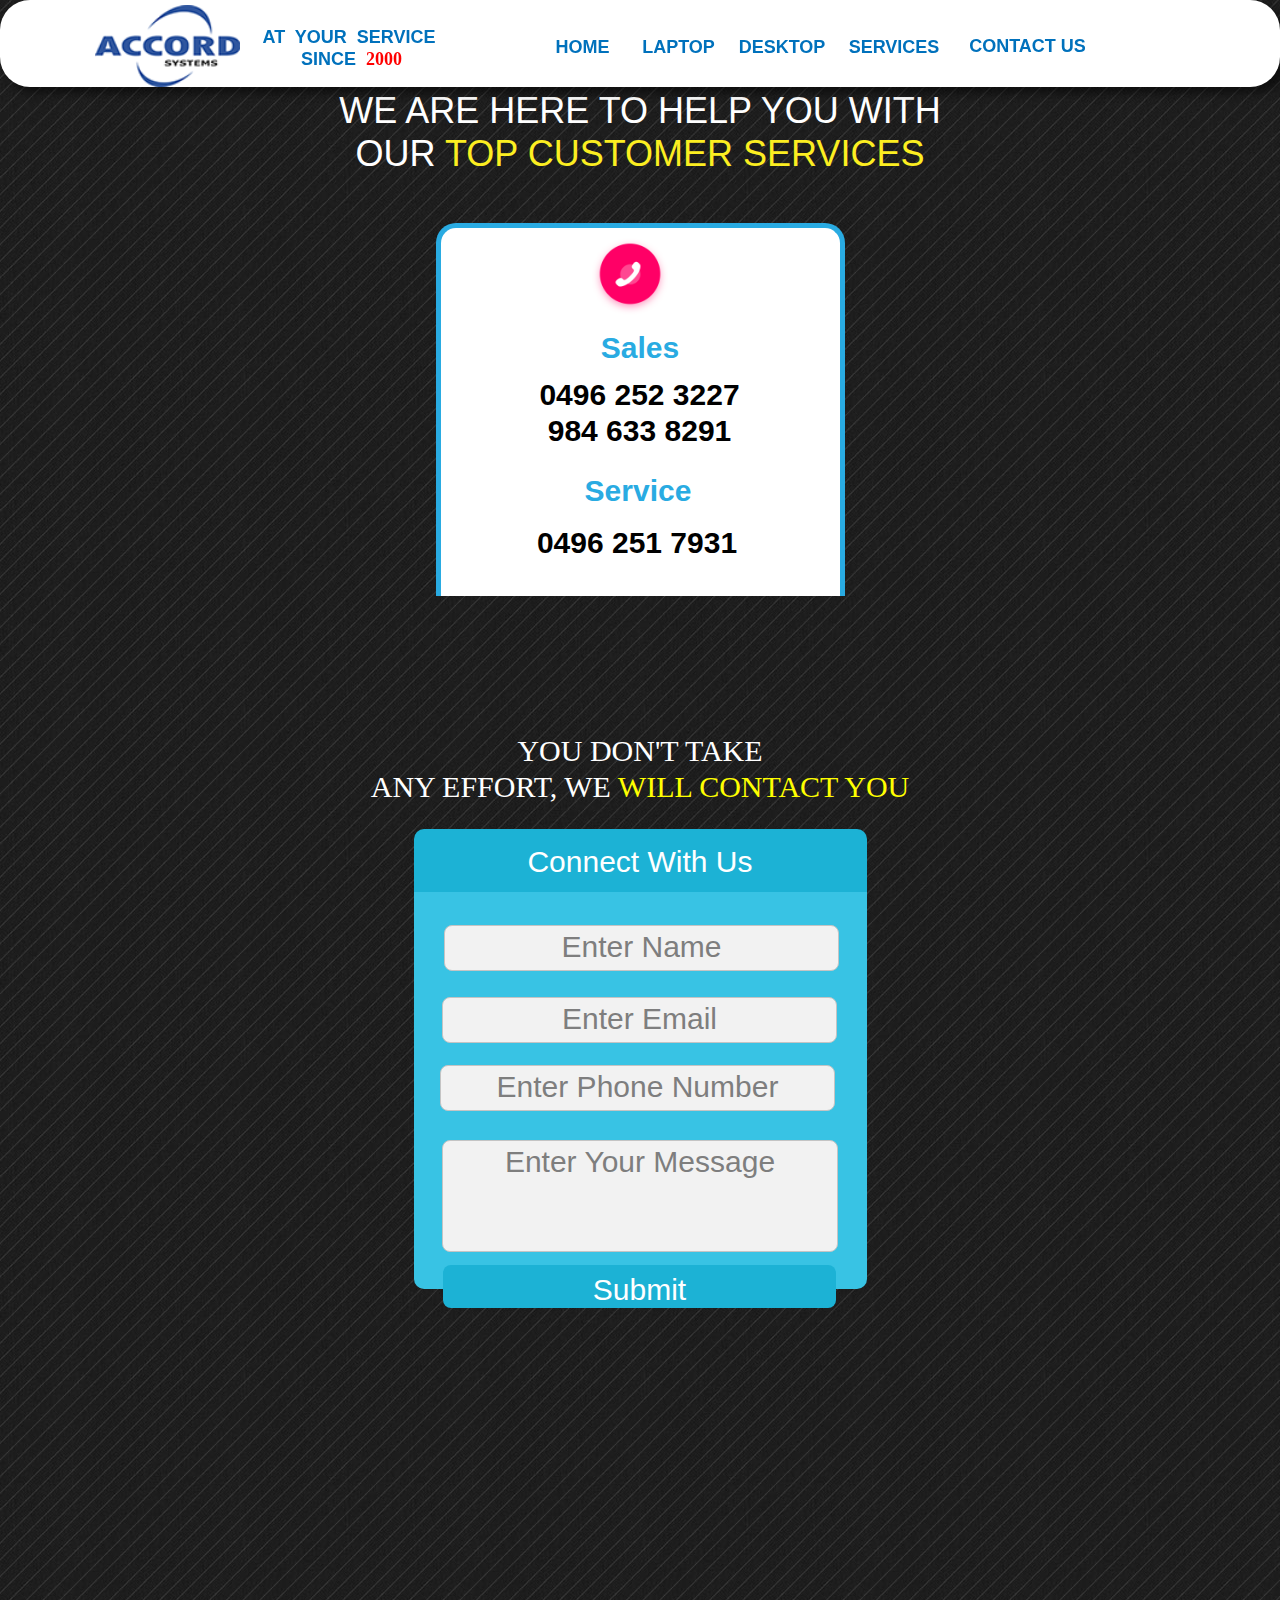
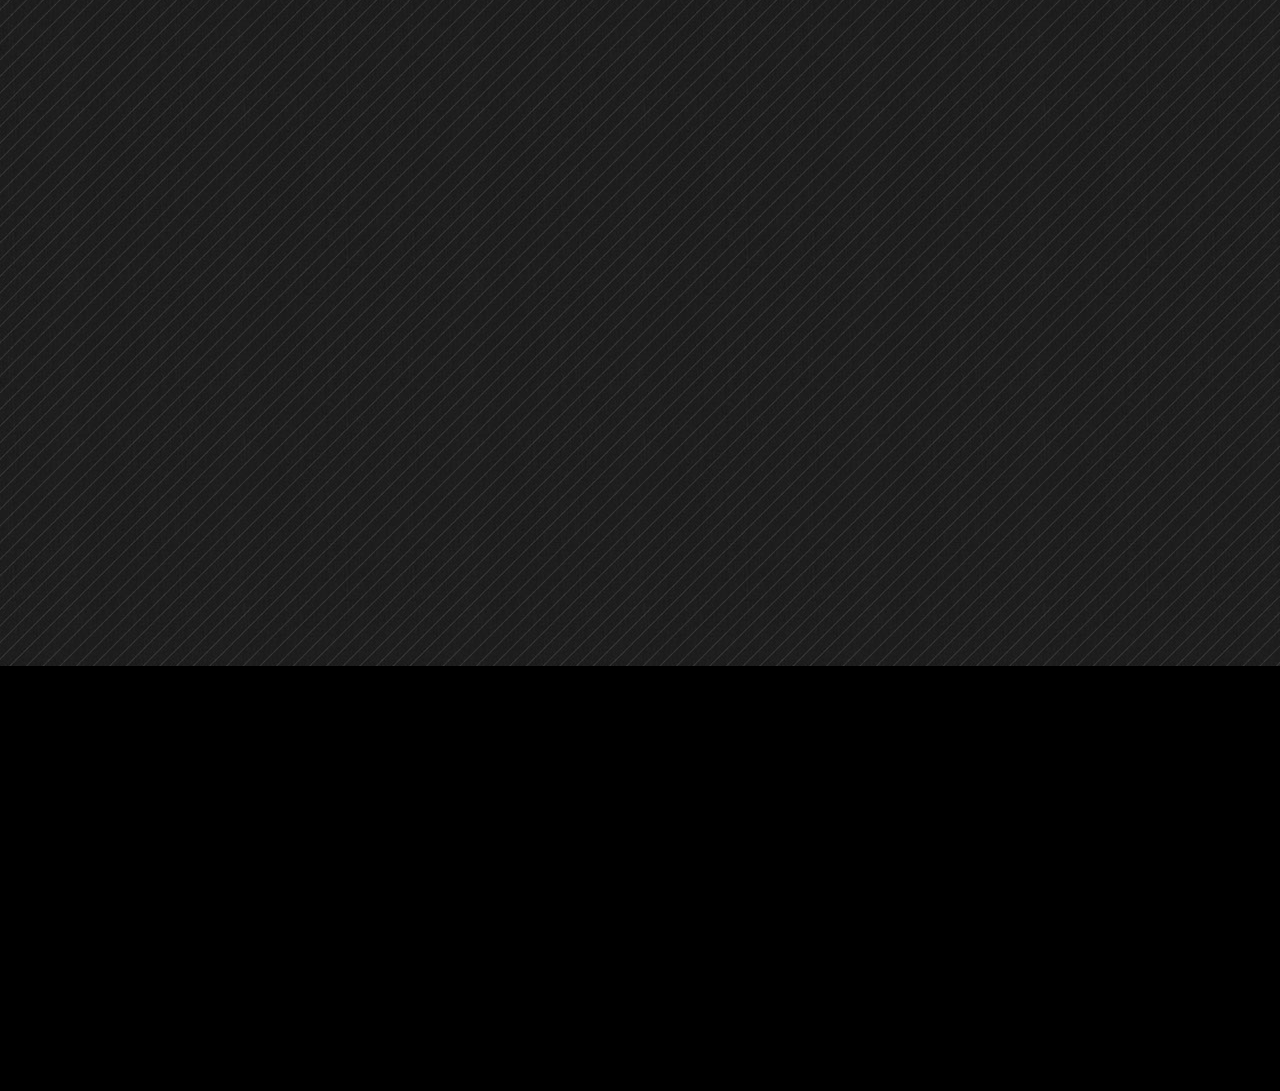
<file: contact-us.html>
<!DOCTYPE html>
<html class="nojs html css_verticalspacer" lang="en-GB">
 <head>

  <meta http-equiv="Content-type" content="text/html;charset=UTF-8"/>
  <meta name="generator" content="2018.1.0.386"/>
  
  <script type="text/javascript">
   // Update the 'nojs'/'js' class on the html node
document.documentElement.className = document.documentElement.className.replace(/\bnojs\b/g, 'js');

// Check that all required assets are uploaded and up-to-date
if(typeof Muse == "undefined") window.Muse = {}; window.Muse.assets = {"required":["museutils.js", "museconfig.js", "webpro.js", "musewpslideshow.js", "jquery.museoverlay.js", "touchswipe.js", "jquery.watch.js", "jquery.musepolyfill.bgsize.js", "jquery.scrolleffects.js", "require.js", "contact-us.css"], "outOfDate":[]};
</script>
  
  <link rel="shortcut icon" href="images/favicon.ico?crc=334736253"/>
  <title>Contact us</title>
  <!-- CSS -->
  <link rel="stylesheet" type="text/css" href="css/site_global.css?crc=31777617"/>
  <link rel="stylesheet" type="text/css" href="css/master_a-master.css?crc=536170189"/>
  <link rel="stylesheet" type="text/css" href="css/contact-us.css?crc=3761791102" id="pagesheet"/>
  <!-- Other scripts -->
  <script type="text/javascript">
   var __adobewebfontsappname__ = "muse";
</script>
  <!-- JS includes -->
  <script src="https://webfonts.creativecloud.com/open-sans:n3:default;paytone-one:n4:default;passion-one:n4:default;ultra:n4:default;droid-sans:n7:default;bebas-neue:n4:default;allura:n4:default;brush-script-std:n4:default;alfa-slab-one:n4:default.js" type="text/javascript"></script>
    <!--HTML Widget code-->
  
	<script>(function(w,d,s,l,i){w[l]=w[l]||[];w[l].push({'gtm.start':
	new Date().getTime(),event:'gtm.js'});var f=d.getElementsByTagName(s)[0],
	j=d.createElement(s),dl=l!='dataLayer'?'&l='+l:'';j.async=true;j.src=
	'https://www.googletagmanager.com/gtm.js?id='+i+dl;f.parentNode.insertBefore(j,f);
	})(window,document,'script','dataLayer','GTM-NQWFQPR');</script>
	

				<style>
				
				body,img{
				-webkit-animation-duration:4s;
				animation-duration:4s;
				-webkit-animation-name:load;
				animation-name:load;
				}
				@keyframes load{
				from {opacity:0;}
				to {opacity:1;}
				}
				@-webkit-keyframes load{
				from {opacity:0;}
				to { opacity:1;}
				}
				</style>
			
<style>

</style>


      <style>

        #page #u20989 {
          display: none;
        }

        body .u20989-mt_btn_top {
          opacity: 0;
          visibility: hidden;
          position: fixed;
          padding: 15px;
          z-index: 999;
          display: inline-block;
          background: rgba(56,56,56, 1);
          border: 0px solid rgba(56,56,56, 1);
          outline: none;
          font-size: 14px;
          text-decoration: none !important;
          color: rgb(255,255,255);
          border-radius: 5px;
          transition: visibility 1s, opacity 1s;
          font-family: Source Sans Pro, Arial, sans-serif;
          min-width: calc(50px - 30px);
          height: calc(50px - 30px);
          line-height: calc(50px - 30px);
          text-align: center;
          transition-delay: 0s;
        }

        body .u20989-mt_btn_top.show_scroll {
          opacity: 1;
          visibility: visible;
        }
       
        body .u20989-mt_btn_top .u20989-mt-scrolltop-arrow {
          display: inline-block;
          position: relative;
          text-align: center;
          color: rgb(255,255,255);
          margin-left: .75em;
          border-radius: 5px;
          vertical-align: middle;
        }

        body .u20989-mt_btn_top .u20989-mt-scrolltop-arrow:after {
          content: '';
          display: inline-block;
          width: 10px;
          height: 10px;
          border-top: 2px solid rgb(255,255,255);
          border-right: 2px solid rgb(255,255,255);
          -moz-transform: rotate(-45deg);
          -webkit-transform: rotate(-45deg);
          transform: rotate(-45deg);
          vertical-align: middle;
        }

        body .u20989-mt_btn_top.arrow-only .u20989-mt-scrolltop-arrow {
          margin-left: 0;
          margin-top: 1px;
        }

        body .u20989-mt_btn_top:hover {
          background: rgba(126,124,124, 1);
          border-color: rgba(126,124,124, 1);
          color: rgb(255,255,255);
        }

        body .u20989-mt_btn_top:hover .u20989-mt-scrolltop-arrow:after {
          border-top: 2px solid rgb(255,255,255);
          border-right: 2px solid rgb(255,255,255);
        }

        button::-moz-focus-inner {
          border: none;
        }

      </style>
    
<style>
/* Created by Joseph Angelo Todaro of MuseResources.com. Reuse of this code is traceable and strictly prohibited. */
.u18342{-webkit-animation-duration:1s;animation-duration:1s;-webkit-animation-fill-mode:both;animation-fill-mode:both;-ms-transform-origin:50% 50%;-webkit-transform-origin:50% 50%;transform-origin:50% 50%}@-webkit-keyframes movebounceIn{from,20%,40%,60%,80%,to{-webkit-animation-timing-function:cubic-bezier(0.215,0.610,0.355,1.000);animation-timing-function:cubic-bezier(0.215,0.610,0.355,1.000)}0%{opacity:0;-webkit-transform:scale3d(.3,.3,.3);transform:scale3d(.3,.3,.3)}20%{-webkit-transform:scale3d(1.1,1.1,1.1);transform:scale3d(1.1,1.1,1.1)}40%{-webkit-transform:scale3d(.9,.9,.9);transform:scale3d(.9,.9,.9)}60%{opacity:1;-webkit-transform:scale3d(1.03,1.03,1.03);transform:scale3d(1.03,1.03,1.03)}80%{-webkit-transform:scale3d(.97,.97,.97);transform:scale3d(.97,.97,.97)}to{opacity:1;-webkit-transform:scale3d(1,1,1);transform:scale3d(1,1,1)}}@keyframes movebounceIn{from,20%,40%,60%,80%,to{-webkit-animation-timing-function:cubic-bezier(0.215,0.610,0.355,1.000);animation-timing-function:cubic-bezier(0.215,0.610,0.355,1.000)}0%{opacity:0;-webkit-transform:scale3d(.3,.3,.3);transform:scale3d(.3,.3,.3)}20%{-webkit-transform:scale3d(1.1,1.1,1.1);transform:scale3d(1.1,1.1,1.1)}40%{-webkit-transform:scale3d(.9,.9,.9);transform:scale3d(.9,.9,.9)}60%{opacity:1;-webkit-transform:scale3d(1.03,1.03,1.03);transform:scale3d(1.03,1.03,1.03)}80%{-webkit-transform:scale3d(.97,.97,.97);transform:scale3d(.97,.97,.97)}to{opacity:1;-webkit-transform:scale3d(1,1,1);transform:scale3d(1,1,1)}}.u18342.movebounceIn{-webkit-animation-name:movebounceIn;animation-name:movebounceIn}@-webkit-keyframes movebounceInDown{from,60%,75%,90%,to{-webkit-animation-timing-function:cubic-bezier(0.215,0.610,0.355,1.000);animation-timing-function:cubic-bezier(0.215,0.610,0.355,1.000)}0%{opacity:0;-webkit-transform:translate3d(0,-3000px,0);transform:translate3d(0,-3000px,0)}60%{opacity:1;-webkit-transform:translate3d(0,25px,0);transform:translate3d(0,25px,0)}75%{-webkit-transform:translate3d(0,-10px,0);transform:translate3d(0,-10px,0)}90%{-webkit-transform:translate3d(0,5px,0);transform:translate3d(0,5px,0)}to{-webkit-transform:none;transform:none}}@keyframes movebounceInDown{from,60%,75%,90%,to{-webkit-animation-timing-function:cubic-bezier(0.215,0.610,0.355,1.000);animation-timing-function:cubic-bezier(0.215,0.610,0.355,1.000)}0%{opacity:0;-webkit-transform:translate3d(0,-3000px,0);transform:translate3d(0,-3000px,0)}60%{opacity:1;-webkit-transform:translate3d(0,25px,0);transform:translate3d(0,25px,0)}75%{-webkit-transform:translate3d(0,-10px,0);transform:translate3d(0,-10px,0)}90%{-webkit-transform:translate3d(0,5px,0);transform:translate3d(0,5px,0)}to{-webkit-transform:none;transform:none}}.u18342.movebounceInDown{-webkit-animation-name:movebounceInDown;animation-name:movebounceInDown}@-webkit-keyframes movebounceInLeft{from,60%,75%,90%,to{-webkit-animation-timing-function:cubic-bezier(0.215,0.610,0.355,1.000);animation-timing-function:cubic-bezier(0.215,0.610,0.355,1.000)}0%{opacity:0;-webkit-transform:translate3d(-3000px,0,0);transform:translate3d(-3000px,0,0)}60%{opacity:1;-webkit-transform:translate3d(25px,0,0);transform:translate3d(25px,0,0)}75%{-webkit-transform:translate3d(-10px,0,0);transform:translate3d(-10px,0,0)}90%{-webkit-transform:translate3d(5px,0,0);transform:translate3d(5px,0,0)}to{-webkit-transform:none;transform:none}}@keyframes movebounceInLeft{from,60%,75%,90%,to{-webkit-animation-timing-function:cubic-bezier(0.215,0.610,0.355,1.000);animation-timing-function:cubic-bezier(0.215,0.610,0.355,1.000)}0%{opacity:0;-webkit-transform:translate3d(-3000px,0,0);transform:translate3d(-3000px,0,0)}60%{opacity:1;-webkit-transform:translate3d(25px,0,0);transform:translate3d(25px,0,0)}75%{-webkit-transform:translate3d(-10px,0,0);transform:translate3d(-10px,0,0)}90%{-webkit-transform:translate3d(5px,0,0);transform:translate3d(5px,0,0)}to{-webkit-transform:none;transform:none}}.u18342.movebounceInLeft{-webkit-animation-name:movebounceInLeft;animation-name:movebounceInLeft}@-webkit-keyframes movebounceInRight{from,60%,75%,90%,to{-webkit-animation-timing-function:cubic-bezier(0.215,0.610,0.355,1.000);animation-timing-function:cubic-bezier(0.215,0.610,0.355,1.000)}from{opacity:0;-webkit-transform:translate3d(3000px,0,0);transform:translate3d(3000px,0,0)}60%{opacity:1;-webkit-transform:translate3d(-25px,0,0);transform:translate3d(-25px,0,0)}75%{-webkit-transform:translate3d(10px,0,0);transform:translate3d(10px,0,0)}90%{-webkit-transform:translate3d(-5px,0,0);transform:translate3d(-5px,0,0)}to{-webkit-transform:none;transform:none}}@keyframes movebounceInRight{from,60%,75%,90%,to{-webkit-animation-timing-function:cubic-bezier(0.215,0.610,0.355,1.000);animation-timing-function:cubic-bezier(0.215,0.610,0.355,1.000)}from{opacity:0;-webkit-transform:translate3d(3000px,0,0);transform:translate3d(3000px,0,0)}60%{opacity:1;-webkit-transform:translate3d(-25px,0,0);transform:translate3d(-25px,0,0)}75%{-webkit-transform:translate3d(10px,0,0);transform:translate3d(10px,0,0)}90%{-webkit-transform:translate3d(-5px,0,0);transform:translate3d(-5px,0,0)}to{-webkit-transform:none;transform:none}}.u18342.movebounceInRight{-webkit-animation-name:movebounceInRight;animation-name:movebounceInRight}@-webkit-keyframes movebounceInUp{from,60%,75%,90%,to{-webkit-animation-timing-function:cubic-bezier(0.215,0.610,0.355,1.000);animation-timing-function:cubic-bezier(0.215,0.610,0.355,1.000)}from{opacity:0;-webkit-transform:translate3d(0,3000px,0);transform:translate3d(0,3000px,0)}60%{opacity:1;-webkit-transform:translate3d(0,-20px,0);transform:translate3d(0,-20px,0)}75%{-webkit-transform:translate3d(0,10px,0);transform:translate3d(0,10px,0)}90%{-webkit-transform:translate3d(0,-5px,0);transform:translate3d(0,-5px,0)}to{-webkit-transform:translate3d(0,0,0);transform:translate3d(0,0,0)}}@keyframes movebounceInUp{from,60%,75%,90%,to{-webkit-animation-timing-function:cubic-bezier(0.215,0.610,0.355,1.000);animation-timing-function:cubic-bezier(0.215,0.610,0.355,1.000)}from{opacity:0;-webkit-transform:translate3d(0,3000px,0);transform:translate3d(0,3000px,0)}60%{opacity:1;-webkit-transform:translate3d(0,-20px,0);transform:translate3d(0,-20px,0)}75%{-webkit-transform:translate3d(0,10px,0);transform:translate3d(0,10px,0)}90%{-webkit-transform:translate3d(0,-5px,0);transform:translate3d(0,-5px,0)}to{-webkit-transform:translate3d(0,0,0);transform:translate3d(0,0,0)}}.u18342.movebounceInUp{-webkit-animation-name:movebounceInUp;animation-name:movebounceInUp}@-webkit-keyframes movefadeIn{from{opacity:0}to{opacity:1}}@keyframes movefadeIn{from{opacity:0}to{opacity:1}}.u18342.movefadeIn{-webkit-animation-name:movefadeIn;animation-name:movefadeIn}@-webkit-keyframes movefadeInDown{from{opacity:0;-webkit-transform:translate3d(0,-100%,0);transform:translate3d(0,-100%,0)}to{opacity:1;-webkit-transform:none;transform:none}}@keyframes movefadeInDown{from{opacity:0;-webkit-transform:translate3d(0,-100px,0);transform:translate3d(0,-100px,0)}to{opacity:1;-webkit-transform:none;transform:none}}.u18342.movefadeInDown{-webkit-animation-name:movefadeInDown;animation-name:movefadeInDown}@-webkit-keyframes movefadeInDownRelative{from{opacity:0;-webkit-transform:translate3d(0,-100%,0);transform:translate3d(0,-100%,0)}to{opacity:1;-webkit-transform:none;transform:none}}@keyframes movefadeInDownRelative{from{opacity:0;-webkit-transform:translate3d(0,-100%,0);transform:translate3d(0,-100%,0)}to{opacity:1;-webkit-transform:none;transform:none}}.u18342.movefadeInDownRelative{-webkit-animation-name:movefadeInDownRelative;animation-name:movefadeInDownRelative}@-webkit-keyframes movefadeInLeft{from{opacity:0;-webkit-transform:translate3d(-100px,0,0);transform:translate3d(-100px,0,0)}to{opacity:1;-webkit-transform:none;transform:none}}@keyframes movefadeInLeft{from{opacity:0;-webkit-transform:translate3d(-100px,0,0);transform:translate3d(-100px,0,0)}to{opacity:1;-webkit-transform:none;transform:none}}.u18342.movefadeInLeft{-webkit-animation-name:movefadeInLeft;animation-name:movefadeInLeft}@-webkit-keyframes movefadeInLeftRelative{from{opacity:0;-webkit-transform:translate3d(-100%,0,0);transform:translate3d(-100%,0,0)}to{opacity:1;-webkit-transform:none;transform:none}}@keyframes movefadeInLeftRelative{from{opacity:0;-webkit-transform:translate3d(-100%,0,0);transform:translate3d(-100%,0,0)}to{opacity:1;-webkit-transform:none;transform:none}}.u18342.movefadeInLeftRelative{-webkit-animation-name:movefadeInLeftRelative;animation-name:movefadeInLeftRelative}@-webkit-keyframes movefadeInRight{from{opacity:0;-webkit-transform:translate3d(100px,0,0);transform:translate3d(100px,0,0)}to{opacity:1;-webkit-transform:none;transform:none}}@keyframes movefadeInRight{from{opacity:0;-webkit-transform:translate3d(100px,0,0);transform:translate3d(100px,0,0)}to{opacity:1;-webkit-transform:none;transform:none}}.u18342.movefadeInRight{-webkit-animation-name:movefadeInRight;animation-name:movefadeInRight}@-webkit-keyframes movefadeInRightRelative{from{opacity:0;-webkit-transform:translate3d(100%,0,0);transform:translate3d(100%,0,0)}to{opacity:1;-webkit-transform:none;transform:none}}@keyframes movefadeInRightRelative{from{opacity:0;-webkit-transform:translate3d(100%,0,0);transform:translate3d(100%,0,0)}to{opacity:1;-webkit-transform:none;transform:none}}.u18342.movefadeInRightRelative{-webkit-animation-name:movefadeInRightRelative;animation-name:movefadeInRightRelative}@-webkit-keyframes movefadeInUp{from{opacity:0;-webkit-transform:translate3d(0,100px,0);transform:translate3d(0,100px,0)}to{opacity:1;-webkit-transform:none;transform:none}}@keyframes movefadeInUp{from{opacity:0;-webkit-transform:translate3d(0,100px,0);transform:translate3d(0,100px,0)}to{opacity:1;-webkit-transform:none;transform:none}}.u18342.movefadeInUp{-webkit-animation-name:movefadeInUp;animation-name:movefadeInUp}@-webkit-keyframes movefadeInUpRelative{from{opacity:0;-webkit-transform:translate3d(0,100%,0);transform:translate3d(0,100%,0)}to{opacity:1;-webkit-transform:none;transform:none}}@keyframes movefadeInUpRelative{from{opacity:0;-webkit-transform:translate3d(0,100%,0);transform:translate3d(0,100%,0)}to{opacity:1;-webkit-transform:none;transform:none}}.u18342.movefadeInUpRelative{-webkit-animation-name:movefadeInUpRelative;animation-name:movefadeInUpRelative}@-webkit-keyframes moveflipInX{from{-webkit-transform:perspective(400px) rotate3d(1,0,0,90deg);transform:perspective(400px) rotate3d(1,0,0,90deg);-webkit-animation-timing-function:ease-in;animation-timing-function:ease-in;opacity:0}40%{-webkit-transform:perspective(400px) rotate3d(1,0,0,-20deg);transform:perspective(400px) rotate3d(1,0,0,-20deg);-webkit-animation-timing-function:ease-in;animation-timing-function:ease-in}60%{-webkit-transform:perspective(400px) rotate3d(1,0,0,10deg);transform:perspective(400px) rotate3d(1,0,0,10deg);opacity:1}80%{-webkit-transform:perspective(400px) rotate3d(1,0,0,-5deg);transform:perspective(400px) rotate3d(1,0,0,-5deg)}to{-webkit-transform:perspective(400px);transform:perspective(400px)}}@keyframes moveflipInX{from{-webkit-transform:perspective(400px) rotate3d(1,0,0,90deg);transform:perspective(400px) rotate3d(1,0,0,90deg);-webkit-animation-timing-function:ease-in;animation-timing-function:ease-in;opacity:0}40%{-webkit-transform:perspective(400px) rotate3d(1,0,0,-20deg);transform:perspective(400px) rotate3d(1,0,0,-20deg);-webkit-animation-timing-function:ease-in;animation-timing-function:ease-in}60%{-webkit-transform:perspective(400px) rotate3d(1,0,0,10deg);transform:perspective(400px) rotate3d(1,0,0,10deg);opacity:1}80%{-webkit-transform:perspective(400px) rotate3d(1,0,0,-5deg);transform:perspective(400px) rotate3d(1,0,0,-5deg)}to{-webkit-transform:perspective(400px);transform:perspective(400px)}}.u18342.moveflipInX{-webkit-backface-visibility:visible!important;backface-visibility:visible!important;-webkit-animation-name:moveflipInX;animation-name:moveflipInX}@-webkit-keyframes moveflipInY{from{-webkit-transform:perspective(400px) rotate3d(0,1,0,90deg);transform:perspective(400px) rotate3d(0,1,0,90deg);-webkit-animation-timing-function:ease-in;animation-timing-function:ease-in;opacity:0}40%{-webkit-transform:perspective(400px) rotate3d(0,1,0,-20deg);transform:perspective(400px) rotate3d(0,1,0,-20deg);-webkit-animation-timing-function:ease-in;animation-timing-function:ease-in}60%{-webkit-transform:perspective(400px) rotate3d(0,1,0,10deg);transform:perspective(400px) rotate3d(0,1,0,10deg);opacity:1}80%{-webkit-transform:perspective(400px) rotate3d(0,1,0,-5deg);transform:perspective(400px) rotate3d(0,1,0,-5deg)}to{-webkit-transform:perspective(400px);transform:perspective(400px)}}@keyframes moveflipInY{from{-webkit-transform:perspective(400px) rotate3d(0,1,0,90deg);transform:perspective(400px) rotate3d(0,1,0,90deg);-webkit-animation-timing-function:ease-in;animation-timing-function:ease-in;opacity:0}40%{-webkit-transform:perspective(400px) rotate3d(0,1,0,-20deg);transform:perspective(400px) rotate3d(0,1,0,-20deg);-webkit-animation-timing-function:ease-in;animation-timing-function:ease-in}60%{-webkit-transform:perspective(400px) rotate3d(0,1,0,10deg);transform:perspective(400px) rotate3d(0,1,0,10deg);opacity:1}80%{-webkit-transform:perspective(400px) rotate3d(0,1,0,-5deg);transform:perspective(400px) rotate3d(0,1,0,-5deg)}to{-webkit-transform:perspective(400px);transform:perspective(400px)}}.u18342.moveflipInY{-webkit-backface-visibility:visible!important;backface-visibility:visible!important;-webkit-animation-name:moveflipInY;animation-name:moveflipInY}@-webkit-keyframes movelightSpeedIn{from{-webkit-transform:translate3d(100%,0,0) skewX(-30deg);transform:translate3d(100%,0,0) skewX(-30deg);opacity:0}60%{-webkit-transform:skewX(20deg);transform:skewX(20deg);opacity:1}80%{-webkit-transform:skewX(-5deg);transform:skewX(-5deg);opacity:1}to{-webkit-transform:none;transform:none;opacity:1}}@keyframes movelightSpeedIn{from{-webkit-transform:translate3d(100%,0,0) skewX(-30deg);transform:translate3d(100%,0,0) skewX(-30deg);opacity:0}60%{-webkit-transform:skewX(20deg);transform:skewX(20deg);opacity:1}80%{-webkit-transform:skewX(-5deg);transform:skewX(-5deg);opacity:1}to{-webkit-transform:none;transform:none;opacity:1}}.u18342.movelightSpeedIn{-webkit-animation-name:movelightSpeedIn;animation-name:movelightSpeedIn;-webkit-animation-timing-function:ease-out;animation-timing-function:ease-out}@-webkit-keyframes moverotateIn{from{-webkit-transform-origin:center;transform-origin:center;-webkit-transform:rotate3d(0,0,1,-200deg);transform:rotate3d(0,0,1,-200deg);opacity:0}to{-webkit-transform-origin:center;transform-origin:center;-webkit-transform:none;transform:none;opacity:1}}@keyframes moverotateIn{from{-webkit-transform-origin:center;transform-origin:center;-webkit-transform:rotate3d(0,0,1,-200deg);transform:rotate3d(0,0,1,-200deg);opacity:0}to{-webkit-transform-origin:center;transform-origin:center;-webkit-transform:none;transform:none;opacity:1}}.u18342.moverotateIn{-webkit-animation-name:moverotateIn;animation-name:moverotateIn}@-webkit-keyframes moverotateInDownLeft{from{-webkit-transform-origin:left bottom;transform-origin:left bottom;-webkit-transform:rotate3d(0,0,1,-45deg);transform:rotate3d(0,0,1,-45deg);opacity:0}to{-webkit-transform-origin:left bottom;transform-origin:left bottom;-webkit-transform:none;transform:none;opacity:1}}@keyframes moverotateInDownLeft{from{-webkit-transform-origin:left bottom;transform-origin:left bottom;-webkit-transform:rotate3d(0,0,1,-45deg);transform:rotate3d(0,0,1,-45deg);opacity:0}to{-webkit-transform-origin:left bottom;transform-origin:left bottom;-webkit-transform:none;transform:none;opacity:1}}.u18342.moverotateInDownLeft{-webkit-animation-name:moverotateInDownLeft;animation-name:moverotateInDownLeft}@-webkit-keyframes moverotateInDownRight{from{-webkit-transform-origin:right bottom;transform-origin:right bottom;-webkit-transform:rotate3d(0,0,1,45deg);transform:rotate3d(0,0,1,45deg);opacity:0}to{-webkit-transform-origin:right bottom;transform-origin:right bottom;-webkit-transform:none;transform:none;opacity:1}}@keyframes moverotateInDownRight{from{-webkit-transform-origin:right bottom;transform-origin:right bottom;-webkit-transform:rotate3d(0,0,1,45deg);transform:rotate3d(0,0,1,45deg);opacity:0}to{-webkit-transform-origin:right bottom;transform-origin:right bottom;-webkit-transform:none;transform:none;opacity:1}}.u18342.moverotateInDownRight{-webkit-animation-name:moverotateInDownRight;animation-name:moverotateInDownRight}@-webkit-keyframes moverotateInUpLeft{from{-webkit-transform-origin:left bottom;transform-origin:left bottom;-webkit-transform:rotate3d(0,0,1,45deg);transform:rotate3d(0,0,1,45deg);opacity:0}to{-webkit-transform-origin:left bottom;transform-origin:left bottom;-webkit-transform:none;transform:none;opacity:1}}@keyframes moverotateInUpLeft{from{-webkit-transform-origin:left bottom;transform-origin:left bottom;-webkit-transform:rotate3d(0,0,1,45deg);transform:rotate3d(0,0,1,45deg);opacity:0}to{-webkit-transform-origin:left bottom;transform-origin:left bottom;-webkit-transform:none;transform:none;opacity:1}}.u18342.moverotateInUpLeft{-webkit-animation-name:moverotateInUpLeft;animation-name:moverotateInUpLeft}@-webkit-keyframes moverotateInUpRight{from{-webkit-transform-origin:right bottom;transform-origin:right bottom;-webkit-transform:rotate3d(0,0,1,-90deg);transform:rotate3d(0,0,1,-90deg);opacity:0}to{-webkit-transform-origin:right bottom;transform-origin:right bottom;-webkit-transform:none;transform:none;opacity:1}}@keyframes moverotateInUpRight{from{-webkit-transform-origin:right bottom;transform-origin:right bottom;-webkit-transform:rotate3d(0,0,1,-90deg);transform:rotate3d(0,0,1,-90deg);opacity:0}to{-webkit-transform-origin:right bottom;transform-origin:right bottom;-webkit-transform:none;transform:none;opacity:1}}.u18342.moverotateInUpRight{-webkit-animation-name:moverotateInUpRight;animation-name:moverotateInUpRight}@-webkit-keyframes movezoomIn{from{opacity:0;-webkit-transform:scale3d(.3,.3,.3);transform:scale3d(.3,.3,.3)}50%{opacity:1}}@keyframes movezoomIn{from{opacity:0;-webkit-transform:scale3d(.3,.3,.3);transform:scale3d(.3,.3,.3)}50%{opacity:1}}.u18342.movezoomIn{-webkit-animation-name:movezoomIn;animation-name:movezoomIn}@-webkit-keyframes movezoomInDown{from{opacity:0;-webkit-transform:scale3d(.1,.1,.1) translate3d(0,-1000px,0);transform:scale3d(.1,.1,.1) translate3d(0,-1000px,0);-webkit-animation-timing-function:cubic-bezier(0.550,0.055,0.675,0.190);animation-timing-function:cubic-bezier(0.550,0.055,0.675,0.190)}60%{opacity:1;-webkit-transform:scale3d(.475,.475,.475) translate3d(0,60px,0);transform:scale3d(.475,.475,.475) translate3d(0,60px,0);-webkit-animation-timing-function:cubic-bezier(0.175,0.885,0.320,1);animation-timing-function:cubic-bezier(0.175,0.885,0.320,1)}}@keyframes movezoomInDown{from{opacity:0;-webkit-transform:scale3d(.1,.1,.1) translate3d(0,-1000px,0);transform:scale3d(.1,.1,.1) translate3d(0,-1000px,0);-webkit-animation-timing-function:cubic-bezier(0.550,0.055,0.675,0.190);animation-timing-function:cubic-bezier(0.550,0.055,0.675,0.190)}60%{opacity:1;-webkit-transform:scale3d(.475,.475,.475) translate3d(0,60px,0);transform:scale3d(.475,.475,.475) translate3d(0,60px,0);-webkit-animation-timing-function:cubic-bezier(0.175,0.885,0.320,1);animation-timing-function:cubic-bezier(0.175,0.885,0.320,1)}}.u18342.movezoomInDown{-webkit-animation-name:movezoomInDown;animation-name:movezoomInDown}@-webkit-keyframes movezoomInLeft{from{opacity:0;-webkit-transform:scale3d(.1,.1,.1) translate3d(-1000px,0,0);transform:scale3d(.1,.1,.1) translate3d(-1000px,0,0);-webkit-animation-timing-function:cubic-bezier(0.550,0.055,0.675,0.190);animation-timing-function:cubic-bezier(0.550,0.055,0.675,0.190)}60%{opacity:1;-webkit-transform:scale3d(.475,.475,.475) translate3d(10px,0,0);transform:scale3d(.475,.475,.475) translate3d(10px,0,0);-webkit-animation-timing-function:cubic-bezier(0.175,0.885,0.320,1);animation-timing-function:cubic-bezier(0.175,0.885,0.320,1)}}@keyframes movezoomInLeft{from{opacity:0;-webkit-transform:scale3d(.1,.1,.1) translate3d(-1000px,0,0);transform:scale3d(.1,.1,.1) translate3d(-1000px,0,0);-webkit-animation-timing-function:cubic-bezier(0.550,0.055,0.675,0.190);animation-timing-function:cubic-bezier(0.550,0.055,0.675,0.190)}60%{opacity:1;-webkit-transform:scale3d(.475,.475,.475) translate3d(10px,0,0);transform:scale3d(.475,.475,.475) translate3d(10px,0,0);-webkit-animation-timing-function:cubic-bezier(0.175,0.885,0.320,1);animation-timing-function:cubic-bezier(0.175,0.885,0.320,1)}}.u18342.movezoomInLeft{-webkit-animation-name:movezoomInLeft;animation-name:movezoomInLeft}@-webkit-keyframes movezoomInRight{from{opacity:0;-webkit-transform:scale3d(.1,.1,.1) translate3d(1000px,0,0);transform:scale3d(.1,.1,.1) translate3d(1000px,0,0);-webkit-animation-timing-function:cubic-bezier(0.550,0.055,0.675,0.190);animation-timing-function:cubic-bezier(0.550,0.055,0.675,0.190)}60%{opacity:1;-webkit-transform:scale3d(.475,.475,.475) translate3d(-10px,0,0);transform:scale3d(.475,.475,.475) translate3d(-10px,0,0);-webkit-animation-timing-function:cubic-bezier(0.175,0.885,0.320,1);animation-timing-function:cubic-bezier(0.175,0.885,0.320,1)}}@keyframes movezoomInRight{from{opacity:0;-webkit-transform:scale3d(.1,.1,.1) translate3d(1000px,0,0);transform:scale3d(.1,.1,.1) translate3d(1000px,0,0);-webkit-animation-timing-function:cubic-bezier(0.550,0.055,0.675,0.190);animation-timing-function:cubic-bezier(0.550,0.055,0.675,0.190)}60%{opacity:1;-webkit-transform:scale3d(.475,.475,.475) translate3d(-10px,0,0);transform:scale3d(.475,.475,.475) translate3d(-10px,0,0);-webkit-animation-timing-function:cubic-bezier(0.175,0.885,0.320,1);animation-timing-function:cubic-bezier(0.175,0.885,0.320,1)}}.u18342.movezoomInRight{-webkit-animation-name:movezoomInRight;animation-name:movezoomInRight}@-webkit-keyframes movezoomInUp{from{opacity:0;-webkit-transform:scale3d(.1,.1,.1) translate3d(0,1000px,0);transform:scale3d(.1,.1,.1) translate3d(0,1000px,0);-webkit-animation-timing-function:cubic-bezier(0.550,0.055,0.675,0.190);animation-timing-function:cubic-bezier(0.550,0.055,0.675,0.190)}60%{opacity:1;-webkit-transform:scale3d(.475,.475,.475) translate3d(0,-60px,0);transform:scale3d(.475,.475,.475) translate3d(0,-60px,0);-webkit-animation-timing-function:cubic-bezier(0.175,0.885,0.320,1);animation-timing-function:cubic-bezier(0.175,0.885,0.320,1)}}@keyframes movezoomInUp{from{opacity:0;-webkit-transform:scale3d(.1,.1,.1) translate3d(0,1000px,0);transform:scale3d(.1,.1,.1) translate3d(0,1000px,0);-webkit-animation-timing-function:cubic-bezier(0.550,0.055,0.675,0.190);animation-timing-function:cubic-bezier(0.550,0.055,0.675,0.190)}60%{opacity:1;-webkit-transform:scale3d(.475,.475,.475) translate3d(0,-60px,0);transform:scale3d(.475,.475,.475) translate3d(0,-60px,0);-webkit-animation-timing-function:cubic-bezier(0.175,0.885,0.320,1);animation-timing-function:cubic-bezier(0.175,0.885,0.320,1)}}.u18342.movezoomInUp{-webkit-animation-name:movezoomInUp;animation-name:movezoomInUp}@-webkit-keyframes movezoomOut{from{opacity:1}50%{opacity:0;-webkit-transform:scale3d(.3,.3,.3);transform:scale3d(.3,.3,.3)}to{opacity:0}}@-webkit-keyframes moveslideInDown{from{opacity:0;-webkit-transform:translate3d(0,-2000px,0);transform:translate3d(0,-2000px,0);visibility:visible}to{opacity:1;-webkit-transform:translate3d(0,0,0);transform:translate3d(0,0,0)}}@keyframes moveslideInDown{from{opacity:0;-webkit-transform:translate3d(0,-2000px,0);transform:translate3d(0,-2000px,0);visibility:visible}to{opacity:1;-webkit-transform:translate3d(0,0,0);transform:translate3d(0,0,0)}}.u18342.moveslideInDown{-webkit-animation-name:moveslideInDown;animation-name:moveslideInDown}@-webkit-keyframes moveslideInLeft{from{opacity:0;-webkit-transform:translate3d(-2000px,0,0);transform:translate3d(-2000px,0,0);visibility:visible}to{opacity:1;-webkit-transform:translate3d(0,0,0);transform:translate3d(0,0,0)}}@keyframes moveslideInLeft{from{opacity:0;-webkit-transform:translate3d(-2000px,0,0);transform:translate3d(-2000px,0,0);visibility:visible}to{opacity:1;-webkit-transform:translate3d(0,0,0);transform:translate3d(0,0,0)}}.u18342.moveslideInLeft{-webkit-animation-name:moveslideInLeft;animation-name:moveslideInLeft}@-webkit-keyframes moveslideInRight{from{opacity:0;-webkit-transform:translate3d(2000px,0,0);transform:translate3d(2000px,0,0);visibility:visible}to{opacity:1;-webkit-transform:translate3d(0,0,0);transform:translate3d(0,0,0)}}@keyframes moveslideInRight{from{opacity:0;-webkit-transform:translate3d(2000px,0,0);transform:translate3d(2000px,0,0);visibility:visible}to{opacity:1;-webkit-transform:translate3d(0,0,0);transform:translate3d(0,0,0)}}.u18342.moveslideInRight{-webkit-animation-name:moveslideInRight;animation-name:moveslideInRight}@-webkit-keyframes moveslideInUp{from{opacity:0;-webkit-transform:translate3d(0,2000px,0);transform:translate3d(0,2000px,0);visibility:visible}to{opacity:1;-webkit-transform:translate3d(0,0,0);transform:translate3d(0,0,0)}}@keyframes moveslideInUp{from{opacity:0;-webkit-transform:translate3d(0,2000px,0);transform:translate3d(0,2000px,0);visibility:visible}to{opacity:1;-webkit-transform:translate3d(0,0,0);transform:translate3d(0,0,0)}}.u18342.moveslideInUp{-webkit-animation-name:moveslideInUp;animation-name:moveslideInUp}@-webkit-keyframes moverollIn{from{opacity:0;-webkit-transform:translate3d(-100%,0,0) rotate3d(0,0,1,-120deg);transform:translate3d(-100%,0,0) rotate3d(0,0,1,-120deg)}to{opacity:1;-webkit-transform:none;transform:none}}@keyframes moverollIn{from{opacity:0;-webkit-transform:translate3d(-100%,0,0) rotate3d(0,0,1,-120deg);transform:translate3d(-100%,0,0) rotate3d(0,0,1,-120deg)}to{opacity:1;-webkit-transform:none;transform:none}}.u18342.moverollIn{-webkit-animation-name:moverollIn;animation-name:moverollIn}@keyframes move360zoom{0%{opacity:0;transform:rotate(0deg) scaleX(0.50) scaleY(0.50)}100%{opacity:1.00;transform:rotate(360deg) scaleX(1.00) scaleY(1.00)}}@-webkit-keyframes move360zoom{0%{opacity:0;-webkit-transform:rotate(0deg) scaleX(0.50) scaleY(0.50)}100%{opacity:1.00;-webkit-transform:rotate(360deg) scaleX(1.00) scaleY(1.00)}}.u18342.move360zoom{-webkit-animation-name:move360zoom;animation-name:move360zoom}
/* Created by Joseph Angelo Todaro of MuseResources.com. Reuse of this code is traceable and strictly prohibited. */
</style>

 </head>
 <body>

  <div class="clearfix" id="page"><!-- group -->
   <div class="clearfix grpelem" id="ppu20622"><!-- column -->
    <div class="clearfix colelem" id="pu20622"><!-- group -->
     <div class="size_fixed grpelem" id="u20622"><!-- custom html -->
      

     </div>
     <div class="size_fixed grpelem" id="u20627"><!-- custom html -->
      
			
<script src="https://maxcdn.bootstrapcdn.com/bootstrap/3.3.5/js/bootstrap.min.js"></script>
<script src="https://cdnjs.cloudflare.com/ajax/libs/jquery/2.1.3/jquery.min.js"></script>
<script>
var showAlert = true;
$(document).ready(function(){
// this part disables the right click
$('html').on('contextmenu', function(e) {
    
	if (showAlert) {
        alert("Designed by Appries For Accord Systems");
    }
    showAlert = true;
	
return false;
});

//this part disables dragging of image
$('img').on('dragstart', function(e) {
return false;
});

});
</script>


     </div>
     <div class="size_fixed grpelem" id="u20989"><!-- custom html -->
      
       
    
     </div>
     <div class="browser_width grpelem" id="u17002-7-bw">
      <div class="clearfix" id="u17002-7"><!-- content -->
       <p>WE ARE HERE TO HELP YOU WITH</p>
       <p>OUR <span id="u17002-4">TOP CUSTOMER SERVICES</span></p>
      </div>
     </div>
     <div class="rounded-corners clearfix grpelem" id="u20367"><!-- column -->
      <div class="clip_frame colelem" id="u20372"><!-- image -->
       <img class="block" id="u20372_img" src="images/call-now.gif?crc=4261625131" alt="" width="86" height="86"/>
      </div>
      <div class="rounded-corners clearfix colelem" id="u20369-4"><!-- content -->
       <p>Sales</p>
      </div>
      <div class="rounded-corners clearfix colelem" id="u20371-6"><!-- content -->
       <p>0496 252 3227</p>
       <p>984 633 8291</p>
      </div>
      <div class="rounded-corners clearfix colelem" id="u20370-4"><!-- content -->
       <p>Service</p>
      </div>
      <div class="rounded-corners clearfix colelem" id="u20368-4"><!-- content -->
       <p>0496 251 7931</p>
      </div>
     </div>
    </div>
    <div class="center rounded-corners clearfix colelem" id="u17057-8"><!-- content -->
     <p id="u17057-2">E-mail</p>
     <p id="u17057-4">accordsys@gmail.com</p>
     <p id="u17057-6">accordservice@gmail.com</p>
    </div>
    <div class="browser_width colelem" id="u19970-8-bw">
     <div class="clearfix" id="u19970-8"><!-- content -->
      <p>YOU DON'T TAKE</p>
      <p>ANY EFFORT, WE <span id="u19970-4">WILL CONTACT YOU</span></p>
     </div>
    </div>
    <div class="clearfix colelem" id="u20285"><!-- column -->
     <div class="rounded-corners clearfix colelem" id="u20305"><!-- group -->
      <div class="Headline clearfix grpelem" id="u20303-4"><!-- content -->
       <h1>Connect With Us</h1>
      </div>
     </div>
     <div class="rounded-corners clearfix colelem" id="u20304"><!-- group -->
      <form class="form-grp clearfix grpelem" id="widgetu20286" method="post" enctype="multipart/form-data" action="scripts/form-u20286.php"><!-- none box -->
       <div class="fld-grp rounded-corners clearfix grpelem" id="widgetu20288" data-required="true"><!-- none box -->
        <label class="fld-label actAsDiv Contact-Form---Field-Title clearfix grpelem" id="u20291-4" for="widgetu20288_input"><!-- content --><span class="actAsPara" id="u20291-2">Name:</span></label>
        <span class="fld-input NoWrap actAsDiv rounded-corners Contact-Form---Entry-Field clearfix grpelem" id="u20290-4"><!-- content --><input class="wrapped-input" type="text" spellcheck="false" id="widgetu20288_input" name="custom_U20288" tabindex="1"/><label class="wrapped-input fld-prompt" id="widgetu20288_prompt" for="widgetu20288_input"><span class="actAsPara">Enter Name</span></label></span>
       </div>
       <div class="fld-grp rounded-corners clearfix grpelem" id="widgetu20299" data-required="true" data-type="email"><!-- none box -->
        <label class="fld-label actAsDiv Contact-Form---Field-Title clearfix grpelem" id="u20302-4" for="widgetu20299_input"><!-- content --><span class="actAsPara" id="u20302-2">Email:</span></label>
        <span class="fld-input NoWrap actAsDiv rounded-corners Contact-Form---Entry-Field clearfix grpelem" id="u20300-4"><!-- content --><input class="wrapped-input" type="email" spellcheck="false" id="widgetu20299_input" name="Email" tabindex="2"/><label class="wrapped-input fld-prompt" id="widgetu20299_prompt" for="widgetu20299_input"><span class="actAsPara">Enter Email</span></label></span>
       </div>
       <div class="Contact-Form---Field-Title clearfix grpelem" id="u20297-4"><!-- content -->
        <p>Submitting Form...</p>
       </div>
       <div class="clearfix grpelem" id="u20296-4"><!-- content -->
        <p>The server encountered an error.</p>
       </div>
       <div class="clearfix grpelem" id="u20287-4"><!-- content -->
        <p>Thank you for connecting with us</p>
       </div>
       <button class="submit-btn NoWrap rounded-corners clearfix grpelem" id="u20298-4" type="submit" value="Submit" tabindex="5"><!-- content -->
        <div style="margin-top:-18px;height:18px;">
         <p>Submit</p>
        </div>
       </button>
       <div class="fld-grp rounded-corners clearfix grpelem" id="widgetu20292" data-required="true"><!-- none box -->
        <label class="fld-label actAsDiv Contact-Form---Field-Title clearfix grpelem" id="u20293-4" for="widgetu20292_input"><!-- content --><span class="actAsPara" id="u20293-2">Message:</span></label>
        <span class="fld-textarea actAsDiv rounded-corners Contact-Form---Entry-Field clearfix grpelem" id="u20294-4"><!-- content --><textarea class="wrapped-input" id="widgetu20292_input" name="custom_U20292" tabindex="4"></textarea><label class="wrapped-input fld-prompt" id="widgetu20292_prompt" for="widgetu20292_input"><span class="actAsPara">Enter Your Message</span></label></span>
       </div>
       <div class="fld-grp rounded-corners clearfix grpelem" id="widgetu20355" data-required="true"><!-- none box -->
        <label class="fld-label actAsDiv Contact-Form---Field-Title clearfix grpelem" id="u20358-4" for="widgetu20355_input"><!-- content --><span class="actAsPara" id="u20358-2">Mobile Phone:</span></label>
        <span class="fld-input NoWrap actAsDiv rounded-corners Contact-Form---Entry-Field clearfix grpelem" id="u20357-4"><!-- content --><input class="wrapped-input" type="tel" spellcheck="false" id="widgetu20355_input" name="custom_U20355" tabindex="3"/><label class="wrapped-input fld-prompt" id="widgetu20355_prompt" for="widgetu20355_input"><span class="actAsPara">Enter Phone Number</span></label></span>
       </div>
      </form>
     </div>
    </div>
    <div class="clearfix colelem" id="pu17060"><!-- group -->
     <div class="browser_width grpelem" id="u17060-bw">
      <div class="museBGSize" id="u17060"><!-- simple frame --></div>
     </div>
     <div class="browser_width grpelem" id="u17186-7-bw">
      <div class="center clearfix" id="u17186-7"><!-- content -->
       <p>YOU ARE ALWAYS WELCOME</p>
       <p>TO <span id="u17186-4">VISIT US</span></p>
      </div>
     </div>
     <div class="size_fixed grpelem" id="u18342"><!-- custom html -->
      
            
     </div>
    </div>
    <div class="browser_width colelem" id="u17015-4-bw">
     <div class="center clearfix" id="u17015-4"><!-- content -->
      <p>1st floor, Opp Grifi, Edodi, Vatakara 673 101</p>
     </div>
    </div>
    <div class="browser_width colelem" id="u17010-bw">
     <div class="rounded-corners size_browser_width" id="u17010"><!-- custom html -->
      
<iframe class="actAsDiv" style="width:100%;height:100%;" frameborder="0" scrolling="no" marginheight="0" marginwidth="0" src="https://maps.google.com/maps?f=q&amp;source=s_q&amp;q=Accord%20Systems%2C%20Edodi%20Rd%2C%20Edodi%2C%20Vadakara%2C%20Kerala%20673104&amp;aq=0&amp;ie=UTF8&amp;t=m&amp;z=16&amp;iwloc=A&amp;output=embed"></iframe>

     </div>
    </div>
    <div class="browser_width colelem" id="u17189-bw">
     <div id="u17189"><!-- simple frame --></div>
    </div>
   </div>
   <div class="clearfix grpelem" id="pbuttonu3481"><!-- group -->
    <div class="browser_width" id="buttonu3481-bw">
     <div class="Button" id="buttonu3481"><!-- container box -->
      <div class="clearfix" id="buttonu3481_align_to_page">
       <div class="clearfix grpelem" id="u3508-8"><!-- content -->
        <p><span id="u3508">AT&nbsp; YOUR&nbsp; Service</span></p>
        <p><span id="u3508-3">&nbsp;Since</span><span id="u3508-4">&nbsp; </span><span id="u3508-5">2000</span></p>
       </div>
       <div class="clip_frame grpelem" id="u3506"><!-- image -->
        <img class="block" id="u3506_img" src="images/accordsystem.png?crc=3827135071" alt="" width="145" height="82"/>
       </div>
      </div>
     </div>
    </div>
    <div class="PamphletWidget clearfix" id="pamphletu3482"><!-- none box -->
     <div class="ThumbGroup clearfix grpelem" id="u3493"><!-- none box -->
      <div class="popup_anchor" id="u3498popup">
       <div class="pointer_cursor Thumb popup_element clearfix" id="u3498"><!-- group -->
        <a class="block" href="index.html"><!-- Block link tag --></a>
        <a class="nonblock nontext clearfix grpelem" id="u3499-4" href="index.html"><!-- content --><p>HOME</p></a>
       </div>
      </div>
      <div class="popup_anchor" id="u3502popup">
       <a class="nonblock nontext Thumb popup_element clearfix" id="u3502" href="laptops.html"><!-- group --><div class="clearfix grpelem" id="u3503-4"><!-- content --><p>DESKTOP</p></div></a>
      </div>
      <div class="popup_anchor" id="u3494popup">
       <div class="pointer_cursor Thumb popup_element clearfix" id="u3494"><!-- group -->
        <a class="block" href="laptops.html"><!-- Block link tag --></a>
        <a class="nonblock nontext clearfix grpelem" id="u3495-4" href="laptops.html"><!-- content --><p>LAPTOP</p></a>
       </div>
      </div>
      <div class="popup_anchor" id="u3496popup">
       <div class="Thumb popup_element clearfix" id="u3496"><!-- group -->
        <a class="nonblock nontext clearfix grpelem" id="u3497-4" href="other-services.html"><!-- content --><p>SERVICES</p></a>
       </div>
      </div>
      <div class="popup_anchor" id="u3500popup">
       <div class="Thumb popup_element clearfix" id="u3500"><!-- group -->
        <a class="nonblock nontext PamphletThumbSelected clearfix grpelem" id="u3501-4" href="contact-us.html"><!-- content --><p>contact us</p></a>
       </div>
      </div>
     </div>
     <div class="popup_anchor" id="u3483popup">
      <div class="ContainerGroup clearfix" id="u3483"><!-- none box -->
       <div class="Container invi clearfix grpelem" id="u3484"><!-- group -->
        <div class="clearfix grpelem" id="u4142-4"><!-- content -->
         <p>HOME</p>
        </div>
        <div class="grpelem" id="u4145"><!-- simple frame --></div>
        <div class="grpelem" id="u4431"><!-- simple frame --></div>
        <div class="PamphletWidget clearfix grpelem" id="pamphletu4579"><!-- none box -->
         <div class="popup_anchor" id="u4591popup">
          <div class="ContainerGroup clearfix" id="u4591"><!-- stack box -->
           <div class="Container invi clearfix grpelem" id="u4592"><!-- group -->
            <div class="clearfix grpelem" id="u4593-5"><!-- content -->
             <p id="u4593">&nbsp;</p>
             <p id="u4593-3">Sit amet, consectetur adipiscing elit. Aenean consectetur suscipit viverra. Morbi non arcu blandit justo pellentesque condimentum. Integer dignissim risus quis felis accumsan quis pulvinar tellus fermentum.</p>
            </div>
            <div class="clip_frame grpelem" id="u15538"><!-- image -->
             <img class="block" id="u15538_img" src="images/img_computersandit1-min.jpg?crc=4157921992" alt="" width="171" height="69"/>
            </div>
           </div>
           <div class="Container invi clearfix grpelem" id="u4602"><!-- group -->
            <div class="clearfix grpelem" id="u4603-6"><!-- content -->
             <p id="u4603-2"><span class="actAsDiv normal_text" id="u4604"><!-- content --><span class="actAsDiv clip_frame" id="u4605"><!-- image --><img class="block" id="u4605_img" src="images/services-systems-min.jpg?crc=95247115" alt="" width="133" height="75"/></span></span><span id="u4603">Mauris sit amet</span></p>
             <p id="u4603-4">Tortor, eget ornare urna. Duis varius tellus eros. Donec odio arcu, rutrum ac rutrum eget, bibendum ac enim. Phasellus hendrerit iacu purus. Aliquam sit amet</p>
            </div>
           </div>
           <div class="Container invi clearfix grpelem" id="u4597"><!-- group -->
            <div class="clearfix grpelem" id="u4598-6"><!-- content -->
             <p id="u4598-2"><span class="actAsDiv normal_text" id="u4599"><!-- content --><span class="actAsDiv clip_frame" id="u4600"><!-- image --><img class="block" id="u4600_img" src="images/183b149830549b19fa104048d07c72d7-crop-u4600.jpg?crc=3903669114" alt="" width="106" height="70"/></span></span><span id="u4598">Ut eget felis</span></p>
             <p id="u4598-4">Sed velit congue viverra. Sed porta mattis luctus. Curabitur feugiat pharetra sem eu iaculis. Phasellus venenatis volutpat arcu id placerat. Aliquam fringilla ligula eu purus lacinia at volutpat nunc malesuada.</p>
            </div>
           </div>
           <div class="Container invi clearfix grpelem" id="u4681"><!-- group -->
            <div class="clearfix grpelem" id="u4701-6"><!-- content -->
             <p id="u4701-2"><span class="actAsDiv normal_text" id="u4714"><!-- content --><span class="actAsDiv clip_frame" id="u4715"><!-- image --><img class="block" id="u4715_img" src="images/pred1-min117x74.png?crc=4283489051" alt="" width="116" height="73"/></span></span><span id="u4701">Lorem ipsum</span></p>
             <p id="u4701-4">Sit amet, consectetur adipiscing elit. Aenean consectetur suscipit viverra. Morbi non arcu blandit justo pellentesque condimentum. Integer dignissim risus quis felis accumsan quis pulvinar tellus fermentum.</p>
            </div>
           </div>
          </div>
         </div>
         <div class="ThumbGroup clearfix grpelem" id="u4584"><!-- none box -->
          <div class="popup_anchor grpelem" id="pu4585popup">
           <div class="popup_element Thumb clearfix" id="pu4585"><!-- group -->
            <div class="popup_anchor" id="u4585popup">
             <div class="popup_element clearfix transition" id="u4585"><!-- group -->
              <div class="transition clearfix grpelem" id="u4586-4"><!-- content -->
               <p>PRODUCTS</p>
              </div>
             </div>
            </div>
           </div>
          </div>
          <div class="popup_anchor grpelem" id="pu4587popup">
           <div class="popup_element Thumb clearfix" id="pu4587"><!-- group -->
            <div class="popup_anchor" id="u4587popup">
             <div class="popup_element clearfix" id="u4587"><!-- group -->
              <div class="transition clearfix grpelem" id="u4588-4"><!-- content -->
               <p>SERVICES</p>
              </div>
             </div>
            </div>
           </div>
          </div>
          <div class="popup_anchor grpelem" id="pu4589popup">
           <div class="popup_element Thumb clearfix" id="pu4589"><!-- group -->
            <div class="popup_anchor" id="u4589popup">
             <div class="popup_element clearfix" id="u4589"><!-- group -->
              <div class="transition clearfix grpelem" id="u4590-4"><!-- content -->
               <p>BRANDS</p>
              </div>
             </div>
            </div>
           </div>
          </div>
          <div class="popup_anchor grpelem" id="pu4693popup">
           <div class="popup_element Thumb clearfix" id="pu4693"><!-- group -->
            <div class="popup_anchor" id="u4693popup">
             <div class="popup_element clearfix" id="u4693"><!-- group -->
              <div class="clearfix grpelem" id="u4698-4"><!-- content -->
               <p>WHY US !!!</p>
              </div>
             </div>
            </div>
           </div>
          </div>
         </div>
        </div>
       </div>
       <div class="Container invi grpelem" id="u3485"><!-- simple frame --></div>
       <div class="Container invi clearfix grpelem" id="u3486"><!-- group -->
        <div class="clearfix grpelem" id="pu15591-4"><!-- column -->
         <div class="clearfix colelem" id="u15591-4"><!-- content -->
          <p>LAPTOP</p>
         </div>
         <div class="clip_frame colelem" id="u15594"><!-- image -->
          <img class="block" id="u15594_img" src="images/hp-spectre-x360-156-133-4k-oled-e1451999689165-min.jpg?crc=4250467230" alt="" width="181" height="78"/>
         </div>
        </div>
        <div class="grpelem" id="u15588"><!-- simple frame --></div>
        <div class="PamphletWidget clearfix grpelem" id="pamphletu15604"><!-- none box -->
         <div class="popup_anchor" id="u15618popup">
          <div class="ContainerGroup clearfix" id="u15618"><!-- stack box -->
           <div class="Container invi clearfix grpelem" id="u15624"><!-- group -->
            <div class="clearfix grpelem" id="u15625-5"><!-- content -->
             <p id="u15625">&nbsp;</p>
             <p id="u15625-3">Sit amet, consectetur adipiscing elit. Aenean consectetur suscipit viverra. Morbi non arcu blandit justo pellentesque condimentum. Integer dignissim risus quis felis accumsan quis pulvinar tellus fermentum.</p>
            </div>
            <div class="clip_frame grpelem" id="u15626"><!-- image -->
             <img class="block" id="u15626_img" src="images/img_computersandit1-min.jpg?crc=4157921992" alt="" width="171" height="69"/>
            </div>
           </div>
           <div class="Container invi clearfix grpelem" id="u15633"><!-- group -->
            <div class="clearfix grpelem" id="u15634-6"><!-- content -->
             <p id="u15634-2"><span class="actAsDiv normal_text" id="u15635"><!-- content --><span class="actAsDiv clip_frame" id="u15636"><!-- image --><img class="block" id="u15636_img" src="images/services-systems-min.jpg?crc=95247115" alt="" width="133" height="75"/></span></span><span id="u15634">Mauris sit amet</span></p>
             <p id="u15634-4">Tortor, eget ornare urna. Duis varius tellus eros. Donec odio arcu, rutrum ac rutrum eget, bibendum ac enim. Phasellus hendrerit iacu purus. Aliquam sit amet</p>
            </div>
           </div>
           <div class="Container invi clearfix grpelem" id="u15628"><!-- group -->
            <div class="clearfix grpelem" id="u15629-6"><!-- content -->
             <p id="u15629-2"><span class="actAsDiv normal_text" id="u15630"><!-- content --><span class="actAsDiv clip_frame" id="u15631"><!-- image --><img class="block" id="u15631_img" src="images/183b149830549b19fa104048d07c72d7-crop-u15631.jpg?crc=3903669114" alt="" width="106" height="70"/></span></span><span id="u15629">Ut eget felis</span></p>
             <p id="u15629-4">Sed velit congue viverra. Sed porta mattis luctus. Curabitur feugiat pharetra sem eu iaculis. Phasellus venenatis volutpat arcu id placerat. Aliquam fringilla ligula eu purus lacinia at volutpat nunc malesuada.</p>
            </div>
           </div>
           <div class="Container invi clearfix grpelem" id="u15619"><!-- group -->
            <div class="clearfix grpelem" id="u15620-6"><!-- content -->
             <p id="u15620-2"><span class="actAsDiv normal_text" id="u15621"><!-- content --><span class="actAsDiv clip_frame" id="u15622"><!-- image --><img class="block" id="u15622_img" src="images/pred1-min117x74.png?crc=4283489051" alt="" width="116" height="73"/></span></span><span id="u15620">Lorem ipsum</span></p>
             <p id="u15620-4">Sit amet, consectetur adipiscing elit. Aenean consectetur suscipit viverra. Morbi non arcu blandit justo pellentesque condimentum. Integer dignissim risus quis felis accumsan quis pulvinar tellus fermentum.</p>
            </div>
           </div>
          </div>
         </div>
         <div class="ThumbGroup clearfix grpelem" id="u15609"><!-- none box -->
          <div class="popup_anchor grpelem" id="pu15614popup">
           <div class="popup_element Thumb clearfix" id="pu15614"><!-- group -->
            <div class="popup_anchor" id="u15614popup">
             <div class="popup_element clearfix transition" id="u15614"><!-- group -->
              <div class="transition clearfix grpelem" id="u15615-4"><!-- content -->
               <p>Featured</p>
              </div>
             </div>
            </div>
           </div>
          </div>
          <div class="popup_anchor grpelem" id="pu15612popup">
           <div class="popup_element Thumb clearfix" id="pu15612"><!-- group -->
            <div class="popup_anchor" id="u15612popup">
             <div class="popup_element clearfix" id="u15612"><!-- group -->
              <div class="transition clearfix grpelem" id="u15613-4"><!-- content -->
               <p>Gaming</p>
              </div>
             </div>
            </div>
           </div>
          </div>
          <div class="popup_anchor grpelem" id="pu15610popup">
           <div class="popup_element Thumb clearfix" id="pu15610"><!-- group -->
            <div class="popup_anchor" id="u15610popup">
             <div class="popup_element clearfix" id="u15610"><!-- group -->
              <div class="transition clearfix grpelem" id="u15611-4"><!-- content -->
               <p>Best Offers</p>
              </div>
             </div>
            </div>
           </div>
          </div>
          <div class="popup_anchor grpelem" id="pu15616popup">
           <div class="popup_element Thumb clearfix" id="pu15616"><!-- group -->
            <div class="popup_anchor" id="u15616popup">
             <div class="popup_element clearfix" id="u15616"><!-- group -->
              <div class="clearfix grpelem" id="u15617-4"><!-- content -->
               <p>Touch Laptop</p>
              </div>
             </div>
            </div>
           </div>
          </div>
         </div>
        </div>
       </div>
       <div class="Container invi grpelem" id="u3487"><!-- simple frame --></div>
       <div class="Container invi grpelem" id="u3488"><!-- simple frame --></div>
      </div>
     </div>
    </div>
   </div>
   <div class="verticalspacer" data-offset-top="2690" data-content-above-spacer="2690" data-content-below-spacer="0"></div>
  </div>
  <!-- JS includes -->
  <script type="text/javascript">
   if (document.location.protocol != 'https:') document.write('\x3Cscript src="http://musecdn.businesscatalyst.com/scripts/4.0/jquery-1.8.3.min.js" type="text/javascript">\x3C/script>');
</script>
  <script type="text/javascript">
   window.jQuery || document.write('\x3Cscript src="scripts/jquery-1.8.3.min.js?crc=209076791" type="text/javascript">\x3C/script>');
</script>
  <!-- Other scripts -->
  <script type="text/javascript">
   // Decide whether to suppress missing file error or not based on preference setting
var suppressMissingFileError = false
</script>
  <script type="text/javascript">
   window.Muse.assets.check=function(c){if(!window.Muse.assets.checked){window.Muse.assets.checked=!0;var b={},d=function(a,b){if(window.getComputedStyle){var c=window.getComputedStyle(a,null);return c&&c.getPropertyValue(b)||c&&c[b]||""}if(document.documentElement.currentStyle)return(c=a.currentStyle)&&c[b]||a.style&&a.style[b]||"";return""},a=function(a){if(a.match(/^rgb/))return a=a.replace(/\s+/g,"").match(/([\d\,]+)/gi)[0].split(","),(parseInt(a[0])<<16)+(parseInt(a[1])<<8)+parseInt(a[2]);if(a.match(/^\#/))return parseInt(a.substr(1),
16);return 0},f=function(f){for(var g=document.getElementsByTagName("link"),j=0;j<g.length;j++)if("text/css"==g[j].type){var l=(g[j].href||"").match(/\/?css\/([\w\-]+\.css)\?crc=(\d+)/);if(!l||!l[1]||!l[2])break;b[l[1]]=l[2]}g=document.createElement("div");g.className="version";g.style.cssText="display:none; width:1px; height:1px;";document.getElementsByTagName("body")[0].appendChild(g);for(j=0;j<Muse.assets.required.length;){var l=Muse.assets.required[j],k=l.match(/([\w\-\.]+)\.(\w+)$/),i=k&&k[1]?
k[1]:null,k=k&&k[2]?k[2]:null;switch(k.toLowerCase()){case "css":i=i.replace(/\W/gi,"_").replace(/^([^a-z])/gi,"_$1");g.className+=" "+i;i=a(d(g,"color"));k=a(d(g,"backgroundColor"));i!=0||k!=0?(Muse.assets.required.splice(j,1),"undefined"!=typeof b[l]&&(i!=b[l]>>>24||k!=(b[l]&16777215))&&Muse.assets.outOfDate.push(l)):j++;g.className="version";break;case "js":j++;break;default:throw Error("Unsupported file type: "+k);}}c?c().jquery!="1.8.3"&&Muse.assets.outOfDate.push("jquery-1.8.3.min.js"):Muse.assets.required.push("jquery-1.8.3.min.js");
g.parentNode.removeChild(g);if(Muse.assets.outOfDate.length||Muse.assets.required.length)g="Some files on the server may be missing or incorrect. Clear browser cache and try again. If the problem persists please contact website author.",f&&Muse.assets.outOfDate.length&&(g+="\nOut of date: "+Muse.assets.outOfDate.join(",")),f&&Muse.assets.required.length&&(g+="\nMissing: "+Muse.assets.required.join(",")),suppressMissingFileError?(g+="\nUse SuppressMissingFileError key in AppPrefs.xml to show missing file error pop up.",console.log(g)):alert(g)};location&&location.search&&location.search.match&&location.search.match(/muse_debug/gi)?
setTimeout(function(){f(!0)},5E3):f()}};
var muse_init=function(){require.config({baseUrl:""});require(["jquery","museutils","whatinput","jquery.watch","webpro","jquery.musepolyfill.bgsize","musewpslideshow","jquery.museoverlay","touchswipe","jquery.scrolleffects"],function(c){var $ = c;$(document).ready(function(){try{
window.Muse.assets.check($);/* body */
Muse.Utils.transformMarkupToFixBrowserProblemsPreInit();/* body */
Muse.Utils.prepHyperlinks(true);/* body */
Muse.Utils.resizeHeight('.browser_width');/* resize height */
Muse.Utils.requestAnimationFrame(function() { $('body').addClass('initialized'); });/* mark body as initialized */
Muse.Utils.makeButtonsVisibleAfterSettingMinWidth();/* body */
Muse.Utils.initWidget('#widgetu20286', ['#bp_infinity'], function(elem) { return new WebPro.Widget.Form(elem, {validationEvent:'submit',errorStateSensitivity:'high',fieldWrapperClass:'fld-grp',formSubmittedClass:'frm-sub-st',formErrorClass:'frm-subm-err-st',formDeliveredClass:'frm-subm-ok-st',notEmptyClass:'non-empty-st',focusClass:'focus-st',invalidClass:'fld-err-st',requiredClass:'fld-err-st',ajaxSubmit:true}); });/* #widgetu20286 */
Muse.Utils.initWidget('#pamphletu4579', ['#bp_infinity'], function(elem) { return new WebPro.Widget.ContentSlideShow(elem, {contentLayout_runtime:'stack',event:'mouseover',deactivationEvent:'mouseout_both',autoPlay:false,displayInterval:3000,transitionStyle:'fading',transitionDuration:500,hideAllContentsFirst:true,triggersOnTop:true,shuffle:false,enableSwipe:true,resumeAutoplay:true,resumeAutoplayInterval:3000,playOnce:false,autoActivate_runtime:false,isResponsive:false}); });/* #pamphletu4579 */
Muse.Utils.initWidget('#pamphletu15604', ['#bp_infinity'], function(elem) { return new WebPro.Widget.ContentSlideShow(elem, {contentLayout_runtime:'stack',event:'mouseover',deactivationEvent:'mouseout_both',autoPlay:false,displayInterval:3000,transitionStyle:'fading',transitionDuration:500,hideAllContentsFirst:true,triggersOnTop:true,shuffle:false,enableSwipe:true,resumeAutoplay:true,resumeAutoplayInterval:3000,playOnce:false,autoActivate_runtime:false,isResponsive:false}); });/* #pamphletu15604 */
Muse.Utils.initWidget('#pamphletu3482', ['#bp_infinity'], function(elem) { return new WebPro.Widget.ContentSlideShow(elem, {contentLayout_runtime:'loose',event:'mouseover',deactivationEvent:'mouseout_both',autoPlay:false,displayInterval:3000,transitionStyle:'fading',transitionDuration:200,hideAllContentsFirst:true,triggersOnTop:false,shuffle:false,enableSwipe:false,resumeAutoplay:true,resumeAutoplayInterval:3000,playOnce:false,autoActivate_runtime:false,isResponsive:false}); });/* #pamphletu3482 */
Muse.Utils.fullPage('#page');/* 100% height page */
$('#u17060').registerBackgroundPositionScrollEffect([{"speed":[0,0],"in":[-Infinity,1279.3]},{"speed":[0,0],"in":[1279.3,Infinity]}]);/* scroll effect */
Muse.Utils.showWidgetsWhenReady();/* body */
Muse.Utils.transformMarkupToFixBrowserProblems();/* body */
}catch(b){if(b&&"function"==typeof b.notify?b.notify():Muse.Assert.fail("Error calling selector function: "+b),false)throw b;}})})};

</script>
  <!-- RequireJS script -->
  <script src="scripts/require.js?crc=7928878" type="text/javascript" async data-main="scripts/museconfig.js?crc=4286661555" onload="if (requirejs) requirejs.onError = function(requireType, requireModule) { if (requireType && requireType.toString && requireType.toString().indexOf && 0 <= requireType.toString().indexOf('#scripterror')) window.Muse.assets.check(); }" onerror="window.Muse.assets.check();"></script>
  
  <!--HTML Widget code-->
  
	<noscript><iframe src="https://www.googletagmanager.com/ns.html?id=GTM-NQWFQPR"
height="0" width="0" style="display:none;visibility:hidden"></iframe></noscript>
	
      <script>
        console.log("Back To Top Button (1.1) - MuseThemes");
      </script>

      <script>
      var checkIfNoteMuse = $('#page').length;

      if (checkIfNoteMuse !== 0) {

        function debounce(func, wait, immediate) {
          var timeout;
          return function () {
            var context = this, args = arguments;
            var later = function () {
              timeout = null;
              if (!immediate) func.apply(context, args);
            };
        
            var callNow = immediate && !timeout;
            clearTimeout(timeout);
            timeout = setTimeout(later, wait);
            if (callNow) func.apply(context, args);
          };
        }

        $(document).ready(function(){

          var buttonText = 'To Top';

          if (buttonText.length > 0) {
            $('body').append('<a href="#" class="u20989-mt_btn_top">To Top <span class="u20989-mt-scrolltop-arrow"></span></a>');
          } else {
            $('body').append('<a href="#" class="u20989-mt_btn_top arrow-only"><span class="u20989-mt-scrolltop-arrow"></span></a>');
          }

          if ("disable" == "enable") {
            $( "<style>@media (min-width: 720px) and (max-width: 1280px) {body .u20989-mt_btn_top {display: none !important;}}</style>" ).appendTo( "head" );
          }

          var scrollSpeed = 400;
          var $base = $('html, body');
          var alignment = 'right';

          switch(alignment) {
            case 'center':
              var paddingBottom = '20';
              var widthOfElement = $('.u20989-mt_btn_top').outerWidth();
              widthOfElement = widthOfElement / 2;
              $('.u20989-mt_btn_top').css('left', '50%');
              $('.u20989-mt_btn_top').css('margin-left', '-' + widthOfElement + 'px');
              $('.u20989-mt_btn_top').css('bottom', paddingBottom + 'px');
            break;

            case 'left':
              var paddingLeft = '30';
              var paddingBottom = '20';
              $('.u20989-mt_btn_top').css('left', paddingLeft + 'px');
              $('.u20989-mt_btn_top').css('bottom', paddingBottom + 'px');
            break;

            case 'right':
              var paddingRight = '30';
              var paddingBottom = '20';
              $('.u20989-mt_btn_top').css('right', paddingRight + 'px');
              $('.u20989-mt_btn_top').css('bottom', paddingBottom + 'px');
            break;

            default: 
              var paddingBottom = '20';
              $('.u20989-mt_btn_top').css('left', '50%');
              $('.u20989-mt_btn_top').css('bottom', paddingBottom + 'px');
            break;
          }

          $('.u20989-mt_btn_top').on('click', function(e){
            
            e.preventDefault();
            
            $base.animate({
              scrollTop: 0
            }, scrollSpeed);

          });

          var showButtonValue = parseInt('100');

          var showOrHideButton = debounce(function(){

            if ($(window).scrollTop() > showButtonValue) {
              $('.u20989-mt_btn_top').addClass('show_scroll');
            } else {
              $('.u20989-mt_btn_top').removeClass('show_scroll');
            }

          }, 200);

          $(window).scroll(function(){
            showOrHideButton();
          });


        });
      }  
      </script>

    
<script type="text/javascript">
$(document).ready(function(){$(".center").css("opacity","0");$(window).scroll(function(){$('.center').each(function(i){var a=$(this).offset().top+$(this).outerHeight();var b=$(window).scrollTop()+$(window).height();if(b>a+10){$(this).css("opacity","").addClass('u18342 movefadeInUp')}})})});
	   
</script>

   </body>
</html>
</file>
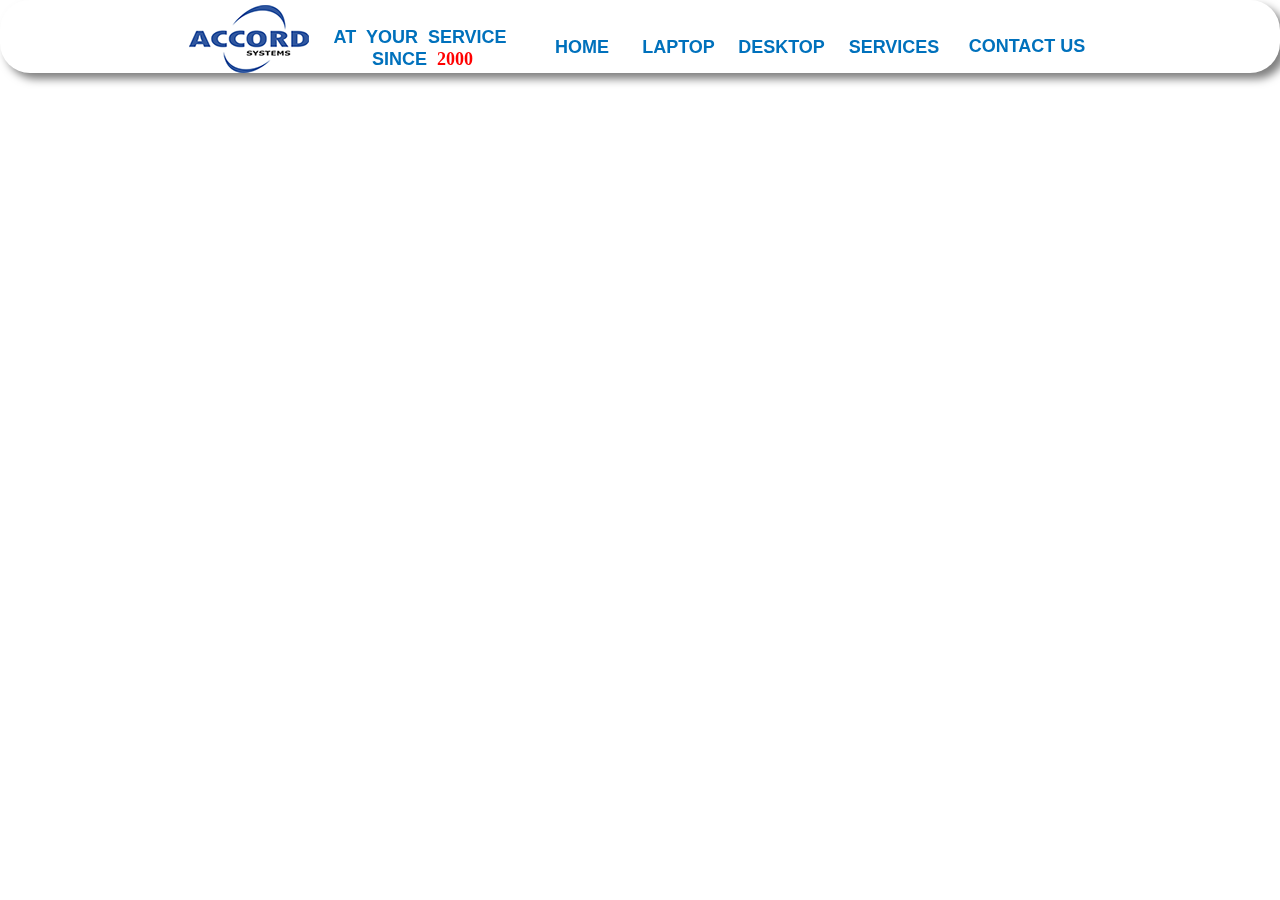
<file: desktop.html>
<!DOCTYPE html>
<html class="nojs html css_verticalspacer" lang="en-GB">
 <head>

  <meta http-equiv="Content-type" content="text/html;charset=UTF-8"/>
  <meta name="generator" content="2018.1.0.386"/>
  <meta name="viewport" content="width=device-width, initial-scale=1.0"/>
  
  <script type="text/javascript">
   // Update the 'nojs'/'js' class on the html node
document.documentElement.className = document.documentElement.className.replace(/\bnojs\b/g, 'js');

// Check that all required assets are uploaded and up-to-date
if(typeof Muse == "undefined") window.Muse = {}; window.Muse.assets = {"required":["museutils.js", "museconfig.js", "webpro.js", "musewpslideshow.js", "jquery.museoverlay.js", "touchswipe.js", "jquery.watch.js", "require.js", "desktop.css"], "outOfDate":[]};
</script>
  
  <link rel="shortcut icon" href="images/favicon.ico?crc=334736253"/>
  <title>dESKTOP</title>
  <!-- CSS -->
  <link rel="stylesheet" type="text/css" href="css/site_global.css?crc=31777617"/>
  <link rel="stylesheet" type="text/css" href="css/master_a-master.css?crc=536170189"/>
  <link rel="stylesheet" type="text/css" href="css/desktop.css?crc=358358279" id="pagesheet"/>
  <!-- Other scripts -->
  <script type="text/javascript">
   var __adobewebfontsappname__ = "muse";
</script>
  <!-- JS includes -->
  <script src="https://webfonts.creativecloud.com/allura:n4:default;brush-script-std:n4:default;droid-sans:n7:default;alfa-slab-one:n4:default.js" type="text/javascript"></script>
    <!--HTML Widget code-->
  
	<script>(function(w,d,s,l,i){w[l]=w[l]||[];w[l].push({'gtm.start':
	new Date().getTime(),event:'gtm.js'});var f=d.getElementsByTagName(s)[0],
	j=d.createElement(s),dl=l!='dataLayer'?'&l='+l:'';j.async=true;j.src=
	'https://www.googletagmanager.com/gtm.js?id='+i+dl;f.parentNode.insertBefore(j,f);
	})(window,document,'script','dataLayer','GTM-NQWFQPR');</script>
	

				<style>
				
				body,img{
				-webkit-animation-duration:4s;
				animation-duration:4s;
				-webkit-animation-name:load;
				animation-name:load;
				}
				@keyframes load{
				from {opacity:0;}
				to {opacity:1;}
				}
				@-webkit-keyframes load{
				from {opacity:0;}
				to { opacity:1;}
				}
				</style>
			
      <style>

        #page #u20989 {
          display: none;
        }

        body .u20989-mt_btn_top {
          opacity: 0;
          visibility: hidden;
          position: fixed;
          padding: 15px;
          z-index: 999;
          display: inline-block;
          background: rgba(56,56,56, 1);
          border: 0px solid rgba(56,56,56, 1);
          outline: none;
          font-size: 14px;
          text-decoration: none !important;
          color: rgb(255,255,255);
          border-radius: 5px;
          transition: visibility 1s, opacity 1s;
          font-family: Source Sans Pro, Arial, sans-serif;
          min-width: calc(50px - 30px);
          height: calc(50px - 30px);
          line-height: calc(50px - 30px);
          text-align: center;
          transition-delay: 0s;
        }

        body .u20989-mt_btn_top.show_scroll {
          opacity: 1;
          visibility: visible;
        }
       
        body .u20989-mt_btn_top .u20989-mt-scrolltop-arrow {
          display: inline-block;
          position: relative;
          text-align: center;
          color: rgb(255,255,255);
          margin-left: .75em;
          border-radius: 5px;
          vertical-align: middle;
        }

        body .u20989-mt_btn_top .u20989-mt-scrolltop-arrow:after {
          content: '';
          display: inline-block;
          width: 10px;
          height: 10px;
          border-top: 2px solid rgb(255,255,255);
          border-right: 2px solid rgb(255,255,255);
          -moz-transform: rotate(-45deg);
          -webkit-transform: rotate(-45deg);
          transform: rotate(-45deg);
          vertical-align: middle;
        }

        body .u20989-mt_btn_top.arrow-only .u20989-mt-scrolltop-arrow {
          margin-left: 0;
          margin-top: 1px;
        }

        body .u20989-mt_btn_top:hover {
          background: rgba(126,124,124, 1);
          border-color: rgba(126,124,124, 1);
          color: rgb(255,255,255);
        }

        body .u20989-mt_btn_top:hover .u20989-mt-scrolltop-arrow:after {
          border-top: 2px solid rgb(255,255,255);
          border-right: 2px solid rgb(255,255,255);
        }

        button::-moz-focus-inner {
          border: none;
        }

      </style>
    
<style>

</style>


 </head>
 <body>

  <div class="clearfix borderbox" id="page"><!-- group -->
   <div class="size_fixed grpelem" id="u20622" data-sizePolicy="fixed" data-pintopage="page_fixedLeft"><!-- custom html -->
    

   </div>
   <div class="clearfix grpelem" id="pbuttonu3481"><!-- group -->
    <div class="browser_width" id="buttonu3481-bw">
     <div class="Button" id="buttonu3481"><!-- container box -->
      <div class="clearfix" id="buttonu3481_align_to_page">
       <div class="clearfix grpelem" id="u3508-8" data-sizePolicy="fixed" data-pintopage="page_fluidx"><!-- content -->
        <p><span id="u3508">AT&nbsp; YOUR&nbsp; Service</span></p>
        <p><span id="u3508-3">&nbsp;Since</span><span id="u3508-4">&nbsp; </span><span id="u3508-5">2000</span></p>
       </div>
       <div class="clip_frame grpelem" id="u3506"><!-- image -->
        <img class="block" id="u3506_img" src="images/accordsystem.png?crc=3827135071" alt="" data-heightwidthratio="0.5666666666666667" data-image-width="120" data-image-height="68"/>
       </div>
      </div>
     </div>
    </div>
    <div id="pamphletu3482-wrapper">
     <div class="PamphletWidget clearfix allow_click_through" id="pamphletu3482" data-visibility="changed" style="visibility:hidden"><!-- none box -->
      <div class="ThumbGroup clearfix grpelem" data-col-pos="0" id="u3493"><!-- none box -->
       <div class="popup_anchor allow_click_through grpelem" data-col-pos="0" id="u3498popup">
        <div class="pointer_cursor Thumb popup_element clearfix" data-col-pos="0" id="u3498" data-sizePolicy="fixed" data-pintopage="page_fixedLeft"><!-- group -->
         <a class="block" data-col-pos="0" href="index.html"><!-- Block link tag --></a>
         <a class="nonblock nontext clearfix grpelem" id="u3499-4" href="index.html" data-sizePolicy="fixed" data-pintopage="page_fixedCenter"><!-- content --><p>HOME</p></a>
        </div>
       </div>
       <div class="popup_anchor allow_click_through grpelem" data-col-pos="2" id="u3494popup">
        <div class="pointer_cursor Thumb popup_element clearfix" data-col-pos="2" id="u3494" data-sizePolicy="fixed" data-pintopage="page_fluidx"><!-- group -->
         <a class="block" data-col-pos="2" href="laptops.html"><!-- Block link tag --></a>
         <a class="nonblock nontext clearfix grpelem" id="u3495-4" href="laptops.html" data-sizePolicy="fixed" data-pintopage="page_fixedCenter"><!-- content --><p>LAPTOP</p></a>
        </div>
       </div>
       <div class="popup_anchor allow_click_through grpelem" data-col-pos="1" id="u3502popup">
        <a class="nonblock nontext Thumb popup_element clearfix" data-col-pos="1" id="u3502" href="laptops.html" data-sizePolicy="fixed" data-pintopage="page_fluidx"><!-- group --><div class="clearfix grpelem" id="u3503-4" data-sizePolicy="fixed" data-pintopage="page_fixedCenter"><!-- content --><p>DESKTOP</p></div></a>
       </div>
       <div class="popup_anchor allow_click_through grpelem" data-col-pos="3" id="u3496popup">
        <div class="Thumb popup_element clearfix" data-col-pos="3" id="u3496" data-sizePolicy="fixed" data-pintopage="page_fluidx"><!-- group -->
         <a class="nonblock nontext clearfix grpelem" id="u3497-4" href="other-services.html" data-sizePolicy="fixed" data-pintopage="page_fixedCenter"><!-- content --><p>SERVICES</p></a>
        </div>
       </div>
       <div class="popup_anchor allow_click_through grpelem" data-col-pos="4" id="u3500popup">
        <div class="Thumb popup_element clearfix" data-col-pos="4" id="u3500" data-sizePolicy="fixed" data-pintopage="page_fixedRight" data-leftAdjustmentDoneBy="u3500popup"><!-- group -->
         <a class="nonblock nontext clearfix grpelem" id="u3501-4" href="contact-us.html" data-sizePolicy="fixed" data-pintopage="page_fixedCenter"><!-- content --><p>contact us</p></a>
        </div>
       </div>
      </div>
      <div class="clearfix" id="pu3483"><!-- group -->
       <div class="popup_anchor allow_click_through grpelem" data-col-pos="1" id="u3483popup">
        <div class="ContainerGroup clearfix" data-col-pos="1" id="u3483"><!-- none box -->
         <div class="Container invi clearfix grpelem" data-col-pos="0" id="u3484"><!-- group -->
          <div class="clearfix grpelem" id="u4142-4"><!-- content -->
           <p>HOME</p>
          </div>
          <div class="grpelem" id="u4145"><!-- simple frame --></div>
          <div class="grpelem" id="u4431"><!-- simple frame --></div>
          <div class="PamphletWidget clearfix allow_click_through grpelem" id="pamphletu4579" data-visibility="changed" style="visibility:hidden"><!-- none box -->
           <div class="ThumbGroup clearfix grpelem" data-col-pos="1" id="u4584"><!-- none box -->
            <div class="popup_anchor colelem" id="pu4585popup">
             <div class="popup_element Thumb clearfix" id="pu4585" data-iscompressed="true"><!-- group -->
              <div class="popup_anchor allow_click_through grpelem" data-col-pos="0" id="u4585popup">
               <div class="popup_element clearfix transition" data-col-pos="0" id="u4585"><!-- group -->
                <div class="transition clearfix grpelem" id="u4586-4"><!-- content -->
                 <p>PRODUCTS</p>
                </div>
               </div>
              </div>
             </div>
            </div>
            <div class="popup_anchor colelem" id="pu4587popup">
             <div class="popup_element Thumb clearfix" id="pu4587" data-iscompressed="true"><!-- group -->
              <div class="popup_anchor allow_click_through grpelem" data-col-pos="1" id="u4587popup">
               <div class="popup_element clearfix" data-col-pos="1" id="u4587"><!-- group -->
                <div class="transition clearfix grpelem" id="u4588-4"><!-- content -->
                 <p>SERVICES</p>
                </div>
               </div>
              </div>
             </div>
            </div>
            <div class="popup_anchor colelem" id="pu4589popup">
             <div class="popup_element Thumb clearfix" id="pu4589" data-iscompressed="true"><!-- group -->
              <div class="popup_anchor allow_click_through grpelem" data-col-pos="2" id="u4589popup">
               <div class="popup_element clearfix" data-col-pos="2" id="u4589"><!-- group -->
                <div class="transition clearfix grpelem" id="u4590-4"><!-- content -->
                 <p>BRANDS</p>
                </div>
               </div>
              </div>
             </div>
            </div>
            <div class="popup_anchor colelem" id="pu4693popup">
             <div class="popup_element Thumb clearfix" id="pu4693" data-iscompressed="true"><!-- group -->
              <div class="popup_anchor allow_click_through grpelem" data-col-pos="3" id="u4693popup">
               <div class="popup_element clearfix" data-col-pos="3" id="u4693"><!-- group -->
                <div class="clearfix grpelem" id="u4698-4"><!-- content -->
                 <p>WHY US !!!</p>
                </div>
               </div>
              </div>
             </div>
            </div>
           </div>
           <div class="popup_anchor allow_click_through grpelem" data-col-pos="0" id="u4591popup">
            <div class="ContainerGroup clearfix" data-col-pos="0" id="u4591"><!-- stack box -->
             <div class="Container invi clearfix grpelem" data-col-pos="0" id="u4592"><!-- group -->
              <div class="clearfix grpelem" id="u4593-5"><!-- content -->
               <p id="u4593">&nbsp;</p>
               <p id="u4593-3">Sit amet, consectetur adipiscing elit. Aenean consectetur suscipit viverra. Morbi non arcu blandit justo pellentesque condimentum. Integer dignissim risus quis felis accumsan quis pulvinar tellus fermentum.</p>
              </div>
              <div class="clip_frame grpelem" id="u15538"><!-- image -->
               <img class="block" id="u15538_img" src="images/img_computersandit1-min.jpg?crc=4157921992" alt="" data-heightwidthratio="0.40350877192982454" data-image-width="171" data-image-height="69"/>
              </div>
             </div>
             <div class="Container invi clearfix grpelem" data-col-pos="1" id="u4602"><!-- group -->
              <div class="clearfix grpelem" id="u4603-6"><!-- content -->
               <p id="u4603-2"><span class="actAsDiv normal_text" id="u4604"><!-- content --><span class="actAsDiv clip_frame" id="u4605" data-sizePolicy="fixed" data-pintopage="page_fixedLeft"><!-- image --><img class="block" id="u4605_img" src="images/services-systems-min.jpg?crc=95247115" alt="" width="133" height="75"/></span></span><span id="u4603">Mauris sit amet</span></p>
               <p id="u4603-4">Tortor, eget ornare urna. Duis varius tellus eros. Donec odio arcu, rutrum ac rutrum eget, bibendum ac enim. Phasellus hendrerit iacu purus. Aliquam sit amet</p>
              </div>
             </div>
             <div class="Container invi clearfix grpelem" data-col-pos="2" id="u4597"><!-- group -->
              <div class="clearfix grpelem" id="u4598-6"><!-- content -->
               <p id="u4598-2"><span class="actAsDiv normal_text" id="u4599"><!-- content --><span class="actAsDiv clip_frame" id="u4600" data-sizePolicy="fixed" data-pintopage="page_fixedLeft"><!-- image --><img class="block" id="u4600_img" src="images/183b149830549b19fa104048d07c72d7-crop-u4600.jpg?crc=3903669114" alt="" width="106" height="70"/></span></span><span id="u4598">Ut eget felis</span></p>
               <p id="u4598-4">Sed velit congue viverra. Sed porta mattis luctus. Curabitur feugiat pharetra sem eu iaculis. Phasellus venenatis volutpat arcu id placerat. Aliquam fringilla ligula eu purus lacinia at volutpat nunc malesuada.</p>
              </div>
             </div>
             <div class="Container invi clearfix grpelem" data-col-pos="3" id="u4681"><!-- group -->
              <div class="clearfix grpelem" id="u4701-6"><!-- content -->
               <p id="u4701-2"><span class="actAsDiv normal_text" id="u4714"><!-- content --><span class="actAsDiv clip_frame" id="u4715" data-sizePolicy="fixed" data-pintopage="page_fixedLeft"><!-- image --><img class="block" id="u4715_img" src="images/pred1-min117x74.png?crc=4283489051" alt="" width="116" height="73"/></span></span><span id="u4701">Lorem ipsum</span></p>
               <p id="u4701-4">Sit amet, consectetur adipiscing elit. Aenean consectetur suscipit viverra. Morbi non arcu blandit justo pellentesque condimentum. Integer dignissim risus quis felis accumsan quis pulvinar tellus fermentum.</p>
              </div>
             </div>
            </div>
           </div>
          </div>
         </div>
         <div class="Container invi grpelem" data-col-pos="1" id="u3485" data-sizePolicy="fluidWidth" data-pintopage="page_fixedCenter"><!-- simple frame --></div>
         <div class="Container invi clearfix grpelem" data-col-pos="2" id="u3486"><!-- group -->
          <div class="clearfix grpelem" id="pu15591-4"><!-- column -->
           <div class="clearfix colelem" id="u15591-4"><!-- content -->
            <p>LAPTOP</p>
           </div>
           <div class="clip_frame colelem" id="u15594"><!-- image -->
            <img class="block" id="u15594_img" src="images/hp-spectre-x360-156-133-4k-oled-e1451999689165-min.jpg?crc=4250467230" alt="" data-heightwidthratio="0.430939226519337" data-image-width="181" data-image-height="78"/>
           </div>
          </div>
          <div class="grpelem" id="u15588"><!-- simple frame --></div>
          <div class="PamphletWidget clearfix allow_click_through grpelem" data-showWidgetPartsEnabled="false" id="pamphletu15604" data-visibility="changed" style="visibility:hidden"><!-- none box -->
           <div class="ThumbGroup clearfix grpelem" data-col-pos="1" id="u15609"><!-- none box -->
            <div class="popup_anchor colelem" id="pu15614popup">
             <div class="popup_element Thumb clearfix" id="pu15614" data-iscompressed="true"><!-- group -->
              <div class="popup_anchor allow_click_through grpelem" data-col-pos="0" id="u15614popup">
               <div class="popup_element clearfix transition" data-col-pos="0" id="u15614"><!-- group -->
                <div class="transition clearfix grpelem" id="u15615-4"><!-- content -->
                 <p>Featured</p>
                </div>
               </div>
              </div>
             </div>
            </div>
            <div class="popup_anchor colelem" id="pu15612popup">
             <div class="popup_element Thumb clearfix" id="pu15612" data-iscompressed="true"><!-- group -->
              <div class="popup_anchor allow_click_through grpelem" data-col-pos="1" id="u15612popup">
               <div class="popup_element clearfix" data-col-pos="1" id="u15612"><!-- group -->
                <div class="transition clearfix grpelem" id="u15613-4"><!-- content -->
                 <p>Gaming</p>
                </div>
               </div>
              </div>
             </div>
            </div>
            <div class="popup_anchor colelem" id="pu15610popup">
             <div class="popup_element Thumb clearfix" id="pu15610" data-iscompressed="true"><!-- group -->
              <div class="popup_anchor allow_click_through grpelem" data-col-pos="2" id="u15610popup">
               <div class="popup_element clearfix" data-col-pos="2" id="u15610"><!-- group -->
                <div class="transition clearfix grpelem" id="u15611-4"><!-- content -->
                 <p>Best Offers</p>
                </div>
               </div>
              </div>
             </div>
            </div>
            <div class="popup_anchor colelem" id="pu15616popup">
             <div class="popup_element Thumb clearfix" id="pu15616" data-iscompressed="true"><!-- group -->
              <div class="popup_anchor allow_click_through grpelem" data-col-pos="3" id="u15616popup">
               <div class="popup_element clearfix" data-col-pos="3" id="u15616"><!-- group -->
                <div class="clearfix grpelem" id="u15617-4"><!-- content -->
                 <p>Touch Laptop</p>
                </div>
               </div>
              </div>
             </div>
            </div>
           </div>
           <div class="clearfix" id="pu15618"><!-- group -->
            <div class="popup_anchor allow_click_through grpelem" data-col-pos="0" id="u15618popup">
             <div class="ContainerGroup clearfix" data-col-pos="0" id="u15618"><!-- stack box -->
              <div class="Container invi clearfix grpelem" data-col-pos="0" id="u15624"><!-- group -->
               <div class="clearfix grpelem" id="u15625-5"><!-- content -->
                <p id="u15625">&nbsp;</p>
                <p id="u15625-3">Sit amet, consectetur adipiscing elit. Aenean consectetur suscipit viverra. Morbi non arcu blandit justo pellentesque condimentum. Integer dignissim risus quis felis accumsan quis pulvinar tellus fermentum.</p>
               </div>
               <div class="clip_frame grpelem" id="u15626"><!-- image -->
                <img class="block" id="u15626_img" src="images/img_computersandit1-min.jpg?crc=4157921992" alt="" data-heightwidthratio="0.40350877192982454" data-image-width="171" data-image-height="69"/>
               </div>
              </div>
              <div class="Container invi clearfix grpelem" data-col-pos="1" id="u15633"><!-- group -->
               <div class="clearfix grpelem" id="u15634-6"><!-- content -->
                <p id="u15634-2"><span class="actAsDiv normal_text" id="u15635"><!-- content --><span class="actAsDiv clip_frame" id="u15636" data-sizePolicy="fixed" data-pintopage="page_fixedLeft"><!-- image --><img class="block" id="u15636_img" src="images/services-systems-min.jpg?crc=95247115" alt="" width="133" height="75"/></span></span><span id="u15634">Mauris sit amet</span></p>
                <p id="u15634-4">Tortor, eget ornare urna. Duis varius tellus eros. Donec odio arcu, rutrum ac rutrum eget, bibendum ac enim. Phasellus hendrerit iacu purus. Aliquam sit amet</p>
               </div>
              </div>
              <div class="Container invi clearfix grpelem" data-col-pos="2" id="u15628"><!-- group -->
               <div class="clearfix grpelem" id="u15629-6"><!-- content -->
                <p id="u15629-2"><span class="actAsDiv normal_text" id="u15630"><!-- content --><span class="actAsDiv clip_frame" id="u15631" data-sizePolicy="fixed" data-pintopage="page_fixedLeft"><!-- image --><img class="block" id="u15631_img" src="images/183b149830549b19fa104048d07c72d7-crop-u15631.jpg?crc=3903669114" alt="" width="106" height="70"/></span></span><span id="u15629">Ut eget felis</span></p>
                <p id="u15629-4">Sed velit congue viverra. Sed porta mattis luctus. Curabitur feugiat pharetra sem eu iaculis. Phasellus venenatis volutpat arcu id placerat. Aliquam fringilla ligula eu purus lacinia at volutpat nunc malesuada.</p>
               </div>
              </div>
              <div class="Container invi clearfix grpelem" data-col-pos="3" id="u15619"><!-- group -->
               <div class="clearfix grpelem" id="u15620-6"><!-- content -->
                <p id="u15620-2"><span class="actAsDiv normal_text" id="u15621"><!-- content --><span class="actAsDiv clip_frame" id="u15622" data-sizePolicy="fixed" data-pintopage="page_fixedLeft"><!-- image --><img class="block" id="u15622_img" src="images/pred1-min117x74.png?crc=4283489051" alt="" width="116" height="73"/></span></span><span id="u15620">Lorem ipsum</span></p>
                <p id="u15620-4">Sit amet, consectetur adipiscing elit. Aenean consectetur suscipit viverra. Morbi non arcu blandit justo pellentesque condimentum. Integer dignissim risus quis felis accumsan quis pulvinar tellus fermentum.</p>
               </div>
              </div>
             </div>
            </div>
           </div>
          </div>
         </div>
         <div class="Container invi grpelem" data-col-pos="3" id="u3487"><!-- simple frame --></div>
         <div class="Container invi grpelem" data-col-pos="4" id="u3488" data-sizePolicy="fluidWidth" data-pintopage="page_fixedCenter"><!-- simple frame --></div>
        </div>
       </div>
      </div>
     </div>
    </div>
   </div>
   <div class="size_fluid_width grpelem" id="u20989" data-sizePolicy="fluidWidth" data-pintopage="page_fluidx"><!-- custom html -->
    
       
    
   </div>
   <div class="size_fixed grpelem" id="u20627" data-sizePolicy="fixed" data-pintopage="page_fluidx"><!-- custom html -->
    
			
<script src="https://maxcdn.bootstrapcdn.com/bootstrap/3.3.5/js/bootstrap.min.js"></script>
<script src="https://cdnjs.cloudflare.com/ajax/libs/jquery/2.1.3/jquery.min.js"></script>
<script>
var showAlert = true;
$(document).ready(function(){
// this part disables the right click
$('html').on('contextmenu', function(e) {
    
	if (showAlert) {
        alert("Designed by Appries For Accord Systems");
    }
    showAlert = true;
	
return false;
});

//this part disables dragging of image
$('img').on('dragstart', function(e) {
return false;
});

});
</script>


   </div>
   <div class="verticalspacer" data-offset-top="0" data-content-above-spacer="480" data-content-below-spacer="500" data-sizePolicy="fixed" data-pintopage="page_fixedLeft"></div>
  </div>
  <!-- JS includes -->
  <script type="text/javascript">
   if (document.location.protocol != 'https:') document.write('\x3Cscript src="http://musecdn.businesscatalyst.com/scripts/4.0/jquery-1.8.3.min.js" type="text/javascript">\x3C/script>');
</script>
  <script type="text/javascript">
   window.jQuery || document.write('\x3Cscript src="scripts/jquery-1.8.3.min.js?crc=209076791" type="text/javascript">\x3C/script>');
</script>
  <!-- Other scripts -->
  <script type="text/javascript">
   // Decide whether to suppress missing file error or not based on preference setting
var suppressMissingFileError = false
</script>
  <script type="text/javascript">
   window.Muse.assets.check=function(c){if(!window.Muse.assets.checked){window.Muse.assets.checked=!0;var b={},d=function(a,b){if(window.getComputedStyle){var c=window.getComputedStyle(a,null);return c&&c.getPropertyValue(b)||c&&c[b]||""}if(document.documentElement.currentStyle)return(c=a.currentStyle)&&c[b]||a.style&&a.style[b]||"";return""},a=function(a){if(a.match(/^rgb/))return a=a.replace(/\s+/g,"").match(/([\d\,]+)/gi)[0].split(","),(parseInt(a[0])<<16)+(parseInt(a[1])<<8)+parseInt(a[2]);if(a.match(/^\#/))return parseInt(a.substr(1),
16);return 0},f=function(f){for(var g=document.getElementsByTagName("link"),j=0;j<g.length;j++)if("text/css"==g[j].type){var l=(g[j].href||"").match(/\/?css\/([\w\-]+\.css)\?crc=(\d+)/);if(!l||!l[1]||!l[2])break;b[l[1]]=l[2]}g=document.createElement("div");g.className="version";g.style.cssText="display:none; width:1px; height:1px;";document.getElementsByTagName("body")[0].appendChild(g);for(j=0;j<Muse.assets.required.length;){var l=Muse.assets.required[j],k=l.match(/([\w\-\.]+)\.(\w+)$/),i=k&&k[1]?
k[1]:null,k=k&&k[2]?k[2]:null;switch(k.toLowerCase()){case "css":i=i.replace(/\W/gi,"_").replace(/^([^a-z])/gi,"_$1");g.className+=" "+i;i=a(d(g,"color"));k=a(d(g,"backgroundColor"));i!=0||k!=0?(Muse.assets.required.splice(j,1),"undefined"!=typeof b[l]&&(i!=b[l]>>>24||k!=(b[l]&16777215))&&Muse.assets.outOfDate.push(l)):j++;g.className="version";break;case "js":j++;break;default:throw Error("Unsupported file type: "+k);}}c?c().jquery!="1.8.3"&&Muse.assets.outOfDate.push("jquery-1.8.3.min.js"):Muse.assets.required.push("jquery-1.8.3.min.js");
g.parentNode.removeChild(g);if(Muse.assets.outOfDate.length||Muse.assets.required.length)g="Some files on the server may be missing or incorrect. Clear browser cache and try again. If the problem persists please contact website author.",f&&Muse.assets.outOfDate.length&&(g+="\nOut of date: "+Muse.assets.outOfDate.join(",")),f&&Muse.assets.required.length&&(g+="\nMissing: "+Muse.assets.required.join(",")),suppressMissingFileError?(g+="\nUse SuppressMissingFileError key in AppPrefs.xml to show missing file error pop up.",console.log(g)):alert(g)};location&&location.search&&location.search.match&&location.search.match(/muse_debug/gi)?
setTimeout(function(){f(!0)},5E3):f()}};
var muse_init=function(){require.config({baseUrl:""});require(["jquery","museutils","whatinput","jquery.watch","webpro","musewpslideshow","jquery.museoverlay","touchswipe"],function(c){var $ = c;$(document).ready(function(){try{
window.Muse.assets.check($);/* body */
Muse.Utils.transformMarkupToFixBrowserProblemsPreInit();/* body */
Muse.Utils.prepHyperlinks(true);/* body */
Muse.Utils.resizeHeight('.popup_anchor.allow_click_through');/* resize height */
Muse.Utils.makeButtonsVisibleAfterSettingMinWidth();/* body */
Muse.Utils.initWidget('#pamphletu4579', ['#bp_infinity'], function(elem) { return new WebPro.Widget.ContentSlideShow(elem, {contentLayout_runtime:'stack',event:'mouseover',deactivationEvent:'mouseout_both',autoPlay:false,displayInterval:3000,transitionStyle:'fading',transitionDuration:500,hideAllContentsFirst:true,triggersOnTop:true,shuffle:false,enableSwipe:true,resumeAutoplay:true,resumeAutoplayInterval:3000,playOnce:false,autoActivate_runtime:false,isResponsive:true}); });/* #pamphletu4579 */
Muse.Utils.initWidget('#pamphletu15604', ['#bp_infinity'], function(elem) { return new WebPro.Widget.ContentSlideShow(elem, {contentLayout_runtime:'stack',event:'mouseover',deactivationEvent:'mouseout_both',autoPlay:false,displayInterval:3000,transitionStyle:'fading',transitionDuration:500,hideAllContentsFirst:true,triggersOnTop:true,shuffle:false,enableSwipe:true,resumeAutoplay:true,resumeAutoplayInterval:3000,playOnce:false,autoActivate_runtime:false,isResponsive:true}); });/* #pamphletu15604 */
Muse.Utils.initWidget('#pamphletu3482', ['#bp_infinity'], function(elem) { return new WebPro.Widget.ContentSlideShow(elem, {contentLayout_runtime:'loose',event:'mouseover',deactivationEvent:'mouseout_both',autoPlay:false,displayInterval:3000,transitionStyle:'fading',transitionDuration:200,hideAllContentsFirst:true,triggersOnTop:false,shuffle:false,enableSwipe:false,resumeAutoplay:true,resumeAutoplayInterval:3000,playOnce:false,autoActivate_runtime:false,isResponsive:true}); });/* #pamphletu3482 */
Muse.Utils.fullPage('#page');/* 100% height page */
Muse.Utils.showWidgetsWhenReady();/* body */
Muse.Utils.transformMarkupToFixBrowserProblems();/* body */
}catch(b){if(b&&"function"==typeof b.notify?b.notify():Muse.Assert.fail("Error calling selector function: "+b),false)throw b;}})})};

</script>
  <!-- RequireJS script -->
  <script src="scripts/require.js?crc=7928878" type="text/javascript" async data-main="scripts/museconfig.js?crc=4286661555" onload="if (requirejs) requirejs.onError = function(requireType, requireModule) { if (requireType && requireType.toString && requireType.toString().indexOf && 0 <= requireType.toString().indexOf('#scripterror')) window.Muse.assets.check(); }" onerror="window.Muse.assets.check();"></script>
  
  <!--HTML Widget code-->
  
	<noscript><iframe src="https://www.googletagmanager.com/ns.html?id=GTM-NQWFQPR"
height="0" width="0" style="display:none;visibility:hidden"></iframe></noscript>
	
      <script>
        console.log("Back To Top Button (1.1) - MuseThemes");
      </script>

      <script>
      var checkIfNoteMuse = $('#page').length;

      if (checkIfNoteMuse !== 0) {

        function debounce(func, wait, immediate) {
          var timeout;
          return function () {
            var context = this, args = arguments;
            var later = function () {
              timeout = null;
              if (!immediate) func.apply(context, args);
            };
        
            var callNow = immediate && !timeout;
            clearTimeout(timeout);
            timeout = setTimeout(later, wait);
            if (callNow) func.apply(context, args);
          };
        }

        $(document).ready(function(){

          var buttonText = 'To Top';

          if (buttonText.length > 0) {
            $('body').append('<a href="#" class="u20989-mt_btn_top">To Top <span class="u20989-mt-scrolltop-arrow"></span></a>');
          } else {
            $('body').append('<a href="#" class="u20989-mt_btn_top arrow-only"><span class="u20989-mt-scrolltop-arrow"></span></a>');
          }

          if ("disable" == "enable") {
            $( "<style>@media (min-width: 720px) and (max-width: 1280px) {body .u20989-mt_btn_top {display: none !important;}}</style>" ).appendTo( "head" );
          }

          var scrollSpeed = 400;
          var $base = $('html, body');
          var alignment = 'right';

          switch(alignment) {
            case 'center':
              var paddingBottom = '20';
              var widthOfElement = $('.u20989-mt_btn_top').outerWidth();
              widthOfElement = widthOfElement / 2;
              $('.u20989-mt_btn_top').css('left', '50%');
              $('.u20989-mt_btn_top').css('margin-left', '-' + widthOfElement + 'px');
              $('.u20989-mt_btn_top').css('bottom', paddingBottom + 'px');
            break;

            case 'left':
              var paddingLeft = '30';
              var paddingBottom = '20';
              $('.u20989-mt_btn_top').css('left', paddingLeft + 'px');
              $('.u20989-mt_btn_top').css('bottom', paddingBottom + 'px');
            break;

            case 'right':
              var paddingRight = '30';
              var paddingBottom = '20';
              $('.u20989-mt_btn_top').css('right', paddingRight + 'px');
              $('.u20989-mt_btn_top').css('bottom', paddingBottom + 'px');
            break;

            default: 
              var paddingBottom = '20';
              $('.u20989-mt_btn_top').css('left', '50%');
              $('.u20989-mt_btn_top').css('bottom', paddingBottom + 'px');
            break;
          }

          $('.u20989-mt_btn_top').on('click', function(e){
            
            e.preventDefault();
            
            $base.animate({
              scrollTop: 0
            }, scrollSpeed);

          });

          var showButtonValue = parseInt('100');

          var showOrHideButton = debounce(function(){

            if ($(window).scrollTop() > showButtonValue) {
              $('.u20989-mt_btn_top').addClass('show_scroll');
            } else {
              $('.u20989-mt_btn_top').removeClass('show_scroll');
            }

          }, 200);

          $(window).scroll(function(){
            showOrHideButton();
          });


        });
      }  
      </script>

    
   </body>
</html>
</file>
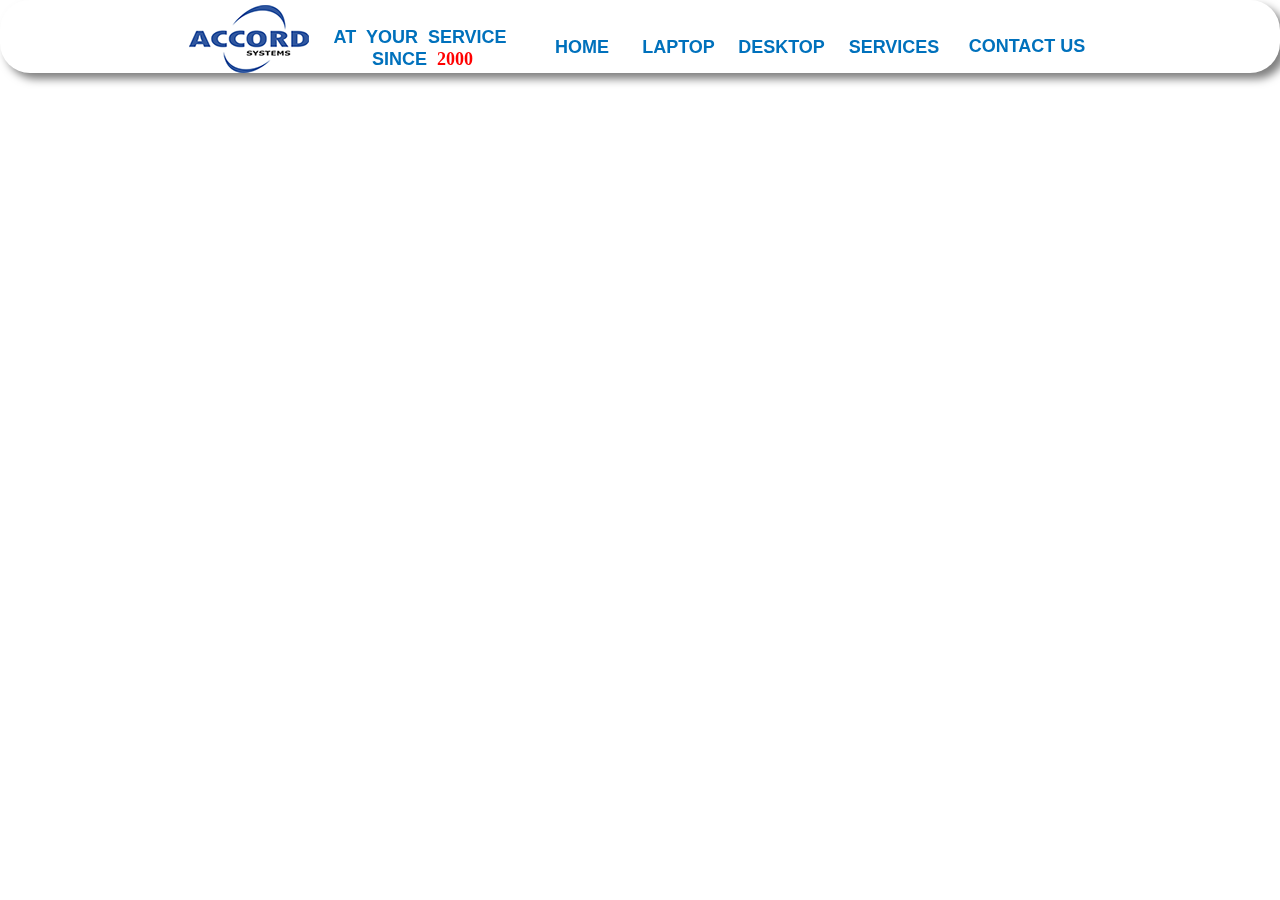
<file: other-services.html>
<!DOCTYPE html>
<html class="nojs html css_verticalspacer" lang="en-GB">
 <head>

  <meta http-equiv="Content-type" content="text/html;charset=UTF-8"/>
  <meta name="generator" content="2018.1.0.386"/>
  <meta name="viewport" content="width=device-width, initial-scale=1.0"/>
  
  <script type="text/javascript">
   // Update the 'nojs'/'js' class on the html node
document.documentElement.className = document.documentElement.className.replace(/\bnojs\b/g, 'js');

// Check that all required assets are uploaded and up-to-date
if(typeof Muse == "undefined") window.Muse = {}; window.Muse.assets = {"required":["museutils.js", "museconfig.js", "webpro.js", "musewpslideshow.js", "jquery.museoverlay.js", "touchswipe.js", "jquery.watch.js", "require.js", "other-services.css"], "outOfDate":[]};
</script>
  
  <link rel="shortcut icon" href="images/favicon.ico?crc=334736253"/>
  <title>Other Services</title>
  <!-- CSS -->
  <link rel="stylesheet" type="text/css" href="css/site_global.css?crc=31777617"/>
  <link rel="stylesheet" type="text/css" href="css/master_a-master.css?crc=536170189"/>
  <link rel="stylesheet" type="text/css" href="css/other-services.css?crc=358358279" id="pagesheet"/>
  <!-- Other scripts -->
  <script type="text/javascript">
   var __adobewebfontsappname__ = "muse";
</script>
  <!-- JS includes -->
  <script src="https://webfonts.creativecloud.com/allura:n4:default;brush-script-std:n4:default;droid-sans:n7:default;alfa-slab-one:n4:default.js" type="text/javascript"></script>
    <!--HTML Widget code-->
  
	<script>(function(w,d,s,l,i){w[l]=w[l]||[];w[l].push({'gtm.start':
	new Date().getTime(),event:'gtm.js'});var f=d.getElementsByTagName(s)[0],
	j=d.createElement(s),dl=l!='dataLayer'?'&l='+l:'';j.async=true;j.src=
	'https://www.googletagmanager.com/gtm.js?id='+i+dl;f.parentNode.insertBefore(j,f);
	})(window,document,'script','dataLayer','GTM-NQWFQPR');</script>
	

				<style>
				
				body,img{
				-webkit-animation-duration:4s;
				animation-duration:4s;
				-webkit-animation-name:load;
				animation-name:load;
				}
				@keyframes load{
				from {opacity:0;}
				to {opacity:1;}
				}
				@-webkit-keyframes load{
				from {opacity:0;}
				to { opacity:1;}
				}
				</style>
			
      <style>

        #page #u20989 {
          display: none;
        }

        body .u20989-mt_btn_top {
          opacity: 0;
          visibility: hidden;
          position: fixed;
          padding: 15px;
          z-index: 999;
          display: inline-block;
          background: rgba(56,56,56, 1);
          border: 0px solid rgba(56,56,56, 1);
          outline: none;
          font-size: 14px;
          text-decoration: none !important;
          color: rgb(255,255,255);
          border-radius: 5px;
          transition: visibility 1s, opacity 1s;
          font-family: Source Sans Pro, Arial, sans-serif;
          min-width: calc(50px - 30px);
          height: calc(50px - 30px);
          line-height: calc(50px - 30px);
          text-align: center;
          transition-delay: 0s;
        }

        body .u20989-mt_btn_top.show_scroll {
          opacity: 1;
          visibility: visible;
        }
       
        body .u20989-mt_btn_top .u20989-mt-scrolltop-arrow {
          display: inline-block;
          position: relative;
          text-align: center;
          color: rgb(255,255,255);
          margin-left: .75em;
          border-radius: 5px;
          vertical-align: middle;
        }

        body .u20989-mt_btn_top .u20989-mt-scrolltop-arrow:after {
          content: '';
          display: inline-block;
          width: 10px;
          height: 10px;
          border-top: 2px solid rgb(255,255,255);
          border-right: 2px solid rgb(255,255,255);
          -moz-transform: rotate(-45deg);
          -webkit-transform: rotate(-45deg);
          transform: rotate(-45deg);
          vertical-align: middle;
        }

        body .u20989-mt_btn_top.arrow-only .u20989-mt-scrolltop-arrow {
          margin-left: 0;
          margin-top: 1px;
        }

        body .u20989-mt_btn_top:hover {
          background: rgba(126,124,124, 1);
          border-color: rgba(126,124,124, 1);
          color: rgb(255,255,255);
        }

        body .u20989-mt_btn_top:hover .u20989-mt-scrolltop-arrow:after {
          border-top: 2px solid rgb(255,255,255);
          border-right: 2px solid rgb(255,255,255);
        }

        button::-moz-focus-inner {
          border: none;
        }

      </style>
    
<style>

</style>


 </head>
 <body>

  <div class="clearfix borderbox" id="page"><!-- group -->
   <div class="size_fixed grpelem" id="u20622" data-sizePolicy="fixed" data-pintopage="page_fixedLeft"><!-- custom html -->
    

   </div>
   <div class="clearfix grpelem" id="pbuttonu3481"><!-- group -->
    <div class="browser_width" id="buttonu3481-bw">
     <div class="Button" id="buttonu3481"><!-- container box -->
      <div class="clearfix" id="buttonu3481_align_to_page">
       <div class="clearfix grpelem" id="u3508-8" data-sizePolicy="fixed" data-pintopage="page_fluidx"><!-- content -->
        <p><span id="u3508">AT&nbsp; YOUR&nbsp; Service</span></p>
        <p><span id="u3508-3">&nbsp;Since</span><span id="u3508-4">&nbsp; </span><span id="u3508-5">2000</span></p>
       </div>
       <div class="clip_frame grpelem" id="u3506"><!-- image -->
        <img class="block" id="u3506_img" src="images/accordsystem.png?crc=3827135071" alt="" data-heightwidthratio="0.5666666666666667" data-image-width="120" data-image-height="68"/>
       </div>
      </div>
     </div>
    </div>
    <div id="pamphletu3482-wrapper">
     <div class="PamphletWidget clearfix allow_click_through" id="pamphletu3482" data-visibility="changed" style="visibility:hidden"><!-- none box -->
      <div class="ThumbGroup clearfix grpelem" data-col-pos="0" id="u3493"><!-- none box -->
       <div class="popup_anchor allow_click_through grpelem" data-col-pos="0" id="u3498popup">
        <div class="pointer_cursor Thumb popup_element clearfix" data-col-pos="0" id="u3498" data-sizePolicy="fixed" data-pintopage="page_fixedLeft"><!-- group -->
         <a class="block" data-col-pos="0" href="index.html"><!-- Block link tag --></a>
         <a class="nonblock nontext clearfix grpelem" id="u3499-4" href="index.html" data-sizePolicy="fixed" data-pintopage="page_fixedCenter"><!-- content --><p>HOME</p></a>
        </div>
       </div>
       <div class="popup_anchor allow_click_through grpelem" data-col-pos="2" id="u3494popup">
        <div class="pointer_cursor Thumb popup_element clearfix" data-col-pos="2" id="u3494" data-sizePolicy="fixed" data-pintopage="page_fluidx"><!-- group -->
         <a class="block" data-col-pos="2" href="laptops.html"><!-- Block link tag --></a>
         <a class="nonblock nontext clearfix grpelem" id="u3495-4" href="laptops.html" data-sizePolicy="fixed" data-pintopage="page_fixedCenter"><!-- content --><p>LAPTOP</p></a>
        </div>
       </div>
       <div class="popup_anchor allow_click_through grpelem" data-col-pos="1" id="u3502popup">
        <a class="nonblock nontext Thumb popup_element clearfix" data-col-pos="1" id="u3502" href="laptops.html" data-sizePolicy="fixed" data-pintopage="page_fluidx"><!-- group --><div class="clearfix grpelem" id="u3503-4" data-sizePolicy="fixed" data-pintopage="page_fixedCenter"><!-- content --><p>DESKTOP</p></div></a>
       </div>
       <div class="popup_anchor allow_click_through grpelem" data-col-pos="3" id="u3496popup">
        <div class="Thumb popup_element clearfix" data-col-pos="3" id="u3496" data-sizePolicy="fixed" data-pintopage="page_fluidx"><!-- group -->
         <a class="nonblock nontext PamphletThumbSelected clearfix grpelem" id="u3497-4" href="other-services.html" data-sizePolicy="fixed" data-pintopage="page_fixedCenter"><!-- content --><p>SERVICES</p></a>
        </div>
       </div>
       <div class="popup_anchor allow_click_through grpelem" data-col-pos="4" id="u3500popup">
        <div class="Thumb popup_element clearfix" data-col-pos="4" id="u3500" data-sizePolicy="fixed" data-pintopage="page_fixedRight" data-leftAdjustmentDoneBy="u3500popup"><!-- group -->
         <a class="nonblock nontext clearfix grpelem" id="u3501-4" href="contact-us.html" data-sizePolicy="fixed" data-pintopage="page_fixedCenter"><!-- content --><p>contact us</p></a>
        </div>
       </div>
      </div>
      <div class="clearfix" id="pu3483"><!-- group -->
       <div class="popup_anchor allow_click_through grpelem" data-col-pos="1" id="u3483popup">
        <div class="ContainerGroup clearfix" data-col-pos="1" id="u3483"><!-- none box -->
         <div class="Container invi clearfix grpelem" data-col-pos="0" id="u3484"><!-- group -->
          <div class="clearfix grpelem" id="u4142-4"><!-- content -->
           <p>HOME</p>
          </div>
          <div class="grpelem" id="u4145"><!-- simple frame --></div>
          <div class="grpelem" id="u4431"><!-- simple frame --></div>
          <div class="PamphletWidget clearfix allow_click_through grpelem" id="pamphletu4579" data-visibility="changed" style="visibility:hidden"><!-- none box -->
           <div class="ThumbGroup clearfix grpelem" data-col-pos="1" id="u4584"><!-- none box -->
            <div class="popup_anchor colelem" id="pu4585popup">
             <div class="popup_element Thumb clearfix" id="pu4585" data-iscompressed="true"><!-- group -->
              <div class="popup_anchor allow_click_through grpelem" data-col-pos="0" id="u4585popup">
               <div class="popup_element clearfix transition" data-col-pos="0" id="u4585"><!-- group -->
                <div class="transition clearfix grpelem" id="u4586-4"><!-- content -->
                 <p>PRODUCTS</p>
                </div>
               </div>
              </div>
             </div>
            </div>
            <div class="popup_anchor colelem" id="pu4587popup">
             <div class="popup_element Thumb clearfix" id="pu4587" data-iscompressed="true"><!-- group -->
              <div class="popup_anchor allow_click_through grpelem" data-col-pos="1" id="u4587popup">
               <div class="popup_element clearfix" data-col-pos="1" id="u4587"><!-- group -->
                <div class="transition clearfix grpelem" id="u4588-4"><!-- content -->
                 <p>SERVICES</p>
                </div>
               </div>
              </div>
             </div>
            </div>
            <div class="popup_anchor colelem" id="pu4589popup">
             <div class="popup_element Thumb clearfix" id="pu4589" data-iscompressed="true"><!-- group -->
              <div class="popup_anchor allow_click_through grpelem" data-col-pos="2" id="u4589popup">
               <div class="popup_element clearfix" data-col-pos="2" id="u4589"><!-- group -->
                <div class="transition clearfix grpelem" id="u4590-4"><!-- content -->
                 <p>BRANDS</p>
                </div>
               </div>
              </div>
             </div>
            </div>
            <div class="popup_anchor colelem" id="pu4693popup">
             <div class="popup_element Thumb clearfix" id="pu4693" data-iscompressed="true"><!-- group -->
              <div class="popup_anchor allow_click_through grpelem" data-col-pos="3" id="u4693popup">
               <div class="popup_element clearfix" data-col-pos="3" id="u4693"><!-- group -->
                <div class="clearfix grpelem" id="u4698-4"><!-- content -->
                 <p>WHY US !!!</p>
                </div>
               </div>
              </div>
             </div>
            </div>
           </div>
           <div class="popup_anchor allow_click_through grpelem" data-col-pos="0" id="u4591popup">
            <div class="ContainerGroup clearfix" data-col-pos="0" id="u4591"><!-- stack box -->
             <div class="Container invi clearfix grpelem" data-col-pos="0" id="u4592"><!-- group -->
              <div class="clearfix grpelem" id="u4593-5"><!-- content -->
               <p id="u4593">&nbsp;</p>
               <p id="u4593-3">Sit amet, consectetur adipiscing elit. Aenean consectetur suscipit viverra. Morbi non arcu blandit justo pellentesque condimentum. Integer dignissim risus quis felis accumsan quis pulvinar tellus fermentum.</p>
              </div>
              <div class="clip_frame grpelem" id="u15538"><!-- image -->
               <img class="block" id="u15538_img" src="images/img_computersandit1-min.jpg?crc=4157921992" alt="" data-heightwidthratio="0.40350877192982454" data-image-width="171" data-image-height="69"/>
              </div>
             </div>
             <div class="Container invi clearfix grpelem" data-col-pos="1" id="u4602"><!-- group -->
              <div class="clearfix grpelem" id="u4603-6"><!-- content -->
               <p id="u4603-2"><span class="actAsDiv normal_text" id="u4604"><!-- content --><span class="actAsDiv clip_frame" id="u4605" data-sizePolicy="fixed" data-pintopage="page_fixedLeft"><!-- image --><img class="block" id="u4605_img" src="images/services-systems-min.jpg?crc=95247115" alt="" width="133" height="75"/></span></span><span id="u4603">Mauris sit amet</span></p>
               <p id="u4603-4">Tortor, eget ornare urna. Duis varius tellus eros. Donec odio arcu, rutrum ac rutrum eget, bibendum ac enim. Phasellus hendrerit iacu purus. Aliquam sit amet</p>
              </div>
             </div>
             <div class="Container invi clearfix grpelem" data-col-pos="2" id="u4597"><!-- group -->
              <div class="clearfix grpelem" id="u4598-6"><!-- content -->
               <p id="u4598-2"><span class="actAsDiv normal_text" id="u4599"><!-- content --><span class="actAsDiv clip_frame" id="u4600" data-sizePolicy="fixed" data-pintopage="page_fixedLeft"><!-- image --><img class="block" id="u4600_img" src="images/183b149830549b19fa104048d07c72d7-crop-u4600.jpg?crc=3903669114" alt="" width="106" height="70"/></span></span><span id="u4598">Ut eget felis</span></p>
               <p id="u4598-4">Sed velit congue viverra. Sed porta mattis luctus. Curabitur feugiat pharetra sem eu iaculis. Phasellus venenatis volutpat arcu id placerat. Aliquam fringilla ligula eu purus lacinia at volutpat nunc malesuada.</p>
              </div>
             </div>
             <div class="Container invi clearfix grpelem" data-col-pos="3" id="u4681"><!-- group -->
              <div class="clearfix grpelem" id="u4701-6"><!-- content -->
               <p id="u4701-2"><span class="actAsDiv normal_text" id="u4714"><!-- content --><span class="actAsDiv clip_frame" id="u4715" data-sizePolicy="fixed" data-pintopage="page_fixedLeft"><!-- image --><img class="block" id="u4715_img" src="images/pred1-min117x74.png?crc=4283489051" alt="" width="116" height="73"/></span></span><span id="u4701">Lorem ipsum</span></p>
               <p id="u4701-4">Sit amet, consectetur adipiscing elit. Aenean consectetur suscipit viverra. Morbi non arcu blandit justo pellentesque condimentum. Integer dignissim risus quis felis accumsan quis pulvinar tellus fermentum.</p>
              </div>
             </div>
            </div>
           </div>
          </div>
         </div>
         <div class="Container invi grpelem" data-col-pos="1" id="u3485" data-sizePolicy="fluidWidth" data-pintopage="page_fixedCenter"><!-- simple frame --></div>
         <div class="Container invi clearfix grpelem" data-col-pos="2" id="u3486"><!-- group -->
          <div class="clearfix grpelem" id="pu15591-4"><!-- column -->
           <div class="clearfix colelem" id="u15591-4"><!-- content -->
            <p>LAPTOP</p>
           </div>
           <div class="clip_frame colelem" id="u15594"><!-- image -->
            <img class="block" id="u15594_img" src="images/hp-spectre-x360-156-133-4k-oled-e1451999689165-min.jpg?crc=4250467230" alt="" data-heightwidthratio="0.430939226519337" data-image-width="181" data-image-height="78"/>
           </div>
          </div>
          <div class="grpelem" id="u15588"><!-- simple frame --></div>
          <div class="PamphletWidget clearfix allow_click_through grpelem" data-showWidgetPartsEnabled="false" id="pamphletu15604" data-visibility="changed" style="visibility:hidden"><!-- none box -->
           <div class="ThumbGroup clearfix grpelem" data-col-pos="1" id="u15609"><!-- none box -->
            <div class="popup_anchor colelem" id="pu15614popup">
             <div class="popup_element Thumb clearfix" id="pu15614" data-iscompressed="true"><!-- group -->
              <div class="popup_anchor allow_click_through grpelem" data-col-pos="0" id="u15614popup">
               <div class="popup_element clearfix transition" data-col-pos="0" id="u15614"><!-- group -->
                <div class="transition clearfix grpelem" id="u15615-4"><!-- content -->
                 <p>Featured</p>
                </div>
               </div>
              </div>
             </div>
            </div>
            <div class="popup_anchor colelem" id="pu15612popup">
             <div class="popup_element Thumb clearfix" id="pu15612" data-iscompressed="true"><!-- group -->
              <div class="popup_anchor allow_click_through grpelem" data-col-pos="1" id="u15612popup">
               <div class="popup_element clearfix" data-col-pos="1" id="u15612"><!-- group -->
                <div class="transition clearfix grpelem" id="u15613-4"><!-- content -->
                 <p>Gaming</p>
                </div>
               </div>
              </div>
             </div>
            </div>
            <div class="popup_anchor colelem" id="pu15610popup">
             <div class="popup_element Thumb clearfix" id="pu15610" data-iscompressed="true"><!-- group -->
              <div class="popup_anchor allow_click_through grpelem" data-col-pos="2" id="u15610popup">
               <div class="popup_element clearfix" data-col-pos="2" id="u15610"><!-- group -->
                <div class="transition clearfix grpelem" id="u15611-4"><!-- content -->
                 <p>Best Offers</p>
                </div>
               </div>
              </div>
             </div>
            </div>
            <div class="popup_anchor colelem" id="pu15616popup">
             <div class="popup_element Thumb clearfix" id="pu15616" data-iscompressed="true"><!-- group -->
              <div class="popup_anchor allow_click_through grpelem" data-col-pos="3" id="u15616popup">
               <div class="popup_element clearfix" data-col-pos="3" id="u15616"><!-- group -->
                <div class="clearfix grpelem" id="u15617-4"><!-- content -->
                 <p>Touch Laptop</p>
                </div>
               </div>
              </div>
             </div>
            </div>
           </div>
           <div class="clearfix" id="pu15618"><!-- group -->
            <div class="popup_anchor allow_click_through grpelem" data-col-pos="0" id="u15618popup">
             <div class="ContainerGroup clearfix" data-col-pos="0" id="u15618"><!-- stack box -->
              <div class="Container invi clearfix grpelem" data-col-pos="0" id="u15624"><!-- group -->
               <div class="clearfix grpelem" id="u15625-5"><!-- content -->
                <p id="u15625">&nbsp;</p>
                <p id="u15625-3">Sit amet, consectetur adipiscing elit. Aenean consectetur suscipit viverra. Morbi non arcu blandit justo pellentesque condimentum. Integer dignissim risus quis felis accumsan quis pulvinar tellus fermentum.</p>
               </div>
               <div class="clip_frame grpelem" id="u15626"><!-- image -->
                <img class="block" id="u15626_img" src="images/img_computersandit1-min.jpg?crc=4157921992" alt="" data-heightwidthratio="0.40350877192982454" data-image-width="171" data-image-height="69"/>
               </div>
              </div>
              <div class="Container invi clearfix grpelem" data-col-pos="1" id="u15633"><!-- group -->
               <div class="clearfix grpelem" id="u15634-6"><!-- content -->
                <p id="u15634-2"><span class="actAsDiv normal_text" id="u15635"><!-- content --><span class="actAsDiv clip_frame" id="u15636" data-sizePolicy="fixed" data-pintopage="page_fixedLeft"><!-- image --><img class="block" id="u15636_img" src="images/services-systems-min.jpg?crc=95247115" alt="" width="133" height="75"/></span></span><span id="u15634">Mauris sit amet</span></p>
                <p id="u15634-4">Tortor, eget ornare urna. Duis varius tellus eros. Donec odio arcu, rutrum ac rutrum eget, bibendum ac enim. Phasellus hendrerit iacu purus. Aliquam sit amet</p>
               </div>
              </div>
              <div class="Container invi clearfix grpelem" data-col-pos="2" id="u15628"><!-- group -->
               <div class="clearfix grpelem" id="u15629-6"><!-- content -->
                <p id="u15629-2"><span class="actAsDiv normal_text" id="u15630"><!-- content --><span class="actAsDiv clip_frame" id="u15631" data-sizePolicy="fixed" data-pintopage="page_fixedLeft"><!-- image --><img class="block" id="u15631_img" src="images/183b149830549b19fa104048d07c72d7-crop-u15631.jpg?crc=3903669114" alt="" width="106" height="70"/></span></span><span id="u15629">Ut eget felis</span></p>
                <p id="u15629-4">Sed velit congue viverra. Sed porta mattis luctus. Curabitur feugiat pharetra sem eu iaculis. Phasellus venenatis volutpat arcu id placerat. Aliquam fringilla ligula eu purus lacinia at volutpat nunc malesuada.</p>
               </div>
              </div>
              <div class="Container invi clearfix grpelem" data-col-pos="3" id="u15619"><!-- group -->
               <div class="clearfix grpelem" id="u15620-6"><!-- content -->
                <p id="u15620-2"><span class="actAsDiv normal_text" id="u15621"><!-- content --><span class="actAsDiv clip_frame" id="u15622" data-sizePolicy="fixed" data-pintopage="page_fixedLeft"><!-- image --><img class="block" id="u15622_img" src="images/pred1-min117x74.png?crc=4283489051" alt="" width="116" height="73"/></span></span><span id="u15620">Lorem ipsum</span></p>
                <p id="u15620-4">Sit amet, consectetur adipiscing elit. Aenean consectetur suscipit viverra. Morbi non arcu blandit justo pellentesque condimentum. Integer dignissim risus quis felis accumsan quis pulvinar tellus fermentum.</p>
               </div>
              </div>
             </div>
            </div>
           </div>
          </div>
         </div>
         <div class="Container invi grpelem" data-col-pos="3" id="u3487"><!-- simple frame --></div>
         <div class="Container invi grpelem" data-col-pos="4" id="u3488" data-sizePolicy="fluidWidth" data-pintopage="page_fixedCenter"><!-- simple frame --></div>
        </div>
       </div>
      </div>
     </div>
    </div>
   </div>
   <div class="size_fluid_width grpelem" id="u20989" data-sizePolicy="fluidWidth" data-pintopage="page_fluidx"><!-- custom html -->
    
       
    
   </div>
   <div class="size_fixed grpelem" id="u20627" data-sizePolicy="fixed" data-pintopage="page_fluidx"><!-- custom html -->
    
			
<script src="https://maxcdn.bootstrapcdn.com/bootstrap/3.3.5/js/bootstrap.min.js"></script>
<script src="https://cdnjs.cloudflare.com/ajax/libs/jquery/2.1.3/jquery.min.js"></script>
<script>
var showAlert = true;
$(document).ready(function(){
// this part disables the right click
$('html').on('contextmenu', function(e) {
    
	if (showAlert) {
        alert("Designed by Appries For Accord Systems");
    }
    showAlert = true;
	
return false;
});

//this part disables dragging of image
$('img').on('dragstart', function(e) {
return false;
});

});
</script>


   </div>
   <div class="verticalspacer" data-offset-top="0" data-content-above-spacer="480" data-content-below-spacer="500" data-sizePolicy="fixed" data-pintopage="page_fixedLeft"></div>
  </div>
  <!-- JS includes -->
  <script type="text/javascript">
   if (document.location.protocol != 'https:') document.write('\x3Cscript src="http://musecdn.businesscatalyst.com/scripts/4.0/jquery-1.8.3.min.js" type="text/javascript">\x3C/script>');
</script>
  <script type="text/javascript">
   window.jQuery || document.write('\x3Cscript src="scripts/jquery-1.8.3.min.js?crc=209076791" type="text/javascript">\x3C/script>');
</script>
  <!-- Other scripts -->
  <script type="text/javascript">
   // Decide whether to suppress missing file error or not based on preference setting
var suppressMissingFileError = false
</script>
  <script type="text/javascript">
   window.Muse.assets.check=function(c){if(!window.Muse.assets.checked){window.Muse.assets.checked=!0;var b={},d=function(a,b){if(window.getComputedStyle){var c=window.getComputedStyle(a,null);return c&&c.getPropertyValue(b)||c&&c[b]||""}if(document.documentElement.currentStyle)return(c=a.currentStyle)&&c[b]||a.style&&a.style[b]||"";return""},a=function(a){if(a.match(/^rgb/))return a=a.replace(/\s+/g,"").match(/([\d\,]+)/gi)[0].split(","),(parseInt(a[0])<<16)+(parseInt(a[1])<<8)+parseInt(a[2]);if(a.match(/^\#/))return parseInt(a.substr(1),
16);return 0},f=function(f){for(var g=document.getElementsByTagName("link"),j=0;j<g.length;j++)if("text/css"==g[j].type){var l=(g[j].href||"").match(/\/?css\/([\w\-]+\.css)\?crc=(\d+)/);if(!l||!l[1]||!l[2])break;b[l[1]]=l[2]}g=document.createElement("div");g.className="version";g.style.cssText="display:none; width:1px; height:1px;";document.getElementsByTagName("body")[0].appendChild(g);for(j=0;j<Muse.assets.required.length;){var l=Muse.assets.required[j],k=l.match(/([\w\-\.]+)\.(\w+)$/),i=k&&k[1]?
k[1]:null,k=k&&k[2]?k[2]:null;switch(k.toLowerCase()){case "css":i=i.replace(/\W/gi,"_").replace(/^([^a-z])/gi,"_$1");g.className+=" "+i;i=a(d(g,"color"));k=a(d(g,"backgroundColor"));i!=0||k!=0?(Muse.assets.required.splice(j,1),"undefined"!=typeof b[l]&&(i!=b[l]>>>24||k!=(b[l]&16777215))&&Muse.assets.outOfDate.push(l)):j++;g.className="version";break;case "js":j++;break;default:throw Error("Unsupported file type: "+k);}}c?c().jquery!="1.8.3"&&Muse.assets.outOfDate.push("jquery-1.8.3.min.js"):Muse.assets.required.push("jquery-1.8.3.min.js");
g.parentNode.removeChild(g);if(Muse.assets.outOfDate.length||Muse.assets.required.length)g="Some files on the server may be missing or incorrect. Clear browser cache and try again. If the problem persists please contact website author.",f&&Muse.assets.outOfDate.length&&(g+="\nOut of date: "+Muse.assets.outOfDate.join(",")),f&&Muse.assets.required.length&&(g+="\nMissing: "+Muse.assets.required.join(",")),suppressMissingFileError?(g+="\nUse SuppressMissingFileError key in AppPrefs.xml to show missing file error pop up.",console.log(g)):alert(g)};location&&location.search&&location.search.match&&location.search.match(/muse_debug/gi)?
setTimeout(function(){f(!0)},5E3):f()}};
var muse_init=function(){require.config({baseUrl:""});require(["jquery","museutils","whatinput","jquery.watch","webpro","musewpslideshow","jquery.museoverlay","touchswipe"],function(c){var $ = c;$(document).ready(function(){try{
window.Muse.assets.check($);/* body */
Muse.Utils.transformMarkupToFixBrowserProblemsPreInit();/* body */
Muse.Utils.prepHyperlinks(true);/* body */
Muse.Utils.resizeHeight('.popup_anchor.allow_click_through');/* resize height */
Muse.Utils.makeButtonsVisibleAfterSettingMinWidth();/* body */
Muse.Utils.initWidget('#pamphletu4579', ['#bp_infinity'], function(elem) { return new WebPro.Widget.ContentSlideShow(elem, {contentLayout_runtime:'stack',event:'mouseover',deactivationEvent:'mouseout_both',autoPlay:false,displayInterval:3000,transitionStyle:'fading',transitionDuration:500,hideAllContentsFirst:true,triggersOnTop:true,shuffle:false,enableSwipe:true,resumeAutoplay:true,resumeAutoplayInterval:3000,playOnce:false,autoActivate_runtime:false,isResponsive:true}); });/* #pamphletu4579 */
Muse.Utils.initWidget('#pamphletu15604', ['#bp_infinity'], function(elem) { return new WebPro.Widget.ContentSlideShow(elem, {contentLayout_runtime:'stack',event:'mouseover',deactivationEvent:'mouseout_both',autoPlay:false,displayInterval:3000,transitionStyle:'fading',transitionDuration:500,hideAllContentsFirst:true,triggersOnTop:true,shuffle:false,enableSwipe:true,resumeAutoplay:true,resumeAutoplayInterval:3000,playOnce:false,autoActivate_runtime:false,isResponsive:true}); });/* #pamphletu15604 */
Muse.Utils.initWidget('#pamphletu3482', ['#bp_infinity'], function(elem) { return new WebPro.Widget.ContentSlideShow(elem, {contentLayout_runtime:'loose',event:'mouseover',deactivationEvent:'mouseout_both',autoPlay:false,displayInterval:3000,transitionStyle:'fading',transitionDuration:200,hideAllContentsFirst:true,triggersOnTop:false,shuffle:false,enableSwipe:false,resumeAutoplay:true,resumeAutoplayInterval:3000,playOnce:false,autoActivate_runtime:false,isResponsive:true}); });/* #pamphletu3482 */
Muse.Utils.fullPage('#page');/* 100% height page */
Muse.Utils.showWidgetsWhenReady();/* body */
Muse.Utils.transformMarkupToFixBrowserProblems();/* body */
}catch(b){if(b&&"function"==typeof b.notify?b.notify():Muse.Assert.fail("Error calling selector function: "+b),false)throw b;}})})};

</script>
  <!-- RequireJS script -->
  <script src="scripts/require.js?crc=7928878" type="text/javascript" async data-main="scripts/museconfig.js?crc=4286661555" onload="if (requirejs) requirejs.onError = function(requireType, requireModule) { if (requireType && requireType.toString && requireType.toString().indexOf && 0 <= requireType.toString().indexOf('#scripterror')) window.Muse.assets.check(); }" onerror="window.Muse.assets.check();"></script>
  
  <!--HTML Widget code-->
  
	<noscript><iframe src="https://www.googletagmanager.com/ns.html?id=GTM-NQWFQPR"
height="0" width="0" style="display:none;visibility:hidden"></iframe></noscript>
	
      <script>
        console.log("Back To Top Button (1.1) - MuseThemes");
      </script>

      <script>
      var checkIfNoteMuse = $('#page').length;

      if (checkIfNoteMuse !== 0) {

        function debounce(func, wait, immediate) {
          var timeout;
          return function () {
            var context = this, args = arguments;
            var later = function () {
              timeout = null;
              if (!immediate) func.apply(context, args);
            };
        
            var callNow = immediate && !timeout;
            clearTimeout(timeout);
            timeout = setTimeout(later, wait);
            if (callNow) func.apply(context, args);
          };
        }

        $(document).ready(function(){

          var buttonText = 'To Top';

          if (buttonText.length > 0) {
            $('body').append('<a href="#" class="u20989-mt_btn_top">To Top <span class="u20989-mt-scrolltop-arrow"></span></a>');
          } else {
            $('body').append('<a href="#" class="u20989-mt_btn_top arrow-only"><span class="u20989-mt-scrolltop-arrow"></span></a>');
          }

          if ("disable" == "enable") {
            $( "<style>@media (min-width: 720px) and (max-width: 1280px) {body .u20989-mt_btn_top {display: none !important;}}</style>" ).appendTo( "head" );
          }

          var scrollSpeed = 400;
          var $base = $('html, body');
          var alignment = 'right';

          switch(alignment) {
            case 'center':
              var paddingBottom = '20';
              var widthOfElement = $('.u20989-mt_btn_top').outerWidth();
              widthOfElement = widthOfElement / 2;
              $('.u20989-mt_btn_top').css('left', '50%');
              $('.u20989-mt_btn_top').css('margin-left', '-' + widthOfElement + 'px');
              $('.u20989-mt_btn_top').css('bottom', paddingBottom + 'px');
            break;

            case 'left':
              var paddingLeft = '30';
              var paddingBottom = '20';
              $('.u20989-mt_btn_top').css('left', paddingLeft + 'px');
              $('.u20989-mt_btn_top').css('bottom', paddingBottom + 'px');
            break;

            case 'right':
              var paddingRight = '30';
              var paddingBottom = '20';
              $('.u20989-mt_btn_top').css('right', paddingRight + 'px');
              $('.u20989-mt_btn_top').css('bottom', paddingBottom + 'px');
            break;

            default: 
              var paddingBottom = '20';
              $('.u20989-mt_btn_top').css('left', '50%');
              $('.u20989-mt_btn_top').css('bottom', paddingBottom + 'px');
            break;
          }

          $('.u20989-mt_btn_top').on('click', function(e){
            
            e.preventDefault();
            
            $base.animate({
              scrollTop: 0
            }, scrollSpeed);

          });

          var showButtonValue = parseInt('100');

          var showOrHideButton = debounce(function(){

            if ($(window).scrollTop() > showButtonValue) {
              $('.u20989-mt_btn_top').addClass('show_scroll');
            } else {
              $('.u20989-mt_btn_top').removeClass('show_scroll');
            }

          }, 200);

          $(window).scroll(function(){
            showOrHideButton();
          });


        });
      }  
      </script>

    
   </body>
</html>
</file>
<file: css/site_global.css>
html{min-height:100%;min-width:100%;-ms-text-size-adjust:none;}body,div,dl,dt,dd,ul,ol,li,nav,h1,h2,h3,h4,h5,h6,pre,code,form,fieldset,legend,input,button,textarea,p,blockquote,th,td,a{margin:0px;padding:0px;border-width:0px;border-style:solid;border-color:transparent;-webkit-transform-origin:left top;-ms-transform-origin:left top;-o-transform-origin:left top;transform-origin:left top;background-repeat:no-repeat;}button.submit-btn{-moz-box-sizing:content-box;-webkit-box-sizing:content-box;box-sizing:content-box;}.transition{-webkit-transition-property:background-image,background-position,background-color,border-color,border-radius,color,font-size,font-style,font-weight,letter-spacing,line-height,text-align,box-shadow,text-shadow,opacity;transition-property:background-image,background-position,background-color,border-color,border-radius,color,font-size,font-style,font-weight,letter-spacing,line-height,text-align,box-shadow,text-shadow,opacity;}.transition *{-webkit-transition:inherit;transition:inherit;}table{border-collapse:collapse;border-spacing:0px;}fieldset,img{border:0px;border-style:solid;-webkit-transform-origin:left top;-ms-transform-origin:left top;-o-transform-origin:left top;transform-origin:left top;}address,caption,cite,code,dfn,em,strong,th,var,optgroup{font-style:inherit;font-weight:inherit;}del,ins{text-decoration:none;}li{list-style:none;}caption,th{text-align:left;}h1,h2,h3,h4,h5,h6{font-size:100%;font-weight:inherit;}input,button,textarea,select,optgroup,option{font-family:inherit;font-size:inherit;font-style:inherit;font-weight:inherit;}.form-grp input,.form-grp textarea{-webkit-appearance:none;-webkit-border-radius:0;}body{font-family:Arial, Helvetica Neue, Helvetica, sans-serif;text-align:left;font-size:14px;line-height:17px;word-wrap:break-word;text-rendering:optimizeLegibility;-moz-font-feature-settings:'liga';-ms-font-feature-settings:'liga';-webkit-font-feature-settings:'liga';font-feature-settings:'liga';}a{color:inherit;text-decoration:inherit;}a:link{color:#0000FF;text-decoration:inherit;}a:visited{color:#800080;text-decoration:inherit;}a:hover{color:#0000FF;text-decoration:inherit;}a:active{color:#EE0000;text-decoration:inherit;}a.nontext{color:black;text-decoration:none;font-style:normal;font-weight:normal;}.normal_text{color:#000000;direction:ltr;font-family:Arial, Helvetica Neue, Helvetica, sans-serif;font-size:14px;font-style:normal;font-weight:normal;letter-spacing:0px;line-height:17px;text-align:left;text-decoration:none;text-indent:0px;text-transform:none;vertical-align:0px;padding:0px;}.Slider-Headline{color:#FFFFFF;font-family:open-sans, sans-serif;font-size:40px;font-weight:700;letter-spacing:-2px;line-height:60px;padding:0px 0px 9px;}.Slider-Sub-Text{color:#FFFFFF;font-family:open-sans, sans-serif;font-size:16px;font-weight:400;line-height:24px;padding:0px;}.Button-Text{color:#FFFFFF;font-family:open-sans, sans-serif;font-size:18px;font-weight:700;letter-spacing:-1px;line-height:18px;text-align:center;padding:0px;}.Name{color:#917435;font-family:Georgia, Palatino, Palatino Linotype, Times, Times New Roman, serif;font-size:16px;text-align:left;padding:0px;}.Feedback,.feed{color:#000000;font-family:Georgia, Palatino, Palatino Linotype, Times, Times New Roman, serif;font-size:15px;font-style:italic;line-height:23px;padding:0px;}.Headline{color:#FFFFFF;font-family:open-sans, sans-serif;font-size:30px;font-weight:600;line-height:30px;text-align:center;padding:0px;}.Contact-Form---Entry-Field{color:#7E7E7E;font-family:pt-sans, sans-serif;font-size:14px;font-weight:400;line-height:14px;padding:0px;}.Contact-Form---Field-Title{font-family:pt-sans, sans-serif;font-size:20px;font-weight:400;padding:0px;}.list0 li:before{position:absolute;right:100%;letter-spacing:0px;text-decoration:none;font-weight:normal;font-style:normal;}.rtl-list li:before{right:auto;left:100%;}.nls-None > li:before,.nls-None .list3 > li:before,.nls-None .list6 > li:before{margin-right:6px;content:'•';}.nls-None .list1 > li:before,.nls-None .list4 > li:before,.nls-None .list7 > li:before{margin-right:6px;content:'○';}.nls-None,.nls-None .list1,.nls-None .list2,.nls-None .list3,.nls-None .list4,.nls-None .list5,.nls-None .list6,.nls-None .list7,.nls-None .list8{padding-left:34px;}.nls-None.rtl-list,.nls-None .list1.rtl-list,.nls-None .list2.rtl-list,.nls-None .list3.rtl-list,.nls-None .list4.rtl-list,.nls-None .list5.rtl-list,.nls-None .list6.rtl-list,.nls-None .list7.rtl-list,.nls-None .list8.rtl-list{padding-left:0px;padding-right:34px;}.nls-None .list2 > li:before,.nls-None .list5 > li:before,.nls-None .list8 > li:before{margin-right:6px;content:'-';}.nls-None.rtl-list > li:before,.nls-None .list1.rtl-list > li:before,.nls-None .list2.rtl-list > li:before,.nls-None .list3.rtl-list > li:before,.nls-None .list4.rtl-list > li:before,.nls-None .list5.rtl-list > li:before,.nls-None .list6.rtl-list > li:before,.nls-None .list7.rtl-list > li:before,.nls-None .list8.rtl-list > li:before{margin-right:0px;margin-left:6px;}.TabbedPanelsTab{white-space:nowrap;}.MenuBar .MenuBarView,.MenuBar .SubMenuView{display:block;list-style:none;}.MenuBar .SubMenu{display:none;position:absolute;}.NoWrap{white-space:nowrap;word-wrap:normal;}.rootelem{margin-left:auto;margin-right:auto;}.colelem{display:inline;float:left;clear:both;}.clearfix:after{content:"\0020";visibility:hidden;display:block;height:0px;clear:both;}*:first-child+html .clearfix{zoom:1;}.clip_frame{overflow:hidden;}.popup_anchor{position:relative;width:0px;height:0px;}.allow_click_through *{pointer-events:auto;}.popup_element{z-index:100000;}.svg{display:block;vertical-align:top;}span.wrap{content:'';clear:left;display:block;}span.actAsInlineDiv{display:inline-block;}.position_content,.excludeFromNormalFlow{float:left;}.preload_images{position:absolute;overflow:hidden;left:-9999px;top:-9999px;height:1px;width:1px;}.preload{height:1px;width:1px;}.animateStates{-webkit-transition:0.3s ease-in-out;-moz-transition:0.3s ease-in-out;-o-transition:0.3s ease-in-out;transition:0.3s ease-in-out;}[data-whatinput="mouse"] *:focus,[data-whatinput="touch"] *:focus,input:focus,textarea:focus{outline:none;}textarea{resize:none;overflow:auto;}.allow_click_through,.fld-prompt{pointer-events:none;}.wrapped-input{position:absolute;top:0px;left:0px;background:transparent;border:none;}.submit-btn{z-index:50000;cursor:pointer;}.anchor_item{width:22px;height:18px;}.MenuBar .SubMenuVisible,.MenuBarVertical .SubMenuVisible,.MenuBar .SubMenu .SubMenuVisible,.popup_element.Active,span.actAsPara,.actAsDiv,a.nonblock.nontext,img.block{display:block;}.widget_invisible,.js .invi,.js .mse_pre_init{visibility:hidden;}.ose_ei{visibility:hidden;z-index:0;}.no_vert_scroll{overflow-y:hidden;}.always_vert_scroll{overflow-y:scroll;}.always_horz_scroll{overflow-x:scroll;}.fullscreen{overflow:hidden;left:0px;top:0px;position:fixed;height:100%;width:100%;-moz-box-sizing:border-box;-webkit-box-sizing:border-box;-ms-box-sizing:border-box;box-sizing:border-box;}.fullwidth{position:absolute;}.borderbox{-moz-box-sizing:border-box;-webkit-box-sizing:border-box;-ms-box-sizing:border-box;box-sizing:border-box;}.scroll_wrapper{position:absolute;overflow:auto;left:0px;right:0px;top:0px;bottom:0px;padding-top:0px;padding-bottom:0px;margin-top:0px;margin-bottom:0px;}.browser_width > *{position:absolute;left:0px;right:0px;}.grpelem,.accordion_wrapper{display:inline;float:left;}.fld-checkbox input[type=checkbox],.fld-radiobutton input[type=radio]{position:absolute;overflow:hidden;clip:rect(0px, 0px, 0px, 0px);height:1px;width:1px;margin:-1px;padding:0px;border:0px;}.fld-checkbox input[type=checkbox] + label,.fld-radiobutton input[type=radio] + label{display:inline-block;background-repeat:no-repeat;cursor:pointer;float:left;width:100%;height:100%;}.pointer_cursor,.fld-recaptcha-mode,.fld-recaptcha-refresh,.fld-recaptcha-help{cursor:pointer;}p,h1,h2,h3,h4,h5,h6,ol,ul,span.actAsPara{max-height:1000000px;}.superscript{vertical-align:super;font-size:66%;line-height:0px;}.subscript{vertical-align:sub;font-size:66%;line-height:0px;}.horizontalSlideShow{-ms-touch-action:pan-y;touch-action:pan-y;}.verticalSlideShow{-ms-touch-action:pan-x;touch-action:pan-x;}.colelem100,.verticalspacer{clear:both;}.list0 li,.MenuBar .MenuItemContainer,.SlideShowContentPanel .fullscreen img,.css_verticalspacer .verticalspacer{position:relative;}.popup_element.Inactive,.js .disn,.js .an_invi,.hidden,.breakpoint{display:none;}#muse_css_mq{position:absolute;display:none;background-color:#FFFFFE;}.fluid_height_spacer{width:0.01px;}.muse_check_css{display:none;position:fixed;}@media screen and (-webkit-min-device-pixel-ratio:0){body{text-rendering:auto;}}
</file>
<file: css/master_a-master.css>
#u20989{border-width:0px;border-color:transparent;background-color:transparent;max-width:100000px;}#buttonu3481{box-shadow:6px 6px 8px rgba(0,0,0,0.5);border-width:0px;background-color:#FFFFFF;border-radius:30px;}#buttonu3481_align_to_page{max-width:960px;}#u3508-8{background-color:transparent;text-transform:uppercase;text-align:center;font-size:18px;line-height:22px;font-family:allura, sans-serif;font-weight:700;}#u3508,#u3508-3{color:#0071BC;font-family:brush-script-std, sans-serif;font-weight:700;}#u3508-4{color:#FF0000;}#u3508-5{color:#FF0000;font-family:alfa-slab-one, serif;font-weight:700;}#u3506{background-color:transparent;}#u3498{border-width:0px;background-color:transparent;}#u3499-4{background-color:transparent;color:#0071BC;text-align:center;font-size:18px;line-height:22px;font-weight:bold;}#u3498:hover #u3499-4 p{color:#F7931E;visibility:inherit;}#u3502{border-width:0px;background-color:transparent;}#u3502.PamphletThumbSelected{background-color:#FFFFFF;}#u3503-4{background-color:transparent;color:#0071BC;text-align:center;font-size:18px;line-height:22px;font-weight:bold;}#u3502:hover #u3503-4 p{color:#F7931E;visibility:inherit;font-weight:bold;}#u3494{border-width:0px;background-color:transparent;}#u3495-4{background-color:transparent;color:#0071BC;text-align:center;font-size:18px;line-height:22px;font-weight:bold;}#u3496{border-width:0px;background-color:transparent;}#u3497-4{background-color:transparent;color:#0071BC;text-align:center;font-size:18px;line-height:22px;font-weight:bold;}#u3496:hover #u3497-4 p{color:#F7931E;visibility:inherit;}#u3498.PamphletThumbSelected #u3499-4 p,#u3502.PamphletThumbSelected #u3503-4 p,#u3494.PamphletThumbSelected #u3495-4 p,#u3496.PamphletThumbSelected #u3497-4 p{color:#39B54A;visibility:inherit;font-size:20px;font-weight:bold;}#u3500{border-width:0px;background-color:transparent;}#u3501-4{background-color:transparent;text-transform:uppercase;color:#0071BC;text-align:center;font-size:18px;line-height:22px;font-weight:bold;}#u3500:hover #u3501-4 p{color:#F7931E;visibility:inherit;}#u3500.PamphletThumbSelected #u3501-4 p{color:#8CC63F;visibility:inherit;font-size:20px;}#u4431{opacity:1;-ms-filter:"progid:DXImageTransform.Microsoft.Alpha(Opacity=100)";filter:alpha(opacity=100);background:transparent url("../images/accord%20laptop.png?crc=4207276365") no-repeat center center;}#u4585{-webkit-transition-duration:0s;-webkit-transition-delay:0s;transition-duration:0s;transition-delay:0s;background-image:url("../images/blank.gif?crc=4208392903");border-width:0px;border-color:transparent;background-color:#FFFFFF;}#u4586-4{-webkit-transition-duration:0.5s;-webkit-transition-delay:0s;-webkit-transition-timing-function:ease-in-out;transition-duration:0.5s;transition-delay:0s;transition-timing-function:ease-in-out;background-image:url("../images/blank.gif?crc=4208392903");background-color:transparent;color:#29ABE2;font-size:18px;line-height:25px;font-family:Helvetica, Helvetica Neue, Arial, sans-serif;}#pu4585:hover #u4586-4 p{color:#29ABE2;visibility:inherit;}#u4592,#u4602,#u4597,#u4681,#u4587{border-width:0px;border-color:transparent;background-color:#FFFFFF;}#u4588-4{-webkit-transition-duration:0s;-webkit-transition-delay:0s;transition-duration:0s;transition-delay:0s;background-image:url("../images/blank.gif?crc=4208392903");background-color:transparent;color:#29ABE2;font-size:18px;line-height:25px;font-family:Helvetica, Helvetica Neue, Arial, sans-serif;}#pu4587:hover #u4588-4{-webkit-transition-duration:0.5s;-webkit-transition-delay:0s;-webkit-transition-timing-function:ease;transition-duration:0.5s;transition-delay:0s;transition-timing-function:ease;border-color:#000000;}#pu4587:hover #u4588-4 p{color:#29ABE2;visibility:inherit;}#u4589{border-width:0px;border-color:transparent;background-color:#FFFFFF;}#u4590-4{-webkit-transition-duration:0.5s;-webkit-transition-delay:0s;-webkit-transition-timing-function:ease-in-out;transition-duration:0.5s;transition-delay:0s;transition-timing-function:ease-in-out;background-image:url("../images/blank.gif?crc=4208392903");border-color:#DEDEDE;background-color:transparent;color:#29ABE2;font-size:18px;line-height:25px;font-family:Helvetica, Helvetica Neue, Arial, sans-serif;}#pu4585.PamphletThumbSelected #u4586-4,#pu4589:hover #u4590-4{-webkit-transition-duration:0.5s;-webkit-transition-delay:0s;-webkit-transition-timing-function:ease-in-out;transition-duration:0.5s;transition-delay:0s;transition-timing-function:ease-in-out;}#pu4589:hover #u4590-4 p{color:#29ABE2;visibility:inherit;font-size:18px;}#u4693{border-width:0px;border-color:transparent;background-color:#FFFFFF;}#u4698-4{background-color:transparent;color:#29ABE2;font-size:18px;line-height:22px;}#pu4693:hover #u4698-4 p{font-size:20px;}.PamphletWidget .ThumbGroup .Thumb,.PamphletNextButton,.PamphletPrevButton,.PamphletCloseButton{cursor:pointer;}#u4142-4,#u15591-4{background-color:transparent;color:#29ABE2;text-align:center;font-size:18px;line-height:22px;font-family:droid-sans, sans-serif;font-weight:700;}#u4145,#u15588{background-color:#29ABE2;}#u4593-5,#u15625-5{border-width:0px;border-color:transparent;background-color:transparent;text-align:center;font-family:Helvetica, Helvetica Neue, Arial, sans-serif;}#u4593,#u15625{font-size:18px;line-height:22px;color:#6B6B6B;font-weight:bold;}#u20622,#u20627,#u4605,#u15636{border-width:0px;border-color:transparent;background-color:transparent;}#u4603-6,#u4598-6,#u15634-6,#u15629-6{border-width:0px;border-color:transparent;background-color:transparent;font-family:Helvetica, Helvetica Neue, Arial, sans-serif;}#u4600,#u15631{opacity:1;-ms-filter:"progid:DXImageTransform.Microsoft.Alpha(Opacity=100)";filter:alpha(opacity=100);background:transparent url("../images/green-splash-png-3.png?crc=499583139") no-repeat left top;}#u4701-6,#u15620-6{background-color:transparent;font-family:Helvetica, Helvetica Neue, Arial, sans-serif;}#u4603-2,#u4598-2,#u4701-2,#u15634-2,#u15629-2,#u15620-2{font-size:18px;color:#6B6B6B;font-weight:bold;line-height:0px;}#u4604,#u4599,#u4714,#u15635,#u15630,#u15621{float:left;}#u3498.PamphletThumbSelected,#u4591,#u15538,#u4715,#u15594,#u15618,#u15626,#u15622{background-color:transparent;}#u4603,#u4598,#u4701,#u15634,#u15629,#u15620{font-size:16px;color:#707070;line-height:19px;}#u4593-3,#u4603-4,#u4598-4,#u4701-4,#u15625-3,#u15634-4,#u15629-4,#u15620-4{line-height:20px;color:#999999;}#u15614{-webkit-transition-duration:0s;-webkit-transition-delay:0s;transition-duration:0s;transition-delay:0s;background-image:url("../images/blank.gif?crc=4208392903");border-width:0px;border-color:transparent;background-color:#FFFFFF;}#pu4585:hover #u4585,#pu15614:hover #u15614{-webkit-transition-duration:0s;-webkit-transition-delay:0s;transition-duration:0s;transition-delay:0s;border-width:0px;border-color:transparent;}#pu4585.PamphletThumbSelected #u4585,#pu15614.PamphletThumbSelected #u15614{-webkit-transition-duration:0s;-webkit-transition-delay:0s;-webkit-transition-timing-function:ease-in-out;transition-duration:0s;transition-delay:0s;transition-timing-function:ease-in-out;border-style:solid;border-color:#22B573;border-width:0px 0px 5px;}#u15615-4{-webkit-transition-duration:0.5s;-webkit-transition-delay:0s;-webkit-transition-timing-function:ease-in-out;transition-duration:0.5s;transition-delay:0s;transition-timing-function:ease-in-out;background-image:url("../images/blank.gif?crc=4208392903");background-color:transparent;color:#29ABE2;font-size:18px;line-height:25px;font-family:Helvetica, Helvetica Neue, Arial, sans-serif;}#pu15614:hover #u15615-4 p{color:#29ABE2;visibility:inherit;}#u15624,#u15633,#u15628,#u15619,#u15612{border-width:0px;border-color:transparent;background-color:#FFFFFF;}#u15613-4{-webkit-transition-duration:0s;-webkit-transition-delay:0s;transition-duration:0s;transition-delay:0s;background-image:url("../images/blank.gif?crc=4208392903");background-color:transparent;color:#29ABE2;font-size:18px;line-height:25px;font-family:Helvetica, Helvetica Neue, Arial, sans-serif;}#pu15612:hover #u15613-4{-webkit-transition-duration:0.5s;-webkit-transition-delay:0s;-webkit-transition-timing-function:ease;transition-duration:0.5s;transition-delay:0s;transition-timing-function:ease;border-color:#000000;}#pu4587.PamphletThumbSelected #u4588-4,#pu15612.PamphletThumbSelected #u15613-4{-webkit-transition-duration:0s;-webkit-transition-delay:0s;transition-duration:0s;transition-delay:0s;border-color:#DEDEDE;}#pu15612:hover #u15613-4 p{color:#29ABE2;visibility:inherit;}#u15610{border-width:0px;border-color:transparent;background-color:#FFFFFF;}#pu4587.PamphletThumbSelected #u4587,#pu4589.PamphletThumbSelected #u4589,#pu15612.PamphletThumbSelected #u15612,#pu15610.PamphletThumbSelected #u15610{border-style:solid;border-color:#39B54A;border-width:0px 0px 5px;}#u15611-4{-webkit-transition-duration:0.5s;-webkit-transition-delay:0s;-webkit-transition-timing-function:ease-in-out;transition-duration:0.5s;transition-delay:0s;transition-timing-function:ease-in-out;background-image:url("../images/blank.gif?crc=4208392903");border-color:#DEDEDE;background-color:transparent;color:#29ABE2;font-size:18px;line-height:25px;font-family:Helvetica, Helvetica Neue, Arial, sans-serif;}#pu15614.PamphletThumbSelected #u15615-4,#pu15610:hover #u15611-4{-webkit-transition-duration:0.5s;-webkit-transition-delay:0s;-webkit-transition-timing-function:ease-in-out;transition-duration:0.5s;transition-delay:0s;transition-timing-function:ease-in-out;}#pu4589.PamphletThumbSelected #u4590-4,#pu15610.PamphletThumbSelected #u15611-4{-webkit-transition-duration:0s;-webkit-transition-delay:0s;transition-duration:0s;transition-delay:0s;}#pu15610:hover #u15611-4 p{color:#29ABE2;visibility:inherit;font-size:18px;}#pu4585.PamphletThumbSelected #u4586-4 p,#pu4587.PamphletThumbSelected #u4588-4 p,#pu4589.PamphletThumbSelected #u4590-4 p,#pu15614.PamphletThumbSelected #u15615-4 p,#pu15612.PamphletThumbSelected #u15613-4 p,#pu15610.PamphletThumbSelected #u15611-4 p{color:#F7931E;visibility:inherit;font-size:20px;line-height:1.4;font-family:Helvetica, Helvetica Neue, Arial, sans-serif;}#u15616{border-width:0px;border-color:transparent;background-color:#FFFFFF;}#pu4587:hover #u4587,#pu4589:hover #u4589,#pu4693:hover #u4693,#pu15612:hover #u15612,#pu15610:hover #u15610,#pu15616:hover #u15616{border-width:0px;border-color:transparent;}#pu4693.PamphletThumbSelected #u4693,#pu15616.PamphletThumbSelected #u15616{border-style:solid;border-color:#22B573;border-width:0px 0px 5px;}#u15617-4{background-color:transparent;color:#29ABE2;font-size:18px;line-height:22px;}#pu15616:hover #u15617-4 p{font-size:20px;}#pu4693.PamphletThumbSelected #u4698-4 p,#pu15616.PamphletThumbSelected #u15617-4 p{color:#FBB03B;visibility:inherit;font-size:20px;}#u3484,#u3485,#u3486,#u3487,#u3488{border-width:0px;background-color:#FFFFFF;}
</file>
<file: css/contact-us.css>
.version.contact_us{color:#0000E0;background-color:#38607E;}#muse_css_mq{background-color:#FFFFFF;}#page{z-index:1;width:960px;min-height:500px;background-image:none;border-width:0px;border-color:#000000;background-color:transparent;margin-left:auto;margin-right:auto;}#ppu20622{z-index:0;width:0.01px;margin-right:-10000px;margin-top:89px;margin-left:-201px;}#pu20622{z-index:2;width:0.01px;}#u20622{z-index:2;width:201px;min-height:90px;position:relative;margin-right:-10000px;margin-top:71px;}#u20627{z-index:3;width:100px;min-height:104px;position:relative;margin-right:-10000px;margin-top:57px;left:1170px;}#u20989{z-index:4;width:200px;height:66px;position:relative;margin-right:-10000px;margin-top:325px;left:941px;}#u17002-7{z-index:5;min-height:89px;background-color:transparent;color:#FFFFFF;text-align:center;font-size:36px;line-height:43px;font-family:paytone-one, sans-serif;font-weight:400;}#u17002-4{color:#FCEE21;}.js body.initialized{visibility:visible;}#u17002-7-bw{z-index:5;min-height:89px;}#u20367{z-index:103;width:277px;border-style:solid;border-color:#29ABE2;background-color:#FFFFFF;border-radius:20px 20px 0px 0px ;position:relative;margin-right:-10000px;margin-top:134px;left:477px;padding:3px 61px 26px;border-width:5px 5px 0px;}#u20372{z-index:122;width:86px;background-color:transparent;margin-left:85px;position:relative;}#u20369-4{z-index:108;width:156px;min-height:40px;background-color:transparent;border-radius:20px;color:#29ABE2;text-align:center;font-size:30px;line-height:36px;font-family:paytone-one, sans-serif;font-weight:700;margin-left:60px;margin-top:13px;position:relative;}#u20371-6{z-index:116;width:277px;min-height:77px;background-color:transparent;border-radius:20px;color:#000000;text-align:center;font-size:30px;line-height:36px;font-weight:bold;left:-1px;margin-top:7px;position:relative;}#u20370-4{z-index:112;width:156px;min-height:40px;background-color:transparent;border-radius:20px;color:#29ABE2;text-align:center;font-size:30px;line-height:36px;font-family:paytone-one, sans-serif;font-weight:700;margin-left:58px;margin-top:19px;position:relative;}#u20368-4{z-index:104;width:272px;min-height:45px;background-color:transparent;border-radius:20px;color:#000000;text-align:center;font-size:30px;line-height:36px;font-weight:bold;left:-1px;margin-top:12px;position:relative;}#u17057-8{z-index:17;width:478px;min-height:111px;border-style:solid;border-width:5px;border-color:#29ABE2;background-color:#FFFFFF;border-radius:0px 0px 50px 50px ;text-align:center;font-size:30px;line-height:36px;margin-left:435px;top:-5px;margin-bottom:-5px;position:relative;}.center{border-width:0px;border-color:#000000;background-color:transparent;}#u17057-2{color:#29ABE2;font-family:paytone-one, sans-serif;font-weight:700;}#u17057-4,#u17057-6{color:#000000;font-weight:bold;}#u19970-8{z-index:35;min-height:74px;background-color:transparent;color:#FFFFFF;text-align:center;font-size:30px;line-height:36px;font-family:ultra, serif;font-weight:400;}#u19970-4{color:#FFFF00;}#u19970-8-bw{z-index:35;min-height:74px;margin-top:21px;}#u20285{z-index:43;width:453px;border-width:0px;border-color:transparent;background-color:transparent;margin-left:455px;margin-top:22px;position:relative;}#u20305{z-index:45;width:453px;border-color:#000000;background-color:#1CB2D5;border-radius:10px 10px 0px 0px ;padding-bottom:5px;position:relative;}#u20303-4{z-index:99;width:454px;min-height:40px;background-color:transparent;font-family:open-sans, sans-serif;font-weight:300;position:relative;margin-right:-10000px;margin-top:18px;left:-1px;}#u20304{z-index:44;width:453px;border-color:#000000;background-color:#38C3E4;border-radius:0px 0px 10px 10px ;position:relative;}#widgetu20286{z-index:46;width:0.01px;height:460px;margin-bottom:-80px;position:relative;margin-right:-10000px;margin-top:17px;}#widgetu20288{z-index:47;width:395px;height:62px;border-width:0px;border-color:transparent;background-color:transparent;position:relative;margin-right:-10000px;left:30px;}#widgetu20288.fld-err-st{background-color:transparent;border-radius:6px;width:395px;height:62px;min-height:0px;margin:0px -10000px 0px 0px;}#u20291-4{z-index:48;width:393px;height:17px;border-width:0px;border-color:transparent;background-color:transparent;font-size:10px;text-align:center;line-height:12px;font-family:bebas-neue, sans-serif;font-weight:400;position:relative;margin-right:-10000px;left:1px;}#u20290-4{z-index:52;width:381px;height:32px;border-style:solid;border-width:1px;border-color:#C4C4C4;background-color:#F2F2F2;border-radius:8px;padding:6px;font-size:30px;text-align:center;line-height:30px;font-family:bebas-neue, sans-serif;font-weight:400;position:relative;margin-right:-10000px;margin-top:16px;}#widgetu20288.non-empty-st #u20290-4{border-color:#FFFFFF;background-color:#FFFFFF;margin-left:1px;margin-top:17px;width:380px;height:31px;min-height:0px;}#widgetu20288:hover #u20290-4{border-color:#FFFFFF;background-color:#FFFFFF;padding-top:6px;padding-bottom:6px;min-height:0px;width:380px;height:31px;margin:17px -10000px 0px 1px;}#widgetu20288.focus-st #u20290-4{border-color:#6B6B6B;background-color:#FFFFFF;padding-top:6px;padding-bottom:6px;min-height:0px;width:380px;height:31px;margin:17px -10000px 0px 1px;}#widgetu20288.non-empty-st #u20290-4 *{color:#4F4F4F;}#widgetu20288:hover #u20290-4 *{color:#4F4F4F;}#widgetu20288.focus-st #u20290-4 *{color:#4F4F4F;}#widgetu20299{z-index:56;width:395px;height:64px;border-width:0px;border-color:transparent;background-color:transparent;position:relative;margin-right:-10000px;margin-top:69px;left:28px;}#widgetu20299.fld-err-st{background-color:transparent;border-radius:6px;width:395px;height:64px;min-height:0px;margin:69px -10000px 0px 0px;}#u20302-4{z-index:57;width:393px;height:17px;border-width:0px;border-color:transparent;background-color:transparent;font-size:10px;text-align:center;line-height:12px;font-family:bebas-neue, sans-serif;font-weight:400;position:relative;margin-right:-10000px;left:1px;}#u20300-4{z-index:61;width:381px;height:32px;border-style:solid;border-width:1px;border-color:#C4C4C4;background-color:#F2F2F2;border-radius:8px;padding:6px;font-size:30px;text-align:center;line-height:30px;font-family:bebas-neue, sans-serif;font-weight:400;position:relative;margin-right:-10000px;margin-top:19px;}#widgetu20299.non-empty-st #u20300-4{border-color:#FFFFFF;background-color:#FFFFFF;margin-left:1px;margin-top:20px;width:380px;height:31px;min-height:0px;}#widgetu20299:hover #u20300-4{border-color:#FFFFFF;background-color:#FFFFFF;padding-top:6px;padding-bottom:6px;min-height:0px;width:380px;height:31px;margin:20px -10000px 0px 1px;}#widgetu20299.focus-st #u20300-4{border-color:#6B6B6B;background-color:#FFFFFF;padding-top:6px;padding-bottom:6px;min-height:0px;width:380px;height:31px;margin:20px -10000px 0px 1px;}#widgetu20299.fld-err-st #u20300-4{border-color:#DE6530;background-color:#FFFFFF;padding-top:6px;padding-bottom:6px;min-height:0px;width:380px;height:31px;margin:20px -10000px 0px 1px;}#widgetu20299.non-empty-st #u20300-4 *{color:#4F4F4F;}#widgetu20299:hover #u20300-4 *{color:#4F4F4F;}#widgetu20299.focus-st #u20300-4 *{color:#4F4F4F;}#u20297-4{z-index:65;width:453px;height:33px;background-color:transparent;opacity:0;-ms-filter:"progid:DXImageTransform.Microsoft.Alpha(Opacity=0)";filter:alpha(opacity=0);padding-top:4px;font-size:30px;color:#38C3E4;text-align:center;line-height:30px;font-family:bebas-neue, sans-serif;font-weight:400;position:relative;margin-right:-10000px;margin-top:420px;}#widgetu20286.frm-sub-st #u20297-4 p{color:#38C3E4;text-align:left;font-size:20px;line-height:1.2;font-family:open-sans, sans-serif;font-weight:300;font-style:normal;padding:0px;}#u20296-4{z-index:69;width:453px;height:36px;background-color:transparent;opacity:0;-ms-filter:"progid:DXImageTransform.Microsoft.Alpha(Opacity=0)";filter:alpha(opacity=0);padding-top:4px;color:#FF0000;text-align:center;font-size:30px;line-height:36px;font-family:bebas-neue, sans-serif;font-weight:400;position:relative;margin-right:-10000px;margin-top:420px;}#widgetu20286.frm-subm-err-st #u20296-4 p{color:#D7244C;font-size:14px;line-height:1;font-family:Georgia, Palatino, Palatino Linotype, Times, Times New Roman, serif;font-style:italic;}#u20287-4{z-index:73;width:453px;height:33px;background-color:transparent;opacity:0;-ms-filter:"progid:DXImageTransform.Microsoft.Alpha(Opacity=0)";filter:alpha(opacity=0);padding-top:4px;color:#38C3E4;text-align:center;font-size:18px;line-height:18px;font-family:bebas-neue, sans-serif;font-weight:400;position:relative;margin-right:-10000px;margin-top:420px;}#widgetu20286.frm-sub-st #u20297-4,#widgetu20286.frm-subm-err-st #u20296-4,#widgetu20286.frm-subm-ok-st #u20287-4{opacity:1;-ms-filter:"progid:DXImageTransform.Microsoft.Alpha(Opacity=100)";filter:alpha(opacity=100);min-height:4px;}#widgetu20286.frm-subm-ok-st #u20287-4 p{color:#38C3E4;font-size:18px;font-family:open-sans, sans-serif;font-weight:300;font-style:normal;}#u20298-4{width:393px;height:36px;border-color:#6B6B6B;background-color:#1CB2D5;border-radius:8px;color:#FFFFFF;text-align:center;font-size:30px;line-height:36px;font-family:bebas-neue, sans-serif;font-weight:400;position:relative;margin-right:-10000px;margin-top:356px;left:29px;padding:7px 0px 0px;}#u20298-4:hover{background-color:#1397B6;padding-top:7px;padding-bottom:0px;min-height:0px;width:393px;height:36px;margin:356px -10000px 0px 0px;}#u20298-4:active{background-color:#1397B6;padding-top:7px;padding-bottom:0px;min-height:0px;width:393px;height:36px;margin:356px -10000px 0px 0px;}#widgetu20292{z-index:81;width:396px;height:128px;border-width:0px;border-color:transparent;background-color:transparent;position:relative;margin-right:-10000px;margin-top:215px;left:28px;}#widgetu20292.fld-err-st{background-color:transparent;border-radius:6px;width:396px;height:128px;min-height:0px;margin:215px -10000px 0px 0px;}#u20293-4{z-index:82;width:393px;height:17px;border-width:0px;border-color:transparent;background-color:transparent;font-size:10px;text-align:center;line-height:12px;font-family:bebas-neue, sans-serif;font-weight:400;position:relative;margin-right:-10000px;left:1px;}#widgetu20288.fld-err-st #u20291-4,#widgetu20292.fld-err-st #u20293-4{border-width:0px;border-color:transparent;padding-top:0px;padding-bottom:0px;min-height:0px;width:393px;height:17px;margin:0px -10000px 0px 0px;}#u20294-4{z-index:86;width:382px;height:98px;border-style:solid;border-width:1px;border-color:#C4C4C4;background-color:#F2F2F2;border-radius:8px;padding:6px;font-size:30px;text-align:center;line-height:30px;font-family:bebas-neue, sans-serif;font-weight:400;position:relative;margin-right:-10000px;margin-top:16px;}#widgetu20292.non-empty-st #u20294-4{border-color:#FFFFFF;background-color:#FFFFFF;margin-left:1px;margin-top:17px;width:381px;height:97px;min-height:0px;}#widgetu20292:hover #u20294-4{border-color:#FFFFFF;background-color:#FFFFFF;padding-top:6px;padding-bottom:6px;min-height:0px;width:381px;height:97px;margin:17px -10000px 0px 1px;}#widgetu20292.focus-st #u20294-4{border-color:#6B6B6B;background-color:#FFFFFF;padding-top:6px;padding-bottom:6px;min-height:0px;width:381px;height:97px;margin:17px -10000px 0px 1px;}#widgetu20292.fld-err-st #u20294-4{border-color:#DE6530;background-color:#FFFFFF;padding-top:6px;padding-bottom:6px;min-height:0px;width:381px;height:97px;margin:17px -10000px 0px 1px;}#widgetu20292.non-empty-st #u20294-4 *{color:#4F4F4F;}#widgetu20292:hover #u20294-4 *{color:#4F4F4F;}#widgetu20292.focus-st #u20294-4 *{color:#4F4F4F;}#widgetu20292_input{position:absolute;width:382px;height:98px;text-align:center;font-family:bebas-neue, sans-serif;font-size:30px;font-weight:400;padding:6px;min-height:0px;}#widgetu20292_prompt{width:382px;height:98px;text-align:center;font-family:bebas-neue, sans-serif;font-size:30px;font-weight:400;padding:6px;overflow:hidden;position:absolute;}#widgetu20355{z-index:90;width:395px;height:62px;border-width:0px;border-color:transparent;background-color:transparent;position:relative;margin-right:-10000px;margin-top:140px;left:26px;}#widgetu20355.fld-err-st{background-color:transparent;border-radius:6px;width:395px;height:62px;min-height:0px;margin:140px -10000px 0px 0px;}#u20358-4{z-index:91;width:393px;height:17px;border-width:0px;border-color:transparent;background-color:transparent;font-size:10px;text-align:center;line-height:12px;font-family:bebas-neue, sans-serif;font-weight:400;position:relative;margin-right:-10000px;left:1px;}#widgetu20299.fld-err-st #u20302-4,#widgetu20355.fld-err-st #u20358-4{padding-top:0px;padding-bottom:0px;min-height:0px;width:393px;height:17px;margin:0px -10000px 0px 0px;}#u20357-4{z-index:95;width:381px;height:32px;border-style:solid;border-width:1px;border-color:#C4C4C4;background-color:#F2F2F2;border-radius:8px;padding:6px;font-size:30px;text-align:center;line-height:30px;font-family:bebas-neue, sans-serif;font-weight:400;position:relative;margin-right:-10000px;margin-top:16px;}#widgetu20355.non-empty-st #u20357-4{border-color:#FFFFFF;background-color:#FFFFFF;margin-left:1px;margin-top:17px;width:380px;height:31px;min-height:0px;}#widgetu20355:hover #u20357-4{border-color:#FFFFFF;background-color:#FFFFFF;padding-top:6px;padding-bottom:6px;min-height:0px;width:380px;height:31px;margin:17px -10000px 0px 1px;}#widgetu20355.focus-st #u20357-4{border-color:#6B6B6B;background-color:#FFFFFF;padding-top:6px;padding-bottom:6px;min-height:0px;width:380px;height:31px;margin:17px -10000px 0px 1px;}#widgetu20288.fld-err-st #u20290-4,#widgetu20355.fld-err-st #u20357-4{border-color:#DE6530;background-color:#FFFFFF;padding-top:6px;padding-bottom:6px;min-height:0px;width:380px;height:31px;margin:17px -10000px 0px 1px;}#widgetu20355.non-empty-st #u20357-4 *{color:#4F4F4F;}#widgetu20355:hover #u20357-4 *{color:#4F4F4F;}#widgetu20355.focus-st #u20357-4 *{color:#4F4F4F;}#widgetu20288.fld-err-st #u20291-4 p,#widgetu20288.fld-err-st #u20291-4 span,#widgetu20288.fld-err-st #u20290-4 *,#widgetu20299.fld-err-st #u20302-4 p,#widgetu20299.fld-err-st #u20302-4 span,#widgetu20299.fld-err-st #u20300-4 *,#widgetu20292.fld-err-st #u20293-4 p,#widgetu20292.fld-err-st #u20293-4 span,#widgetu20292.fld-err-st #u20294-4 *,#widgetu20355.fld-err-st #u20358-4 p,#widgetu20355.fld-err-st #u20358-4 span,#widgetu20355.fld-err-st #u20357-4 *{color:#D7244C;}#widgetu20288_input,#widgetu20299_input,#widgetu20355_input{position:absolute;width:381px;height:32px;text-align:center;font-family:bebas-neue, sans-serif;font-size:30px;font-weight:400;padding:6px;min-height:0px;}#widgetu20288_prompt,#widgetu20299_prompt,#widgetu20355_prompt{width:381px;height:32px;text-align:center;font-family:bebas-neue, sans-serif;font-size:30px;font-weight:400;padding:6px;overflow:hidden;position:absolute;}#widgetu20288.focus-st #widgetu20288_prompt,#widgetu20299.focus-st #widgetu20299_prompt,#widgetu20292.focus-st #widgetu20292_prompt,#widgetu20355.focus-st #widgetu20355_prompt{padding-top:6px;padding-bottom:6px;visibility:hidden;}#widgetu20288:hover #widgetu20288_input,#widgetu20288.focus-st #widgetu20288_input,#widgetu20288.fld-err-st #widgetu20288_input,#widgetu20288:hover #widgetu20288_prompt,#widgetu20288.fld-err-st #widgetu20288_prompt,#widgetu20299:hover #widgetu20299_input,#widgetu20299.focus-st #widgetu20299_input,#widgetu20299.fld-err-st #widgetu20299_input,#widgetu20299:hover #widgetu20299_prompt,#widgetu20299.fld-err-st #widgetu20299_prompt,#widgetu20292:hover #widgetu20292_input,#widgetu20292.focus-st #widgetu20292_input,#widgetu20292.fld-err-st #widgetu20292_input,#widgetu20292:hover #widgetu20292_prompt,#widgetu20292.fld-err-st #widgetu20292_prompt,#widgetu20355:hover #widgetu20355_input,#widgetu20355.focus-st #widgetu20355_input,#widgetu20355.fld-err-st #widgetu20355_input,#widgetu20355:hover #widgetu20355_prompt,#widgetu20355.fld-err-st #widgetu20355_prompt{padding-top:6px;padding-bottom:6px;}.js body,#u20291-2,#widgetu20288.non-empty-st #widgetu20288_prompt,#u20302-2,#widgetu20299.non-empty-st #widgetu20299_prompt,#u20293-2,#widgetu20292.non-empty-st #widgetu20292_prompt,#u20358-2,#widgetu20355.non-empty-st #widgetu20355_prompt{visibility:hidden;}#pu17060{z-index:25;width:0.01px;margin-left:29px;margin-top:91px;}#u17060{z-index:25;height:246px;opacity:1;-ms-filter:"progid:DXImageTransform.Microsoft.Alpha(Opacity=100)";filter:alpha(opacity=100);background:transparent url("../images/587169207-samsung-wallpapers-for-computers.jpg?crc=44525608") no-repeat center center;background-size:cover;}#u17060-bw{z-index:25;height:246px;}#u17186-7{z-index:26;min-height:72px;color:#FCEE21;text-align:center;font-size:48px;line-height:58px;font-weight:bold;}#u17186-4{color:#FFFFFF;}#u17186-7-bw{z-index:26;min-height:72px;margin-top:87px;}#u18342{z-index:34;width:180px;min-height:59px;border-width:0px;border-color:transparent;background-color:transparent;position:relative;margin-right:-10000px;margin-top:161px;}#u17015-4{z-index:13;min-height:47px;color:#FFFFFF;text-align:center;font-size:30px;line-height:36px;font-family:passion-one, sans-serif;font-weight:400;}#u17015-4-bw{z-index:13;min-height:47px;margin-top:42px;}#u17010{z-index:12;height:539px;border-width:0px;border-color:transparent;background-color:transparent;border-radius:20px;}#u17010-bw{z-index:12;margin-top:12px;height:539px;}#u17189{z-index:33;height:425px;background-color:#000000;}#u17189-bw{z-index:33;height:425px;}#pbuttonu3481{z-index:124;width:0.01px;height:0px;padding-bottom:87px;margin-right:-10000px;margin-left:-100px;}#buttonu3481{z-index:124;min-height:87px;position:fixed;top:0px;}#buttonu3481.ButtonSelected{min-height:87px;margin:0px;}#buttonu3481_align_to_page{margin-left:auto;margin-right:auto;position:relative;width:960px;left:-100px;}#u3508-8{z-index:125;width:246px;min-height:27px;position:relative;margin-right:-10000px;margin-top:26px;left:166px;}#buttonu3481.ButtonSelected #u3508-8{padding-top:0px;padding-bottom:0px;min-height:27px;width:246px;margin:26px -10000px 0px 0px;}#u3506{z-index:133;width:145px;position:relative;margin-right:-10000px;margin-top:5px;left:35px;}#buttonu3481.ButtonSelected #u3506{width:145px;min-height:0px;margin:5px -10000px 0px 0px;}#buttonu3481-bw{z-index:124;}#pamphletu3482{z-index:135;width:0.01px;height:62px;position:fixed;top:20px;left:50%;margin-left:-90px;}#u3493{z-index:136;width:556px;height:62px;position:relative;margin-right:-10000px;}#u3498{position:absolute;width:65px;height:44px;padding-bottom:1px;top:3px;}#u3498.PamphletThumbSelected{width:65px;height:44px;min-height:0px;margin:0px;}#u3499-4{z-index:138;width:65px;min-height:31px;position:relative;margin-right:-10000px;margin-top:13px;}#u3498:hover #u3499-4{padding-top:0px;padding-bottom:0px;min-height:31px;width:65px;margin:13px -10000px 0px 0px;}#u3498.PamphletThumbSelected #u3499-4{padding-top:0px;padding-bottom:0px;min-height:31px;width:65px;margin:13px -10000px 0px 0px;}#u3502{position:absolute;width:103px;height:44px;padding-bottom:1px;top:3px;left:182px;}#u3502.PamphletThumbSelected{width:103px;height:44px;min-height:0px;margin:0px;}#u3503-4{z-index:143;width:100px;min-height:31px;position:relative;margin-right:-10000px;margin-top:13px;}#u3502:hover #u3503-4{padding-top:0px;padding-bottom:0px;min-height:31px;width:100px;margin:13px -10000px 0px 0px;}#u3502.PamphletThumbSelected #u3503-4{padding-top:0px;padding-bottom:0px;min-height:31px;width:100px;margin:13px -10000px 0px 0px;}#u3494{position:absolute;width:96px;height:43px;top:4px;left:78px;}#u3494.PamphletThumbSelected{width:96px;height:43px;min-height:0px;margin:0px;}#u3495-4{z-index:148;width:85px;min-height:31px;position:relative;margin-right:-10000px;margin-top:12px;left:8px;}#u3494.PamphletThumbSelected #u3495-4{padding-top:0px;padding-bottom:0px;min-height:31px;width:85px;margin:12px -10000px 0px 0px;}#u3496{position:absolute;width:104px;height:44px;padding-bottom:1px;top:3px;left:292px;}#u3496.PamphletThumbSelected{width:104px;height:44px;min-height:0px;margin:0px;}#u3497-4{z-index:153;width:104px;min-height:31px;position:relative;margin-right:-10000px;margin-top:13px;}#u3496:hover #u3497-4{padding-top:0px;padding-bottom:0px;min-height:31px;width:104px;margin:13px -10000px 0px 0px;}#u3496.PamphletThumbSelected #u3497-4{padding-top:0px;padding-bottom:0px;min-height:31px;width:104px;margin:13px -10000px 0px 0px;}#u3500{position:absolute;width:147px;height:46px;padding-bottom:16px;left:409px;}#u3500.PamphletThumbSelected{width:147px;height:46px;min-height:0px;margin:0px;}#u3501-4{z-index:158;width:137px;min-height:31px;position:relative;margin-right:-10000px;margin-top:15px;}#u3500:hover #u3501-4{padding-top:0px;padding-bottom:0px;min-height:31px;width:137px;margin:15px -10000px 0px 0px;}#u3500.PamphletThumbSelected #u3501-4{padding-top:0px;padding-bottom:0px;min-height:31px;width:137px;margin:15px -10000px 0px 0px;}#u3483{position:absolute;width:1838px;height:213px;top:57px;left:-830px;}#u3483popup{z-index:162;}#u3484{z-index:163;width:1838px;height:218px;padding-bottom:1px;margin-bottom:-6px;position:relative;margin-right:-10000px;left:3px;}#u4142-4{z-index:164;width:83px;min-height:30px;position:relative;margin-right:-10000px;margin-top:15px;left:762px;}#u4145{z-index:168;width:4px;height:217px;position:relative;margin-right:-10000px;margin-top:1px;left:864px;}#u4431{z-index:169;width:179px;height:102px;position:relative;margin-right:-10000px;margin-top:45px;left:711px;}#pamphletu4579{z-index:170;width:0.01px;height:190px;padding-bottom:28px;position:relative;margin-right:-10000px;left:882px;}#u4591{position:absolute;width:360px;height:218px;left:146px;}#u4591popup{z-index:171;}#u4592{z-index:172;width:360px;height:180px;padding-bottom:38px;margin-right:-10000px;position:relative;}#u4593-5{z-index:173;width:290px;min-height:124px;position:relative;margin-right:-10000px;margin-top:56px;left:27px;}#u15538{z-index:178;width:171px;position:relative;margin-right:-10000px;margin-top:6px;left:83px;}#u4602{z-index:180;width:360px;height:178px;padding-bottom:40px;margin-right:-10000px;position:relative;}#u4603-6{z-index:181;width:261px;min-height:150px;position:relative;margin-right:-10000px;margin-top:20px;left:20px;}#u4605{z-index:185;width:136px;}#u4597{z-index:190;width:360px;height:170px;padding-bottom:48px;margin-right:-10000px;position:relative;}#u4598-6{z-index:191;width:290px;min-height:150px;position:relative;margin-right:-10000px;margin-top:20px;left:20px;}#u4600{z-index:195;width:106px;}#u4681{z-index:200;width:360px;height:196px;padding-bottom:22px;margin-right:-10000px;position:relative;}#u4701-6{z-index:201;width:290px;min-height:147px;position:relative;margin-right:-10000px;margin-top:37px;left:14px;}#u4715{z-index:205;width:130px;}#u4584{z-index:210;width:133px;height:170px;position:relative;margin-right:-10000px;margin-top:21px;}#u4585{position:absolute;width:133px;height:35px;}#u4586-4{z-index:213;width:119px;min-height:20px;}#pu4585:hover #u4586-4{padding-top:0px;padding-bottom:0px;position:relative;margin-right:-10000px;margin-top:7px;left:10px;min-height:20px;width:119px;}#u4587{position:absolute;width:133px;height:35px;}#u4588-4{z-index:221;width:121px;min-height:20px;}#pu4587:hover #u4588-4{padding-top:0px;padding-bottom:0px;position:relative;margin-right:-10000px;margin-top:7px;left:10px;min-height:20px;width:121px;}#u4589{position:absolute;width:129px;height:35px;}#u4590-4{z-index:229;width:116px;min-height:20px;}#pu4589:hover #u4590-4{padding-top:0px;padding-bottom:0px;position:relative;margin-right:-10000px;margin-top:6px;left:10px;min-height:20px;width:116px;}#u4693{position:absolute;width:133px;height:30px;}#u4698-4{z-index:237;width:115px;min-height:25px;}#pu4693:hover #u4698-4{padding-top:0px;padding-bottom:0px;position:relative;margin-right:-10000px;margin-top:2px;left:9px;min-height:25px;width:115px;}#u3485{z-index:243;width:1838px;height:213px;position:relative;margin-right:-10000px;left:3px;}#u3486{z-index:244;width:1838px;height:217px;padding-bottom:1px;margin-bottom:-1px;position:relative;margin-right:-10000px;margin-top:-4px;left:-41px;}#pu15591-4{z-index:246;width:0.01px;margin-right:-10000px;margin-top:12px;margin-left:716px;}#u15591-4{z-index:246;width:83px;min-height:30px;margin-left:49px;position:relative;}#u15594{z-index:250;width:181px;margin-top:12px;position:relative;}#u15588{z-index:245;width:4px;height:217px;position:relative;margin-right:-10000px;left:915px;}#pamphletu15604{z-index:252;width:0.01px;height:165px;position:relative;margin-right:-10000px;margin-top:21px;left:922px;}#u15618{position:absolute;width:360px;height:218px;top:-21px;left:146px;}#u15618popup{z-index:253;}#u15624{z-index:254;width:360px;height:180px;padding-bottom:38px;margin-right:-10000px;position:relative;}#u15625-5{z-index:255;width:290px;min-height:124px;position:relative;margin-right:-10000px;margin-top:56px;left:27px;}#u15626{z-index:260;width:171px;position:relative;margin-right:-10000px;margin-top:6px;left:83px;}#u15633{z-index:262;width:360px;height:178px;padding-bottom:40px;margin-right:-10000px;position:relative;}#u15634-6{z-index:263;width:261px;min-height:150px;position:relative;margin-right:-10000px;margin-top:20px;left:20px;}#u15636{z-index:267;width:136px;}#u4605_img,#u15636_img{padding-right:3px;padding-bottom:15px;}#u15628{z-index:272;width:360px;height:170px;padding-bottom:48px;margin-right:-10000px;position:relative;}#u15629-6{z-index:273;width:290px;min-height:150px;position:relative;margin-right:-10000px;margin-top:20px;left:20px;}#u15631{z-index:277;width:106px;}#u15619{z-index:282;width:360px;height:196px;padding-bottom:22px;margin-right:-10000px;position:relative;}#u15620-6{z-index:283;width:290px;min-height:147px;position:relative;margin-right:-10000px;margin-top:37px;left:14px;}#u4604,#u4599,#u4714,#u15635,#u15630,#u15621{margin-right:17px;}#u15622{z-index:287;width:130px;}#u4715_img,#u15622_img{padding-right:14px;padding-bottom:13px;}#u15609{z-index:292;width:133px;height:170px;margin-bottom:-5px;position:relative;margin-right:-10000px;}#u15614{position:absolute;width:133px;height:35px;}#u15615-4{z-index:295;width:119px;min-height:20px;}#pu4585.PamphletThumbSelected #u4586-4,#pu15614:hover #u15615-4{padding-top:0px;padding-bottom:0px;position:relative;margin-right:-10000px;margin-top:7px;left:10px;min-height:20px;width:119px;}#pu15614.PamphletThumbSelected #u15615-4{padding-top:0px;padding-bottom:0px;position:relative;margin-right:-10000px;margin-top:7px;left:10px;min-height:20px;width:119px;}#pu4585popup,#pu15614popup{width:133px;height:40px;margin-right:-10000px;}#u15612{position:absolute;width:133px;height:35px;}#pu4585:hover #u4585,#pu4585.PamphletThumbSelected #u4585,#pu4587:hover #u4587,#pu4587.PamphletThumbSelected #u4587,#pu15614:hover #u15614,#pu15614.PamphletThumbSelected #u15614,#pu15612:hover #u15612,#pu15612.PamphletThumbSelected #u15612{width:133px;height:35px;top:0px;margin-top:0px;left:0px;margin-left:0px;min-height:0px;}#u15613-4{z-index:303;width:121px;min-height:20px;}#pu4587.PamphletThumbSelected #u4588-4,#pu15612:hover #u15613-4{padding-top:0px;padding-bottom:0px;position:relative;margin-right:-10000px;margin-top:7px;left:10px;min-height:20px;width:121px;}#pu15612.PamphletThumbSelected #u15613-4{padding-top:0px;padding-bottom:0px;position:relative;margin-right:-10000px;margin-top:7px;left:10px;min-height:20px;width:121px;}#pu4585 #u4586-4,#pu4587 #u4588-4,#pu15614 #u15615-4,#pu15612 #u15613-4{position:relative;margin-right:-10000px;margin-top:7px;left:10px;}#pu4587popup,#pu15612popup{top:45px;width:133px;height:40px;margin-right:-10000px;}#u15610{position:absolute;width:129px;height:35px;}#pu4589:hover #u4589,#pu4589.PamphletThumbSelected #u4589,#pu15610:hover #u15610,#pu15610.PamphletThumbSelected #u15610{width:129px;height:35px;top:0px;margin-top:0px;left:0px;margin-left:0px;min-height:0px;}#u15611-4{z-index:311;width:116px;min-height:20px;}#pu4589.PamphletThumbSelected #u4590-4,#pu15610:hover #u15611-4{padding-top:0px;padding-bottom:0px;position:relative;margin-right:-10000px;margin-top:6px;left:10px;min-height:20px;width:116px;}#pu15610.PamphletThumbSelected #u15611-4{padding-top:0px;padding-bottom:0px;position:relative;margin-right:-10000px;margin-top:6px;left:10px;min-height:20px;width:116px;}#pu4589 #u4590-4,#pu15610 #u15611-4{position:relative;margin-right:-10000px;margin-top:6px;left:10px;}#pu4589popup,#pu15610popup{top:90px;width:129px;height:40px;margin-right:-10000px;}#pu4585,#pu4587,#pu4589,#pu4693,#pu15614,#pu15612,#pu15610,#pu15616{position:absolute;width:0.01px;}#u15616{position:absolute;width:133px;height:30px;}#pu4693:hover #u4693,#pu4693.PamphletThumbSelected #u4693,#pu15616:hover #u15616,#pu15616.PamphletThumbSelected #u15616{width:133px;height:30px;top:0px;margin-top:0px;left:0px;margin-left:0px;min-height:0px;}#u15617-4{z-index:319;width:115px;min-height:25px;}#pu4693.PamphletThumbSelected #u4698-4,#pu15616:hover #u15617-4{padding-top:0px;padding-bottom:0px;position:relative;margin-right:-10000px;margin-top:2px;left:9px;min-height:25px;width:115px;}#pu15616.PamphletThumbSelected #u15617-4{padding-top:0px;padding-bottom:0px;position:relative;margin-right:-10000px;margin-top:2px;left:9px;min-height:25px;width:115px;}#pu4693 #u4698-4,#pu15616 #u15617-4{position:relative;margin-right:-10000px;margin-top:2px;left:9px;}#pu4693popup,#pu15616popup{top:135px;width:133px;height:35px;margin-right:-10000px;}#u3487{z-index:325;width:1838px;height:213px;position:relative;margin-right:-10000px;}#u3488{z-index:326;width:1838px;height:213px;position:relative;margin-right:-10000px;}.css_verticalspacer .verticalspacer{height:calc(100vh - 2690px);}.html{background:#FFFFFF url("../images/background_texture.jpg?crc=3868618883") repeat left top scroll;}body{position:relative;min-width:960px;}
</file>
<file: css/desktop.css>
.version.desktop{color:#000015;background-color:#5C1D07;}#page{z-index:1;min-height:500px;background-image:none;border-width:0px;border-color:#000000;background-color:transparent;width:100%;max-width:960px;margin-left:auto;margin-right:auto;}#u20622{z-index:2;width:201px;min-height:90px;position:relative;margin-right:-10000px;margin-top:160px;left:-201px;}#pbuttonu3481{z-index:5;height:0px;padding-bottom:82px;margin-right:-10000px;width:100%;}#buttonu3481{z-index:5;min-height:73px;position:fixed;top:0px;}#buttonu3481.ButtonSelected{min-height:73px;margin:0px;}#buttonu3481_align_to_page{margin-left:auto;margin-right:auto;position:relative;}#u3508-8{z-index:6;width:246px;min-height:27px;position:relative;margin-right:-10000px;margin-top:26px;left:14.28%;}#buttonu3481.ButtonSelected #u3508-8{padding-top:0px;padding-bottom:0px;min-height:27px;width:246px;margin:26px -10000px 0px 0%;}#u3506{z-index:14;position:relative;margin-right:-10000px;margin-top:5px;width:12.5%;left:3.03%;}#buttonu3481.ButtonSelected #u3506{min-height:0px;width:12.5%;margin:5px -10000px 0px 0%;}#buttonu3481-bw{z-index:5;}#pamphletu3482{position:relative;left:-50%;margin-left:277.99999999999994px;width:100%;max-width:556px;}#u3493{z-index:17;position:relative;margin-right:-10000px;width:100%;}#u3498{position:absolute;width:65px;height:44px;padding-bottom:1px;}#u3498.PamphletThumbSelected{width:65px;height:44px;min-height:0px;margin:0px;}#u3499-4{z-index:19;width:65px;min-height:31px;position:relative;margin-right:-10000px;margin-top:13px;margin-left:50%;left:-33px;}#u3498:hover #u3499-4{padding-top:0px;padding-bottom:0px;min-height:31px;width:65px;left:-33px;margin:13px -10000px 0px 50%;}#u3498.PamphletThumbSelected #u3499-4{padding-top:0px;padding-bottom:0px;min-height:31px;width:65px;left:-33px;margin:13px -10000px 0px 50%;}#u3498popup{margin-top:3px;width:65px;height:45px;margin-right:-10000px;}#u3494{position:absolute;width:96px;height:43px;}#u3494.PamphletThumbSelected{width:96px;height:43px;min-height:0px;margin:0px 0px 0px 0%;}#u3495-4{z-index:29;width:85px;min-height:31px;position:relative;margin-right:-10000px;margin-top:12px;margin-left:50%;left:-40px;}#u3494.PamphletThumbSelected #u3495-4{padding-top:0px;padding-bottom:0px;min-height:31px;width:85px;left:-40px;margin:12px -10000px 0px 50%;}#u3494popup{margin-top:4px;width:96px;height:43px;margin-right:-10000px;margin-left:14.03%;}#u3502{position:absolute;width:103px;height:44px;padding-bottom:1px;}#u3502.PamphletThumbSelected{width:103px;height:44px;min-height:0px;margin:0px 0px 0px 0%;}#u3503-4{z-index:24;width:100px;min-height:31px;position:relative;margin-right:-10000px;margin-top:13px;margin-left:50%;left:-52px;}#u3502:hover #u3503-4{padding-top:0px;padding-bottom:0px;min-height:31px;width:100px;left:-52px;margin:13px -10000px 0px 50%;}#u3502.PamphletThumbSelected #u3503-4{padding-top:0px;padding-bottom:0px;min-height:31px;width:100px;left:-52px;margin:13px -10000px 0px 50%;}#u3502popup{margin-top:3px;width:103px;height:45px;margin-right:-10000px;margin-left:32.74%;}#u3496{position:absolute;width:104px;height:44px;padding-bottom:1px;}#u3496.PamphletThumbSelected{width:104px;height:44px;min-height:0px;margin:0px 0px 0px 0%;}#u3497-4{z-index:34;width:104px;min-height:31px;position:relative;margin-right:-10000px;margin-top:13px;margin-left:50%;left:-52px;}#u3496:hover #u3497-4{padding-top:0px;padding-bottom:0px;min-height:31px;width:104px;left:-52px;margin:13px -10000px 0px 50%;}#u3496.PamphletThumbSelected #u3497-4{padding-top:0px;padding-bottom:0px;min-height:31px;width:104px;left:-52px;margin:13px -10000px 0px 50%;}#u3496popup{margin-top:3px;width:104px;height:45px;margin-right:-10000px;margin-left:52.52%;}#u3500{position:absolute;width:147px;height:46px;padding-bottom:16px;margin-left:100%;left:-294px;}#u3500.PamphletThumbSelected{width:147px;height:46px;min-height:0px;left:-294px;margin:0px 0px 0px 100%;}#u3501-4{z-index:39;width:137px;min-height:31px;position:relative;margin-right:-10000px;margin-top:15px;margin-left:50%;left:-74px;}#u3500:hover #u3501-4{padding-top:0px;padding-bottom:0px;min-height:31px;width:137px;left:-74px;margin:15px -10000px 0px 50%;}#u3500.PamphletThumbSelected #u3501-4{padding-top:0px;padding-bottom:0px;min-height:31px;width:137px;left:-74px;margin:15px -10000px 0px 50%;}#u3500popup{width:147px;height:62px;margin-right:-10000px;margin-left:100%;}#pu3483{z-index:43;top:calc(100% + -10px);position:absolute;width:338.49%;left:-156.66%;}#u3483popup{z-index:43;height:223px;margin-right:-10000px;width:100%;}#u3484{z-index:44;padding-bottom:1px;position:relative;margin-right:-10000px;margin-top:4px;width:97.67%;left:2.34%;}#u4142-4{z-index:45;min-height:30px;position:relative;margin-right:-10000px;margin-top:15px;width:4.52%;left:41.46%;}#u4145{z-index:49;height:217px;position:relative;margin-right:-10000px;margin-top:1px;width:0.22%;left:47.01%;}#u4431{z-index:50;height:102px;position:relative;margin-right:-10000px;margin-top:45px;width:9.74%;left:38.69%;}#pamphletu4579{z-index:51;position:relative;margin-right:-10000px;width:27.53%;left:47.99%;}#u4584{z-index:91;padding-bottom:7px;position:relative;margin-right:-10000px;margin-top:21px;width:26.29%;}#u4585{position:absolute;padding-bottom:3px;width:100%;}#u4586-4{z-index:94;min-height:20px;width:89.48%;}#pu4585:hover #u4586-4{padding-top:0px;padding-bottom:0px;position:relative;margin-right:-10000px;margin-top:7px;min-height:20px;width:89.48%;left:7.52%;}#u4587{position:absolute;padding-bottom:3px;width:100%;}#u4588-4{z-index:102;min-height:20px;width:90.98%;}#pu4587:hover #u4588-4{padding-top:0px;padding-bottom:0px;position:relative;margin-right:-10000px;margin-top:7px;min-height:20px;width:90.98%;left:7.52%;}#u4589{position:absolute;padding-bottom:4px;width:100%;}#u4590-4{z-index:110;min-height:20px;width:89.93%;}#pu4589:hover #u4590-4{padding-top:0px;padding-bottom:0px;position:relative;margin-right:-10000px;margin-top:6px;min-height:20px;width:89.93%;left:7.76%;}#u4693{position:absolute;padding-bottom:3px;width:100%;}#u4698-4{z-index:118;min-height:25px;width:86.47%;}#pu4693:hover #u4698-4{padding-top:0px;padding-bottom:0px;position:relative;margin-right:-10000px;margin-top:2px;min-height:25px;width:86.47%;left:6.77%;}#u4591popup{z-index:52;height:218px;margin-right:-10000px;width:71.15%;margin-left:28.86%;}#u4592{z-index:53;padding-bottom:38px;margin-right:-10000px;position:relative;width:100%;}#u4593-5{z-index:54;min-height:124px;position:relative;margin-right:-10000px;margin-top:56px;width:80.56%;left:7.5%;}#u15538{z-index:59;position:relative;margin-right:-10000px;margin-top:6px;width:47.5%;left:23.06%;}#u4602{z-index:61;padding-bottom:40px;margin-right:-10000px;position:relative;width:100%;}#u4603-6{z-index:62;min-height:150px;position:relative;margin-right:-10000px;margin-top:20px;width:72.5%;left:5.56%;}#u4605{z-index:66;width:136px;}#u4597{z-index:71;padding-bottom:48px;margin-right:-10000px;position:relative;width:100%;}#u4598-6{z-index:72;min-height:150px;position:relative;margin-right:-10000px;margin-top:20px;width:80.56%;left:5.56%;}#u4600{z-index:76;width:106px;}#u4681{z-index:81;padding-bottom:22px;margin-right:-10000px;position:relative;width:100%;}#u4701-6{z-index:82;min-height:147px;position:relative;margin-right:-10000px;margin-top:37px;width:80.56%;left:3.89%;}#u4715{z-index:86;width:130px;}#u3485{z-index:124;height:213px;position:relative;margin-right:-10000px;margin-top:4px;width:97.67%;margin-left:1.17%;left:22px;}#u3486{z-index:125;padding-bottom:1px;position:relative;margin-right:-10000px;width:97.67%;}#pu15591-4{z-index:127;margin-right:-10000px;margin-top:12px;width:9.85%;margin-left:38.96%;}#u15591-4{z-index:127;min-height:30px;position:relative;width:45.86%;margin-left:27.08%;}#u15594{z-index:131;margin-top:12px;position:relative;width:100%;}#u15588{z-index:126;height:217px;position:relative;margin-right:-10000px;width:0.22%;left:49.79%;}#pamphletu15604{z-index:133;position:relative;margin-right:-10000px;margin-top:21px;width:7.24%;left:50.17%;}#u15609{z-index:173;padding-bottom:7px;margin-bottom:-5px;position:relative;margin-right:-10000px;width:100%;}#u3483,#pu4585,#pu4587,#pu4589,#pu4693,#u4591,#pu15614,#u15614{position:absolute;width:100%;}#u15615-4{z-index:176;min-height:20px;width:89.48%;}#pu4585.PamphletThumbSelected #u4586-4,#pu15614:hover #u15615-4{padding-top:0px;padding-bottom:0px;position:relative;margin-right:-10000px;margin-top:7px;min-height:20px;width:89.48%;left:7.52%;}#pu15614.PamphletThumbSelected #u15615-4{padding-top:0px;padding-bottom:0px;position:relative;margin-right:-10000px;margin-top:7px;min-height:20px;width:89.48%;left:7.52%;}#pu4585popup,#pu15614popup{height:33px;width:100%;}#u15612{position:absolute;padding-bottom:3px;width:100%;}#u15613-4{z-index:184;min-height:20px;width:90.98%;}#pu4587.PamphletThumbSelected #u4588-4,#pu15612:hover #u15613-4{padding-top:0px;padding-bottom:0px;position:relative;margin-right:-10000px;margin-top:7px;min-height:20px;width:90.98%;left:7.52%;}#pu15612.PamphletThumbSelected #u15613-4{padding-top:0px;padding-bottom:0px;position:relative;margin-right:-10000px;margin-top:7px;min-height:20px;width:90.98%;left:7.52%;}#pu4585 #u4586-4,#pu4587 #u4588-4,#pu15614 #u15615-4,#pu15612 #u15613-4{position:relative;margin-right:-10000px;margin-top:7px;left:7.52%;}#pu4587popup,#pu15612popup{height:33px;margin-top:12px;width:100%;}#u15610{position:absolute;padding-bottom:4px;width:100%;}#u15611-4{z-index:192;min-height:20px;width:89.93%;}#pu4589.PamphletThumbSelected #u4590-4,#pu15610:hover #u15611-4{padding-top:0px;padding-bottom:0px;position:relative;margin-right:-10000px;margin-top:6px;min-height:20px;width:89.93%;left:7.76%;}#pu15610.PamphletThumbSelected #u15611-4{padding-top:0px;padding-bottom:0px;position:relative;margin-right:-10000px;margin-top:6px;min-height:20px;width:89.93%;left:7.76%;}#pu4589 #u4590-4,#pu15610 #u15611-4{position:relative;margin-right:-10000px;margin-top:6px;left:7.76%;}#u4585popup,#u4587popup,#u4589popup,#u15614popup,#u15612popup,#u15610popup{height:35px;margin-right:-10000px;top:0px;width:100%;left:0%;}#pu4589popup,#pu15610popup{height:33px;margin-top:12px;width:97%;}#u15616{position:absolute;padding-bottom:3px;width:100%;}#pu4585:hover #u4585,#pu4585.PamphletThumbSelected #u4585,#pu4587:hover #u4587,#pu4587.PamphletThumbSelected #u4587,#pu4589:hover #u4589,#pu4589.PamphletThumbSelected #u4589,#pu4693:hover #u4693,#pu4693.PamphletThumbSelected #u4693,#pu15614:hover #u15614,#pu15614.PamphletThumbSelected #u15614,#pu15612:hover #u15612,#pu15612.PamphletThumbSelected #u15612,#pu15610:hover #u15610,#pu15610.PamphletThumbSelected #u15610,#pu15616:hover #u15616,#pu15616.PamphletThumbSelected #u15616{margin-top:0px;min-height:0px;width:100%;margin-left:0%;}#u15617-4{z-index:200;min-height:25px;width:86.47%;}#pu4693.PamphletThumbSelected #u4698-4,#pu15616:hover #u15617-4{padding-top:0px;padding-bottom:0px;position:relative;margin-right:-10000px;margin-top:2px;min-height:25px;width:86.47%;left:6.77%;}#pu15616.PamphletThumbSelected #u15617-4{padding-top:0px;padding-bottom:0px;position:relative;margin-right:-10000px;margin-top:2px;min-height:25px;width:86.47%;left:6.77%;}#pu4693 #u4698-4,#pu15616 #u15617-4{position:relative;margin-right:-10000px;margin-top:2px;left:6.77%;}#u4693popup,#u15616popup{height:30px;margin-right:-10000px;top:0px;width:100%;left:0%;}#pu4693popup,#pu15616popup{height:28px;margin-top:12px;width:100%;}#pu15618{z-index:134;top:-21px;position:absolute;width:270.68%;left:109.78%;}#pu15612,#pu15610,#pu15616,#u15618{position:absolute;width:100%;}#u15618popup{z-index:134;height:218px;margin-right:-10000px;width:100%;}#u15624{z-index:135;padding-bottom:38px;margin-right:-10000px;position:relative;width:100%;}#u15625-5{z-index:136;min-height:124px;position:relative;margin-right:-10000px;margin-top:56px;width:80.56%;left:7.5%;}#u15626{z-index:141;position:relative;margin-right:-10000px;margin-top:6px;width:47.5%;left:23.06%;}#u15633{z-index:143;padding-bottom:40px;margin-right:-10000px;position:relative;width:100%;}#u15634-6{z-index:144;min-height:150px;position:relative;margin-right:-10000px;margin-top:20px;width:72.5%;left:5.56%;}#u15636{z-index:148;width:136px;}#u4605_img,#u15636_img{padding-right:3px;padding-bottom:15px;}#u15628{z-index:153;padding-bottom:48px;margin-right:-10000px;position:relative;width:100%;}#u15629-6{z-index:154;min-height:150px;position:relative;margin-right:-10000px;margin-top:20px;width:80.56%;left:5.56%;}#u15631{z-index:158;width:106px;}#u15619{z-index:163;padding-bottom:22px;margin-right:-10000px;position:relative;width:100%;}#u15620-6{z-index:164;min-height:147px;position:relative;margin-right:-10000px;margin-top:37px;width:80.56%;left:3.89%;}#u4604,#u4599,#u4714,#u15635,#u15630,#u15621{margin-right:17px;}#u15622{z-index:168;width:130px;}#u4715_img,#u15622_img{padding-right:14px;padding-bottom:13px;}#u3487{z-index:206;height:213px;position:relative;margin-right:-10000px;margin-top:4px;width:97.67%;left:2.18%;}#u3488{z-index:207;height:213px;position:relative;margin-right:-10000px;margin-top:4px;width:97.67%;margin-left:1.17%;left:19px;}#pamphletu3482-wrapper{position:fixed;top:20px;z-index:16;left:50%;margin-left:-90px;width:57.92%;max-width:556px;}#u20989{z-index:4;height:66px;position:relative;margin-right:-10000px;margin-top:414px;width:20.84%;left:77.09%;}#u20627{z-index:3;width:100px;min-height:104px;position:relative;margin-right:-10000px;margin-top:146px;left:100.94%;}.css_verticalspacer .verticalspacer{height:calc(100vh - 980px);}#muse_css_mq,.html{background-color:#FFFFFF;}body{position:relative;min-width:320px;}#u3506_img,#u15538_img,#u15594_img,#u15626_img{width:100%;}
</file>
<file: css/other-services.css>
.version.other_services{color:#000015;background-color:#5C1D07;}#page{z-index:1;min-height:500px;background-image:none;border-width:0px;border-color:#000000;background-color:transparent;width:100%;max-width:960px;margin-left:auto;margin-right:auto;}#u20622{z-index:2;width:201px;min-height:90px;position:relative;margin-right:-10000px;margin-top:160px;left:-201px;}#pbuttonu3481{z-index:5;height:0px;padding-bottom:82px;margin-right:-10000px;width:100%;}#buttonu3481{z-index:5;min-height:73px;position:fixed;top:0px;}#buttonu3481.ButtonSelected{min-height:73px;margin:0px;}#buttonu3481_align_to_page{margin-left:auto;margin-right:auto;position:relative;}#u3508-8{z-index:6;width:246px;min-height:27px;position:relative;margin-right:-10000px;margin-top:26px;left:14.28%;}#buttonu3481.ButtonSelected #u3508-8{padding-top:0px;padding-bottom:0px;min-height:27px;width:246px;margin:26px -10000px 0px 0%;}#u3506{z-index:14;position:relative;margin-right:-10000px;margin-top:5px;width:12.5%;left:3.03%;}#buttonu3481.ButtonSelected #u3506{min-height:0px;width:12.5%;margin:5px -10000px 0px 0%;}#buttonu3481-bw{z-index:5;}#pamphletu3482{position:relative;left:-50%;margin-left:277.99999999999994px;width:100%;max-width:556px;}#u3493{z-index:17;position:relative;margin-right:-10000px;width:100%;}#u3498{position:absolute;width:65px;height:44px;padding-bottom:1px;}#u3498.PamphletThumbSelected{width:65px;height:44px;min-height:0px;margin:0px;}#u3499-4{z-index:19;width:65px;min-height:31px;position:relative;margin-right:-10000px;margin-top:13px;margin-left:50%;left:-33px;}#u3498:hover #u3499-4{padding-top:0px;padding-bottom:0px;min-height:31px;width:65px;left:-33px;margin:13px -10000px 0px 50%;}#u3498.PamphletThumbSelected #u3499-4{padding-top:0px;padding-bottom:0px;min-height:31px;width:65px;left:-33px;margin:13px -10000px 0px 50%;}#u3498popup{margin-top:3px;width:65px;height:45px;margin-right:-10000px;}#u3494{position:absolute;width:96px;height:43px;}#u3494.PamphletThumbSelected{width:96px;height:43px;min-height:0px;margin:0px 0px 0px 0%;}#u3495-4{z-index:29;width:85px;min-height:31px;position:relative;margin-right:-10000px;margin-top:12px;margin-left:50%;left:-40px;}#u3494.PamphletThumbSelected #u3495-4{padding-top:0px;padding-bottom:0px;min-height:31px;width:85px;left:-40px;margin:12px -10000px 0px 50%;}#u3494popup{margin-top:4px;width:96px;height:43px;margin-right:-10000px;margin-left:14.03%;}#u3502{position:absolute;width:103px;height:44px;padding-bottom:1px;}#u3502.PamphletThumbSelected{width:103px;height:44px;min-height:0px;margin:0px 0px 0px 0%;}#u3503-4{z-index:24;width:100px;min-height:31px;position:relative;margin-right:-10000px;margin-top:13px;margin-left:50%;left:-52px;}#u3502:hover #u3503-4{padding-top:0px;padding-bottom:0px;min-height:31px;width:100px;left:-52px;margin:13px -10000px 0px 50%;}#u3502.PamphletThumbSelected #u3503-4{padding-top:0px;padding-bottom:0px;min-height:31px;width:100px;left:-52px;margin:13px -10000px 0px 50%;}#u3502popup{margin-top:3px;width:103px;height:45px;margin-right:-10000px;margin-left:32.74%;}#u3496{position:absolute;width:104px;height:44px;padding-bottom:1px;}#u3496.PamphletThumbSelected{width:104px;height:44px;min-height:0px;margin:0px 0px 0px 0%;}#u3497-4{z-index:34;width:104px;min-height:31px;position:relative;margin-right:-10000px;margin-top:13px;margin-left:50%;left:-52px;}#u3496:hover #u3497-4{padding-top:0px;padding-bottom:0px;min-height:31px;width:104px;left:-52px;margin:13px -10000px 0px 50%;}#u3496.PamphletThumbSelected #u3497-4{padding-top:0px;padding-bottom:0px;min-height:31px;width:104px;left:-52px;margin:13px -10000px 0px 50%;}#u3496popup{margin-top:3px;width:104px;height:45px;margin-right:-10000px;margin-left:52.52%;}#u3500{position:absolute;width:147px;height:46px;padding-bottom:16px;margin-left:100%;left:-294px;}#u3500.PamphletThumbSelected{width:147px;height:46px;min-height:0px;left:-294px;margin:0px 0px 0px 100%;}#u3501-4{z-index:39;width:137px;min-height:31px;position:relative;margin-right:-10000px;margin-top:15px;margin-left:50%;left:-74px;}#u3500:hover #u3501-4{padding-top:0px;padding-bottom:0px;min-height:31px;width:137px;left:-74px;margin:15px -10000px 0px 50%;}#u3500.PamphletThumbSelected #u3501-4{padding-top:0px;padding-bottom:0px;min-height:31px;width:137px;left:-74px;margin:15px -10000px 0px 50%;}#u3500popup{width:147px;height:62px;margin-right:-10000px;margin-left:100%;}#pu3483{z-index:43;top:calc(100% + -10px);position:absolute;width:338.49%;left:-156.66%;}#u3483popup{z-index:43;height:223px;margin-right:-10000px;width:100%;}#u3484{z-index:44;padding-bottom:1px;position:relative;margin-right:-10000px;margin-top:4px;width:97.67%;left:2.34%;}#u4142-4{z-index:45;min-height:30px;position:relative;margin-right:-10000px;margin-top:15px;width:4.52%;left:41.46%;}#u4145{z-index:49;height:217px;position:relative;margin-right:-10000px;margin-top:1px;width:0.22%;left:47.01%;}#u4431{z-index:50;height:102px;position:relative;margin-right:-10000px;margin-top:45px;width:9.74%;left:38.69%;}#pamphletu4579{z-index:51;position:relative;margin-right:-10000px;width:27.53%;left:47.99%;}#u4584{z-index:91;padding-bottom:7px;position:relative;margin-right:-10000px;margin-top:21px;width:26.29%;}#u4585{position:absolute;padding-bottom:3px;width:100%;}#u4586-4{z-index:94;min-height:20px;width:89.48%;}#pu4585:hover #u4586-4{padding-top:0px;padding-bottom:0px;position:relative;margin-right:-10000px;margin-top:7px;min-height:20px;width:89.48%;left:7.52%;}#u4587{position:absolute;padding-bottom:3px;width:100%;}#u4588-4{z-index:102;min-height:20px;width:90.98%;}#pu4587:hover #u4588-4{padding-top:0px;padding-bottom:0px;position:relative;margin-right:-10000px;margin-top:7px;min-height:20px;width:90.98%;left:7.52%;}#u4589{position:absolute;padding-bottom:4px;width:100%;}#u4590-4{z-index:110;min-height:20px;width:89.93%;}#pu4589:hover #u4590-4{padding-top:0px;padding-bottom:0px;position:relative;margin-right:-10000px;margin-top:6px;min-height:20px;width:89.93%;left:7.76%;}#u4693{position:absolute;padding-bottom:3px;width:100%;}#u4698-4{z-index:118;min-height:25px;width:86.47%;}#pu4693:hover #u4698-4{padding-top:0px;padding-bottom:0px;position:relative;margin-right:-10000px;margin-top:2px;min-height:25px;width:86.47%;left:6.77%;}#u4591popup{z-index:52;height:218px;margin-right:-10000px;width:71.15%;margin-left:28.86%;}#u4592{z-index:53;padding-bottom:38px;margin-right:-10000px;position:relative;width:100%;}#u4593-5{z-index:54;min-height:124px;position:relative;margin-right:-10000px;margin-top:56px;width:80.56%;left:7.5%;}#u15538{z-index:59;position:relative;margin-right:-10000px;margin-top:6px;width:47.5%;left:23.06%;}#u4602{z-index:61;padding-bottom:40px;margin-right:-10000px;position:relative;width:100%;}#u4603-6{z-index:62;min-height:150px;position:relative;margin-right:-10000px;margin-top:20px;width:72.5%;left:5.56%;}#u4605{z-index:66;width:136px;}#u4597{z-index:71;padding-bottom:48px;margin-right:-10000px;position:relative;width:100%;}#u4598-6{z-index:72;min-height:150px;position:relative;margin-right:-10000px;margin-top:20px;width:80.56%;left:5.56%;}#u4600{z-index:76;width:106px;}#u4681{z-index:81;padding-bottom:22px;margin-right:-10000px;position:relative;width:100%;}#u4701-6{z-index:82;min-height:147px;position:relative;margin-right:-10000px;margin-top:37px;width:80.56%;left:3.89%;}#u4715{z-index:86;width:130px;}#u3485{z-index:124;height:213px;position:relative;margin-right:-10000px;margin-top:4px;width:97.67%;margin-left:1.17%;left:22px;}#u3486{z-index:125;padding-bottom:1px;position:relative;margin-right:-10000px;width:97.67%;}#pu15591-4{z-index:127;margin-right:-10000px;margin-top:12px;width:9.85%;margin-left:38.96%;}#u15591-4{z-index:127;min-height:30px;position:relative;width:45.86%;margin-left:27.08%;}#u15594{z-index:131;margin-top:12px;position:relative;width:100%;}#u15588{z-index:126;height:217px;position:relative;margin-right:-10000px;width:0.22%;left:49.79%;}#pamphletu15604{z-index:133;position:relative;margin-right:-10000px;margin-top:21px;width:7.24%;left:50.17%;}#u15609{z-index:173;padding-bottom:7px;margin-bottom:-5px;position:relative;margin-right:-10000px;width:100%;}#u3483,#pu4585,#pu4587,#pu4589,#pu4693,#u4591,#pu15614,#u15614{position:absolute;width:100%;}#u15615-4{z-index:176;min-height:20px;width:89.48%;}#pu4585.PamphletThumbSelected #u4586-4,#pu15614:hover #u15615-4{padding-top:0px;padding-bottom:0px;position:relative;margin-right:-10000px;margin-top:7px;min-height:20px;width:89.48%;left:7.52%;}#pu15614.PamphletThumbSelected #u15615-4{padding-top:0px;padding-bottom:0px;position:relative;margin-right:-10000px;margin-top:7px;min-height:20px;width:89.48%;left:7.52%;}#pu4585popup,#pu15614popup{height:33px;width:100%;}#u15612{position:absolute;padding-bottom:3px;width:100%;}#u15613-4{z-index:184;min-height:20px;width:90.98%;}#pu4587.PamphletThumbSelected #u4588-4,#pu15612:hover #u15613-4{padding-top:0px;padding-bottom:0px;position:relative;margin-right:-10000px;margin-top:7px;min-height:20px;width:90.98%;left:7.52%;}#pu15612.PamphletThumbSelected #u15613-4{padding-top:0px;padding-bottom:0px;position:relative;margin-right:-10000px;margin-top:7px;min-height:20px;width:90.98%;left:7.52%;}#pu4585 #u4586-4,#pu4587 #u4588-4,#pu15614 #u15615-4,#pu15612 #u15613-4{position:relative;margin-right:-10000px;margin-top:7px;left:7.52%;}#pu4587popup,#pu15612popup{height:33px;margin-top:12px;width:100%;}#u15610{position:absolute;padding-bottom:4px;width:100%;}#u15611-4{z-index:192;min-height:20px;width:89.93%;}#pu4589.PamphletThumbSelected #u4590-4,#pu15610:hover #u15611-4{padding-top:0px;padding-bottom:0px;position:relative;margin-right:-10000px;margin-top:6px;min-height:20px;width:89.93%;left:7.76%;}#pu15610.PamphletThumbSelected #u15611-4{padding-top:0px;padding-bottom:0px;position:relative;margin-right:-10000px;margin-top:6px;min-height:20px;width:89.93%;left:7.76%;}#pu4589 #u4590-4,#pu15610 #u15611-4{position:relative;margin-right:-10000px;margin-top:6px;left:7.76%;}#u4585popup,#u4587popup,#u4589popup,#u15614popup,#u15612popup,#u15610popup{height:35px;margin-right:-10000px;top:0px;width:100%;left:0%;}#pu4589popup,#pu15610popup{height:33px;margin-top:12px;width:97%;}#u15616{position:absolute;padding-bottom:3px;width:100%;}#pu4585:hover #u4585,#pu4585.PamphletThumbSelected #u4585,#pu4587:hover #u4587,#pu4587.PamphletThumbSelected #u4587,#pu4589:hover #u4589,#pu4589.PamphletThumbSelected #u4589,#pu4693:hover #u4693,#pu4693.PamphletThumbSelected #u4693,#pu15614:hover #u15614,#pu15614.PamphletThumbSelected #u15614,#pu15612:hover #u15612,#pu15612.PamphletThumbSelected #u15612,#pu15610:hover #u15610,#pu15610.PamphletThumbSelected #u15610,#pu15616:hover #u15616,#pu15616.PamphletThumbSelected #u15616{margin-top:0px;min-height:0px;width:100%;margin-left:0%;}#u15617-4{z-index:200;min-height:25px;width:86.47%;}#pu4693.PamphletThumbSelected #u4698-4,#pu15616:hover #u15617-4{padding-top:0px;padding-bottom:0px;position:relative;margin-right:-10000px;margin-top:2px;min-height:25px;width:86.47%;left:6.77%;}#pu15616.PamphletThumbSelected #u15617-4{padding-top:0px;padding-bottom:0px;position:relative;margin-right:-10000px;margin-top:2px;min-height:25px;width:86.47%;left:6.77%;}#pu4693 #u4698-4,#pu15616 #u15617-4{position:relative;margin-right:-10000px;margin-top:2px;left:6.77%;}#u4693popup,#u15616popup{height:30px;margin-right:-10000px;top:0px;width:100%;left:0%;}#pu4693popup,#pu15616popup{height:28px;margin-top:12px;width:100%;}#pu15618{z-index:134;top:-21px;position:absolute;width:270.68%;left:109.78%;}#pu15612,#pu15610,#pu15616,#u15618{position:absolute;width:100%;}#u15618popup{z-index:134;height:218px;margin-right:-10000px;width:100%;}#u15624{z-index:135;padding-bottom:38px;margin-right:-10000px;position:relative;width:100%;}#u15625-5{z-index:136;min-height:124px;position:relative;margin-right:-10000px;margin-top:56px;width:80.56%;left:7.5%;}#u15626{z-index:141;position:relative;margin-right:-10000px;margin-top:6px;width:47.5%;left:23.06%;}#u15633{z-index:143;padding-bottom:40px;margin-right:-10000px;position:relative;width:100%;}#u15634-6{z-index:144;min-height:150px;position:relative;margin-right:-10000px;margin-top:20px;width:72.5%;left:5.56%;}#u15636{z-index:148;width:136px;}#u4605_img,#u15636_img{padding-right:3px;padding-bottom:15px;}#u15628{z-index:153;padding-bottom:48px;margin-right:-10000px;position:relative;width:100%;}#u15629-6{z-index:154;min-height:150px;position:relative;margin-right:-10000px;margin-top:20px;width:80.56%;left:5.56%;}#u15631{z-index:158;width:106px;}#u15619{z-index:163;padding-bottom:22px;margin-right:-10000px;position:relative;width:100%;}#u15620-6{z-index:164;min-height:147px;position:relative;margin-right:-10000px;margin-top:37px;width:80.56%;left:3.89%;}#u4604,#u4599,#u4714,#u15635,#u15630,#u15621{margin-right:17px;}#u15622{z-index:168;width:130px;}#u4715_img,#u15622_img{padding-right:14px;padding-bottom:13px;}#u3487{z-index:206;height:213px;position:relative;margin-right:-10000px;margin-top:4px;width:97.67%;left:2.18%;}#u3488{z-index:207;height:213px;position:relative;margin-right:-10000px;margin-top:4px;width:97.67%;margin-left:1.17%;left:19px;}#pamphletu3482-wrapper{position:fixed;top:20px;z-index:16;left:50%;margin-left:-90px;width:57.92%;max-width:556px;}#u20989{z-index:4;height:66px;position:relative;margin-right:-10000px;margin-top:414px;width:20.84%;left:77.09%;}#u20627{z-index:3;width:100px;min-height:104px;position:relative;margin-right:-10000px;margin-top:146px;left:100.94%;}.css_verticalspacer .verticalspacer{height:calc(100vh - 980px);}#muse_css_mq,.html{background-color:#FFFFFF;}body{position:relative;min-width:320px;}#u3506_img,#u15538_img,#u15594_img,#u15626_img{width:100%;}
</file>
